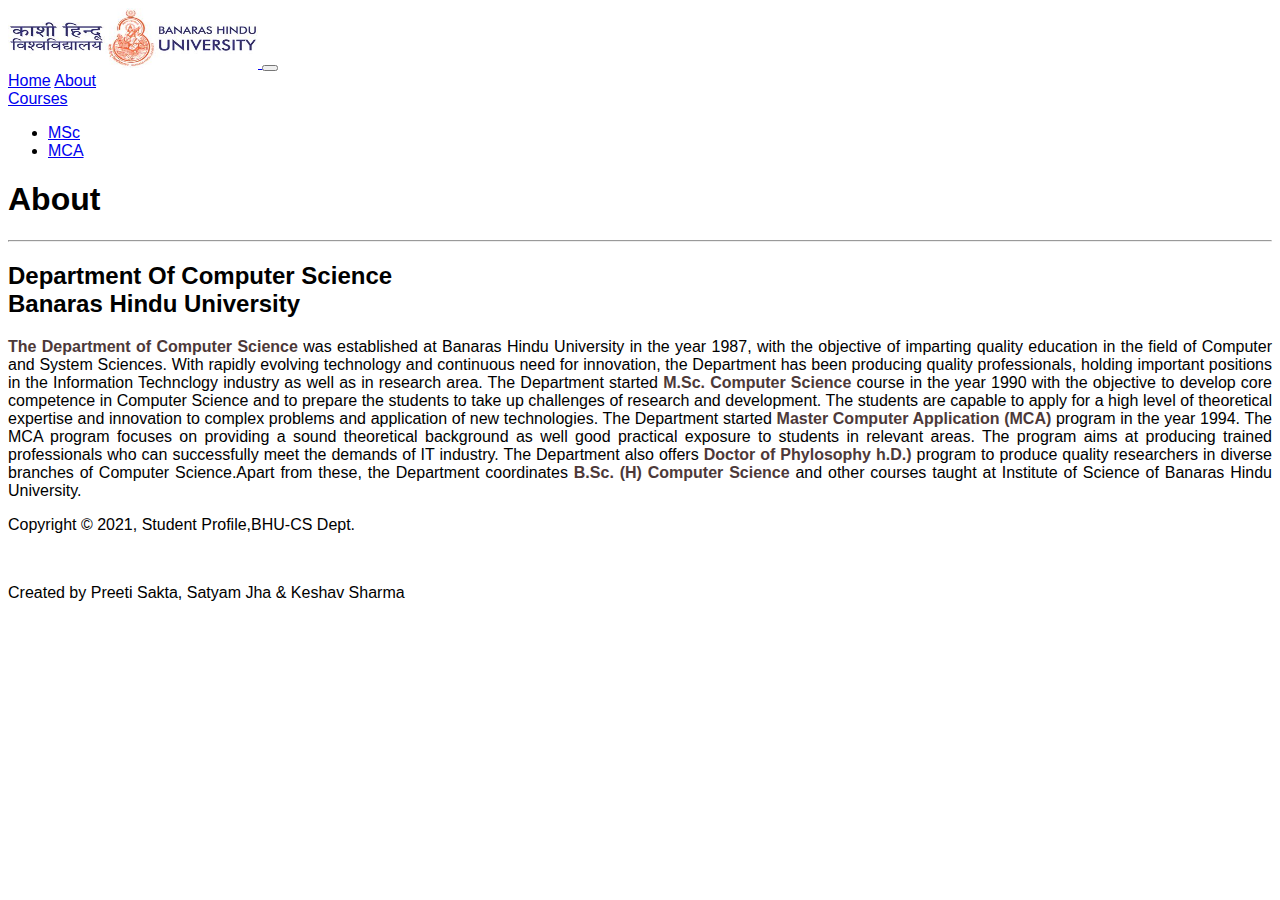
<file: about.html>
<!DOCTYPE html>
<html lang="en">
<style type="text/css">
    .h1{
        text-align: center;
    }
    body {font-family: Arial;}
    .text-justify1{text-align: justify !important;}
    .about b{ color: rgb(77, 57, 57);}
</style>
<head>
    <meta charset="UTF-8">
     <meta name="viewport" content="width=device-width, initial-scale=1.0">
     <link href="https://cdn.jsdelivr.net/npm/bootstrap@5.0.2/dist/css/bootstrap.min.css" rel="stylesheet" integrity="sha384-EVSTQN3/azprG1Anm3QDgpJLIm9Nao0Yz1ztcQTwFspd3yD65VohhpuuCOmLASjC" crossorigin="anonymous">
    <title>About Department</title>
    <!-- <link rel="stylesheet" href="style.css"> -->
</head>
<body>




<!-- MyNav Start -->
<nav class="navbar  navbar-expand-md navbar-light bg-white ">
    <div class="container-fluid">
      <a class="navbar-brand" href="#" >
          <img src="bhulogo1.jpeg" alt="" height="60" width="250" >
      </a>
      <button class=" navbar-toggler " type="button" data-bs-toggle="collapse" data-bs-target="#navbarNavAltMarkup" aria-controls="navbarNavAltMarkup" aria-expanded="false" aria-label="Toggle navigation">
        <span class="navbar-toggler-icon"></span>
      </button>
      <div class="collapse navbar-collapse justify-content-end px-5" id="navbarNavAltMarkup"  >
        <div class="navbar-nav " id="nav" >
          <a class="nav-link " aria-current="page" href="index.html">Home</a>
          <a class="nav-link active bg-secondary rounded text-white" href="about.html">About</a>
          <li class="nav-item dropdown">
            <a class="nav-link dropdown-toggle" href="#" id="navbarDropdown" role="button" data-bs-toggle="dropdown" aria-expanded="false">
              Courses
            </a>
            <ul class="dropdown-menu" aria-labelledby="navbarDropdown">
              <li><a class="dropdown-item" href="MSc.html">MSc</a></li>
              <li><a class="dropdown-item" href="MCA.html">MCA</a></li>
            </ul>
          </li>
        </div>
      </div>
    </div>
  </nav>

<!-- MyNav  END -->

<section class="main-heading my-5">
    <div class="text-center">
        <h1 class="text-secondary">About</h1>
      <hr class="w-50 mx-auto"  />
      <h2 class="display-6">Department Of Computer Science<br>Banaras Hindu University</h2>
    </div>
  
  </section>

<section class="container" >
    <div class="text-justify1">
        <p class="about px-5 mb-2">

            <b>The Department of Computer Science </b>was established at Banaras Hindu University in the year 1987,
            with the objective of imparting quality education in the field of Computer and System Sciences.
            With rapidly evolving technology and continuous need for innovation, the Department has been 
            producing quality professionals, holding important positions in the Information Technclogy 
            industry as well as in research area. The Department started <b>M.Sc. Computer Science</b> course in
            the year 1990 with the objective to develop core competence in Computer Science and to prepare 
            the students to take up challenges of research and development. The students are capable to apply
            for a high level of theoretical expertise and innovation to complex problems and application of 
            new technologies. The Department started <b>Master Computer Application (MCA)</b> program in the year 
            1994. The MCA program focuses on providing a sound theoretical background as well good practical
            exposure to students in relevant areas. The program aims at producing trained professionals who 
            can successfully meet the demands of IT industry. The Department also offers <b>Doctor of Phylosophy
            h.D.)</b> program to produce quality researchers in diverse branches of Computer Science.Apart from 
            these, the Department coordinates <b>B.Sc. (H) Computer Science</b> and other courses taught at Institute
            of Science of Banaras Hindu University.
        </p>
    </div>

</section>
    
    
    
    
<footer class="bg-secondary text-center text-white mb-0">
    <p class="mb-0 badge">Copyright &copy; 2021, Student Profile,BHU-CS Dept.</p><br>
    <p class="my-0 badge">Created by Preeti Sakta, Satyam Jha & Keshav Sharma</p>
</footer>
<script src="https://cdn.jsdelivr.net/npm/@popperjs/core@2.9.2/dist/umd/popper.min.js" integrity="sha384-IQsoLXl5PILFhosVNubq5LC7Qb9DXgDA9i+tQ8Zj3iwWAwPtgFTxbJ8NT4GN1R8p" crossorigin="anonymous"></script>
<script src="https://cdn.jsdelivr.net/npm/bootstrap@5.0.2/dist/js/bootstrap.min.js" integrity="sha384-cVKIPhGWiC2Al4u+LWgxfKTRIcfu0JTxR+EQDz/bgldoEyl4H0zUF0QKbrJ0EcQF" crossorigin="anonymous"></script>
</body>
 </html>
</file>
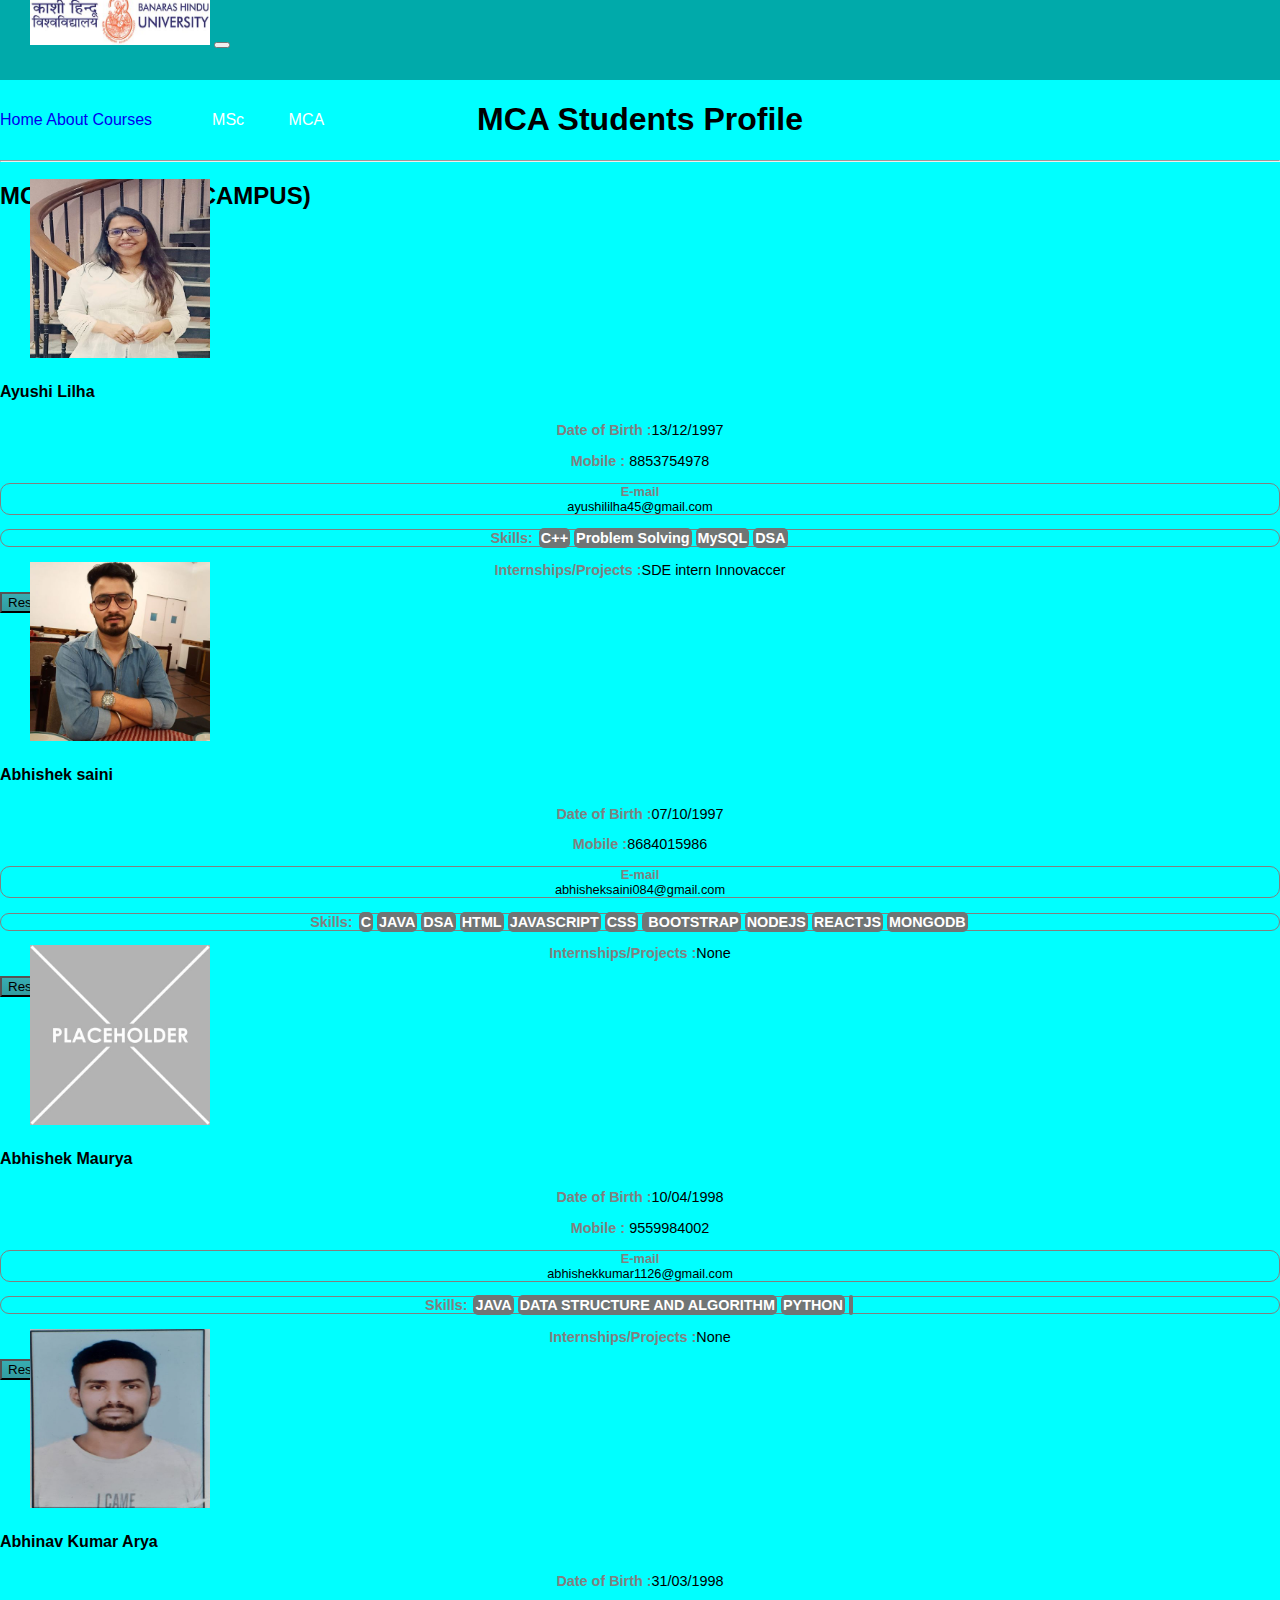
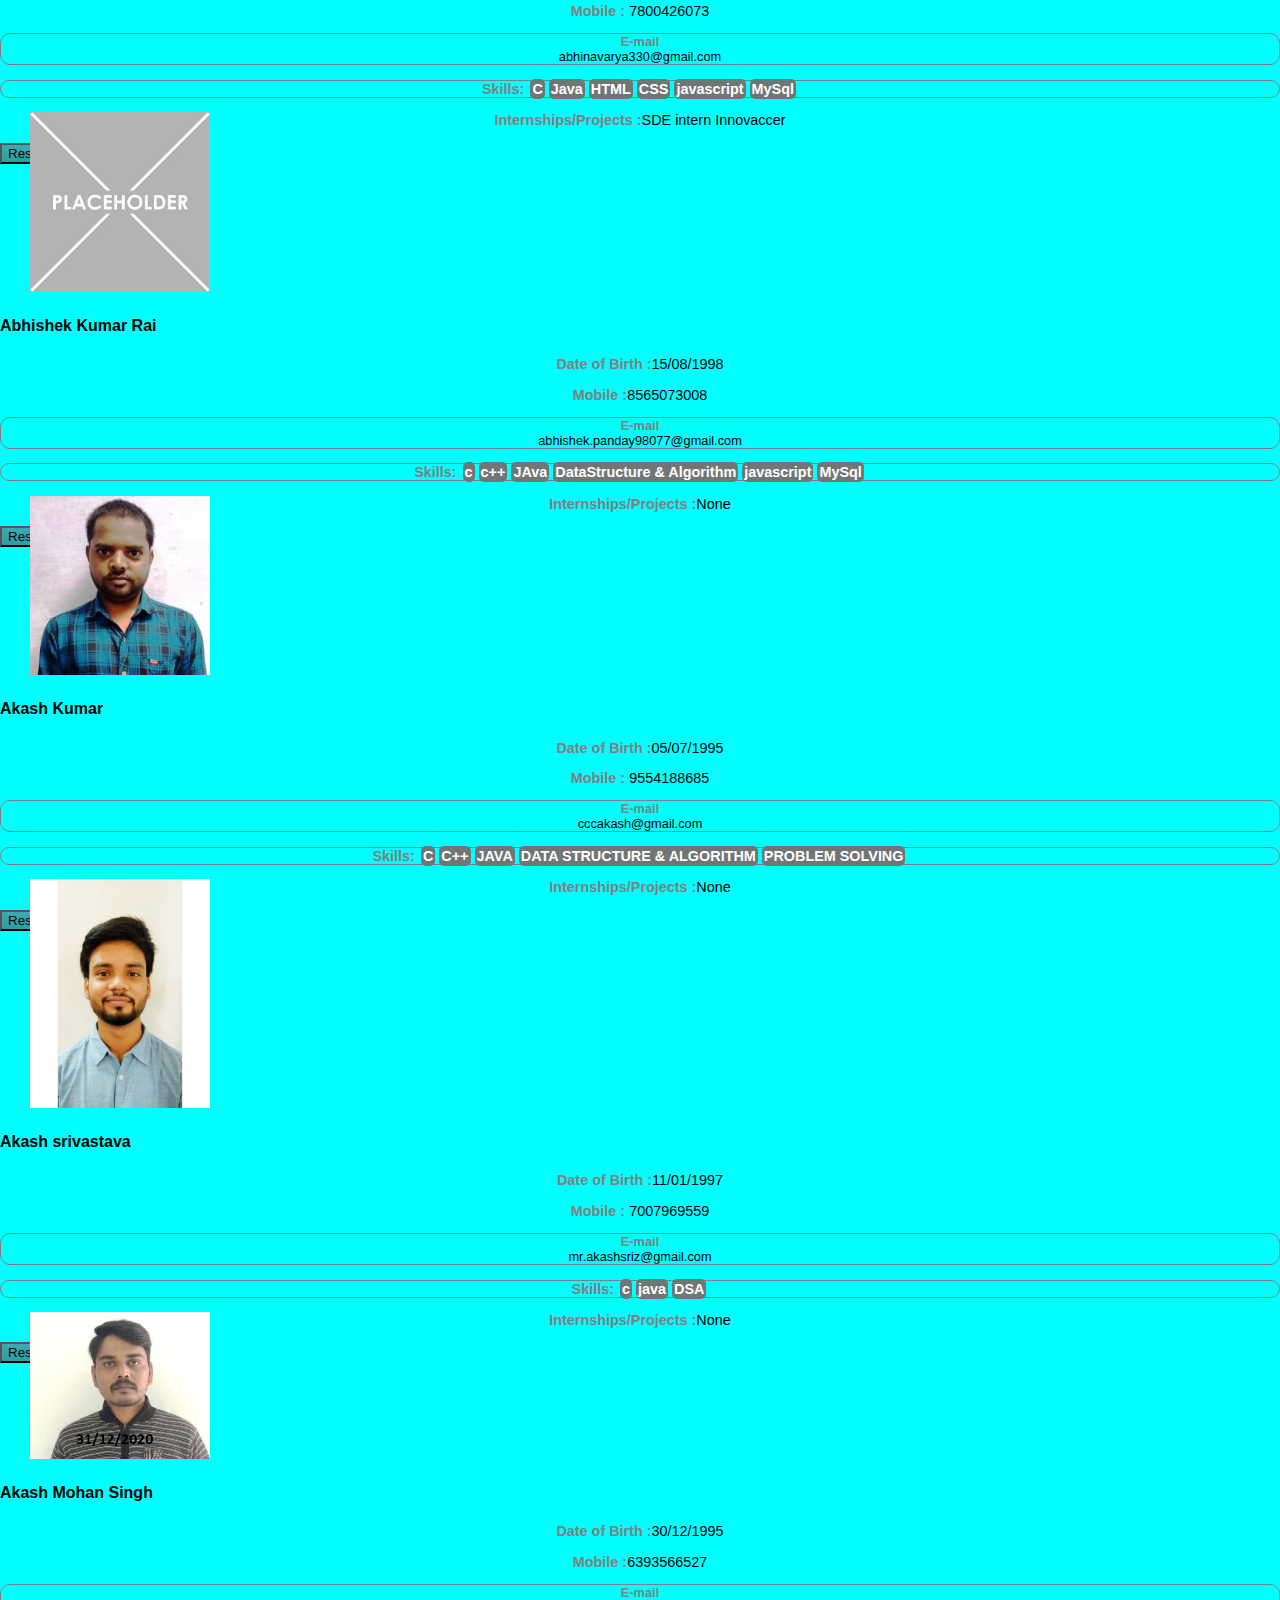
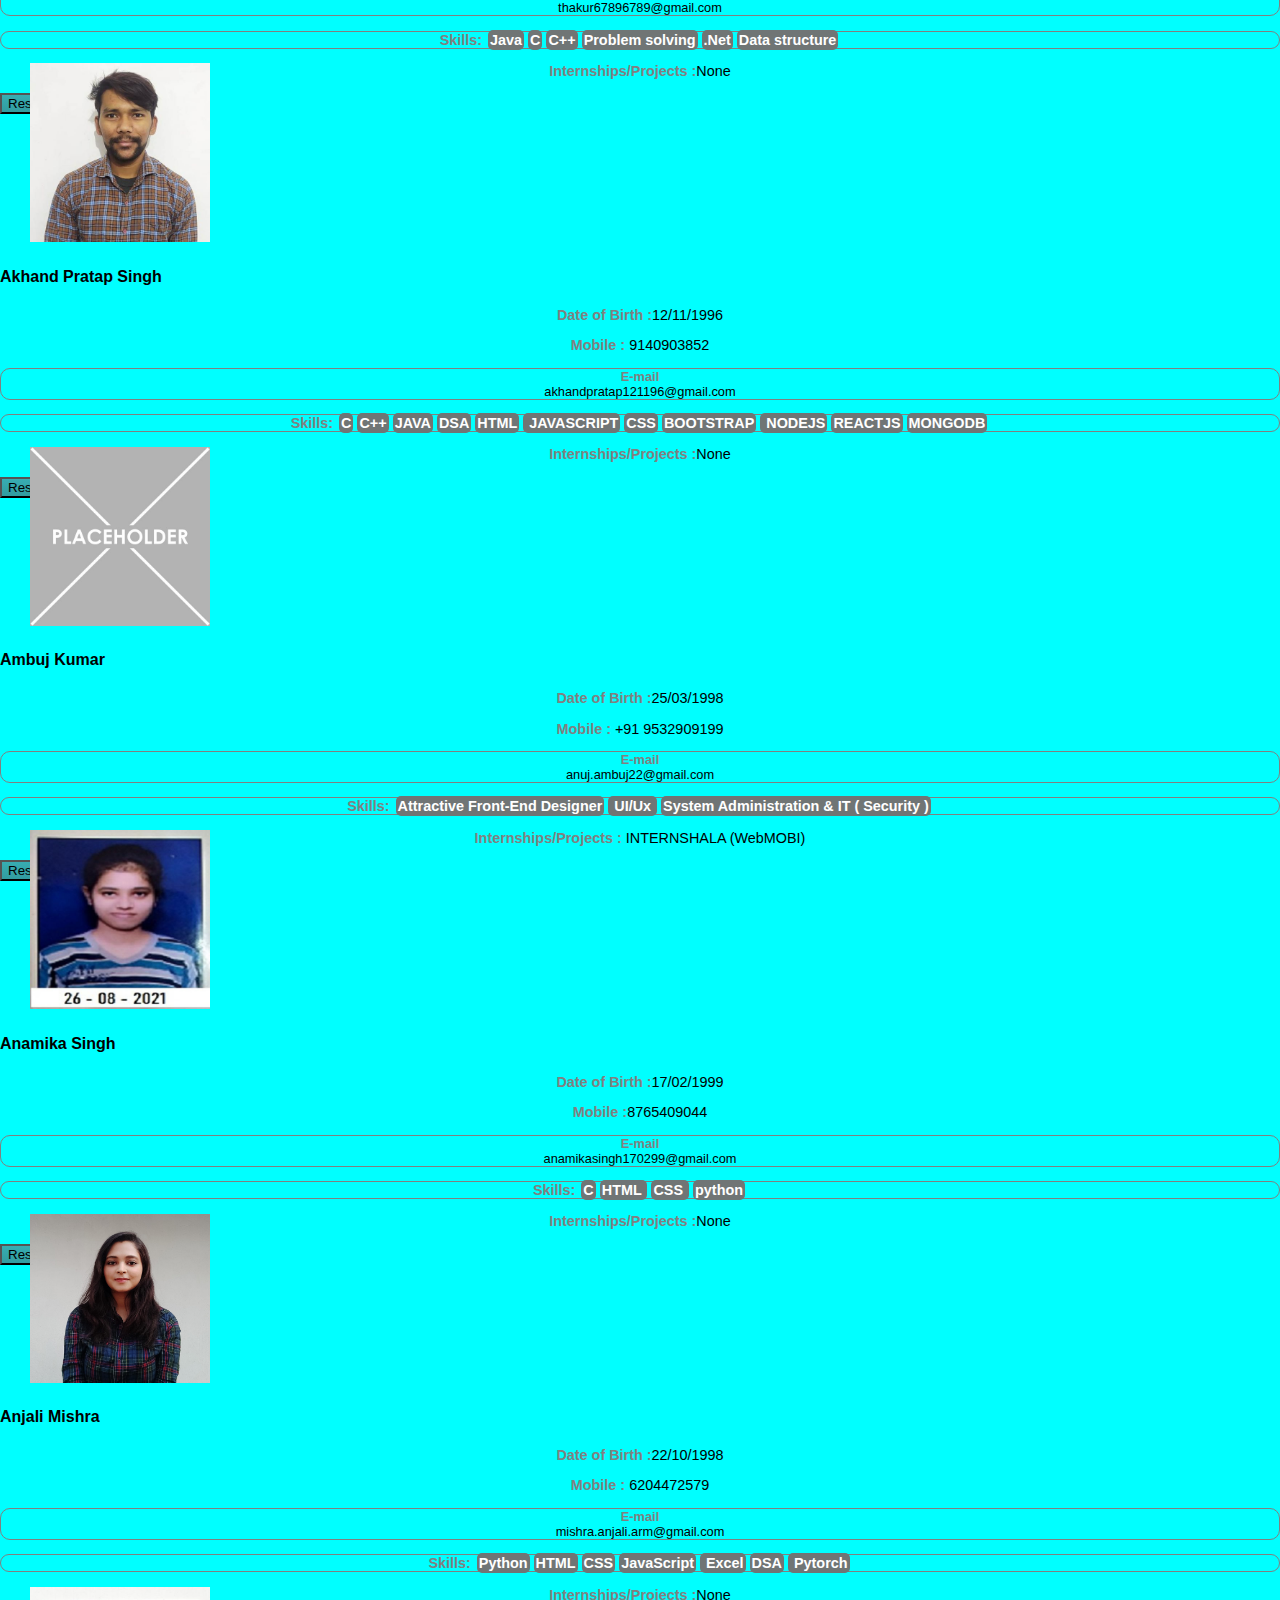
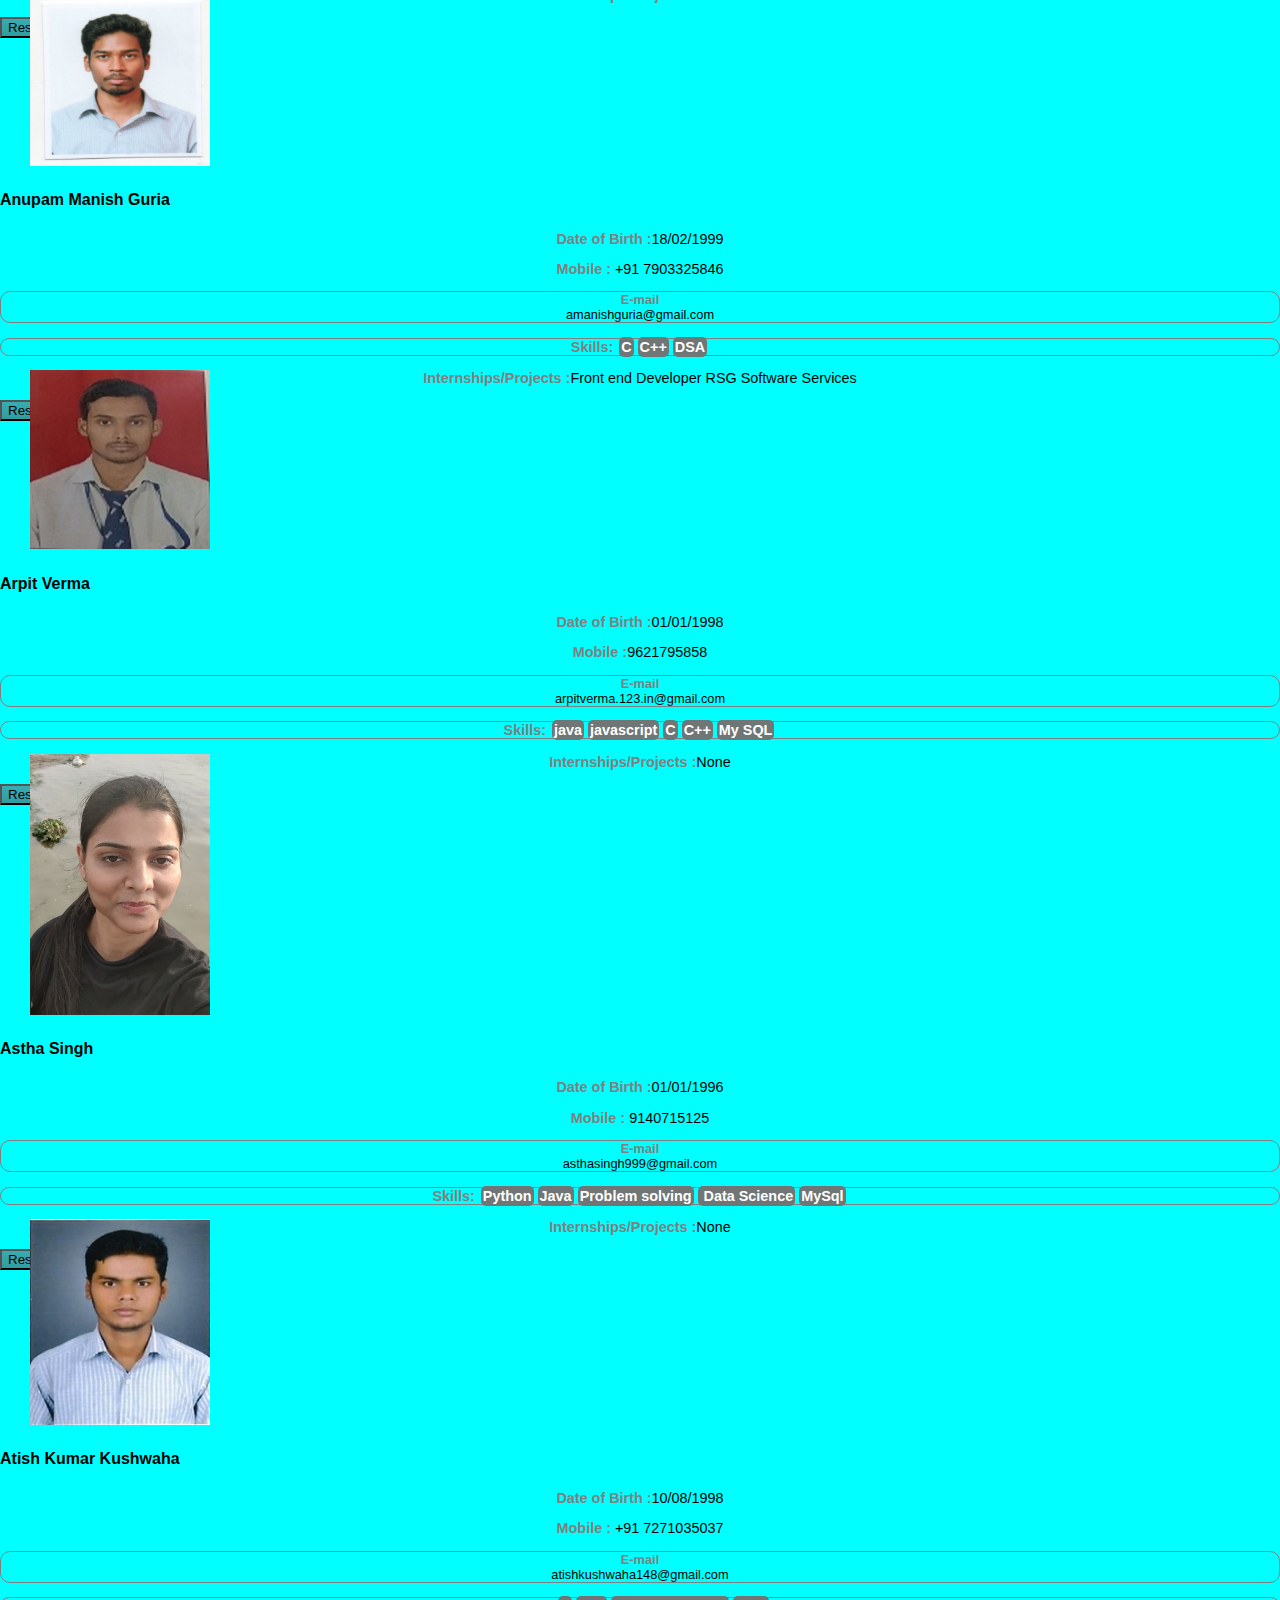
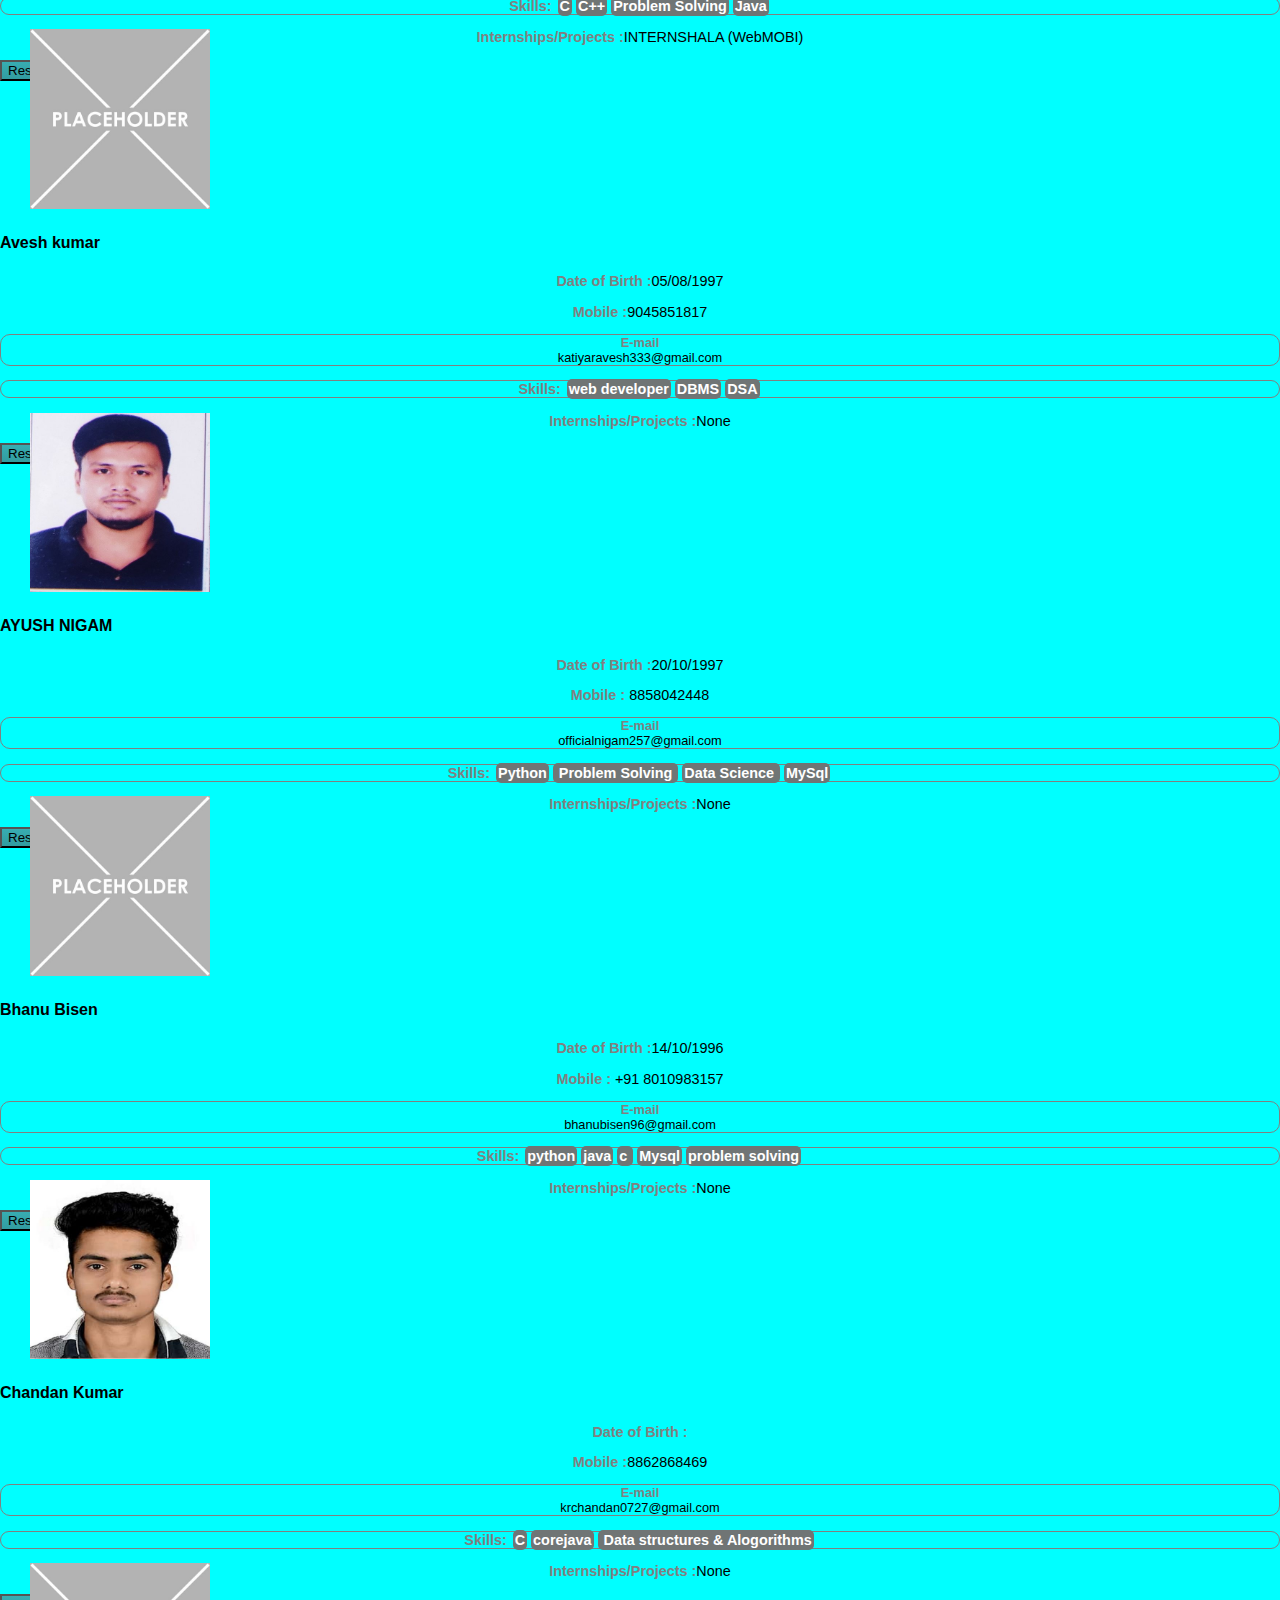
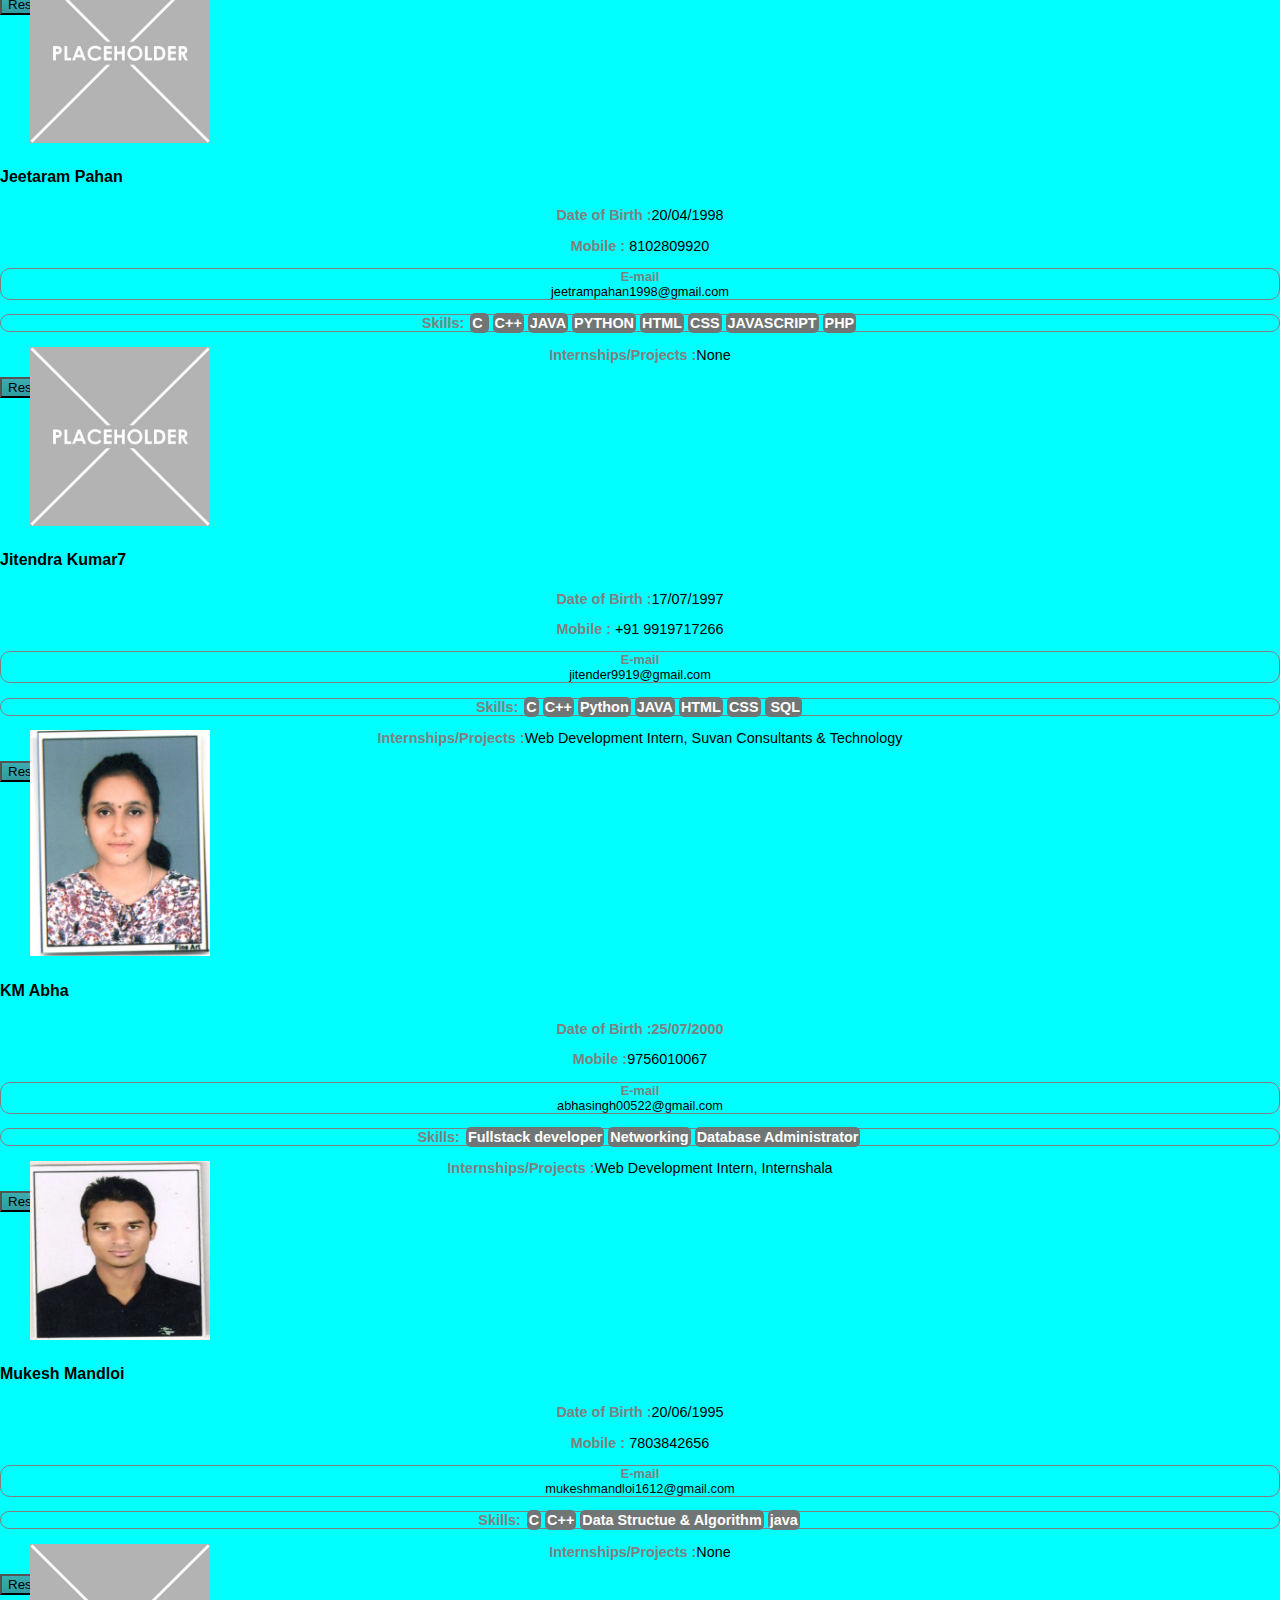
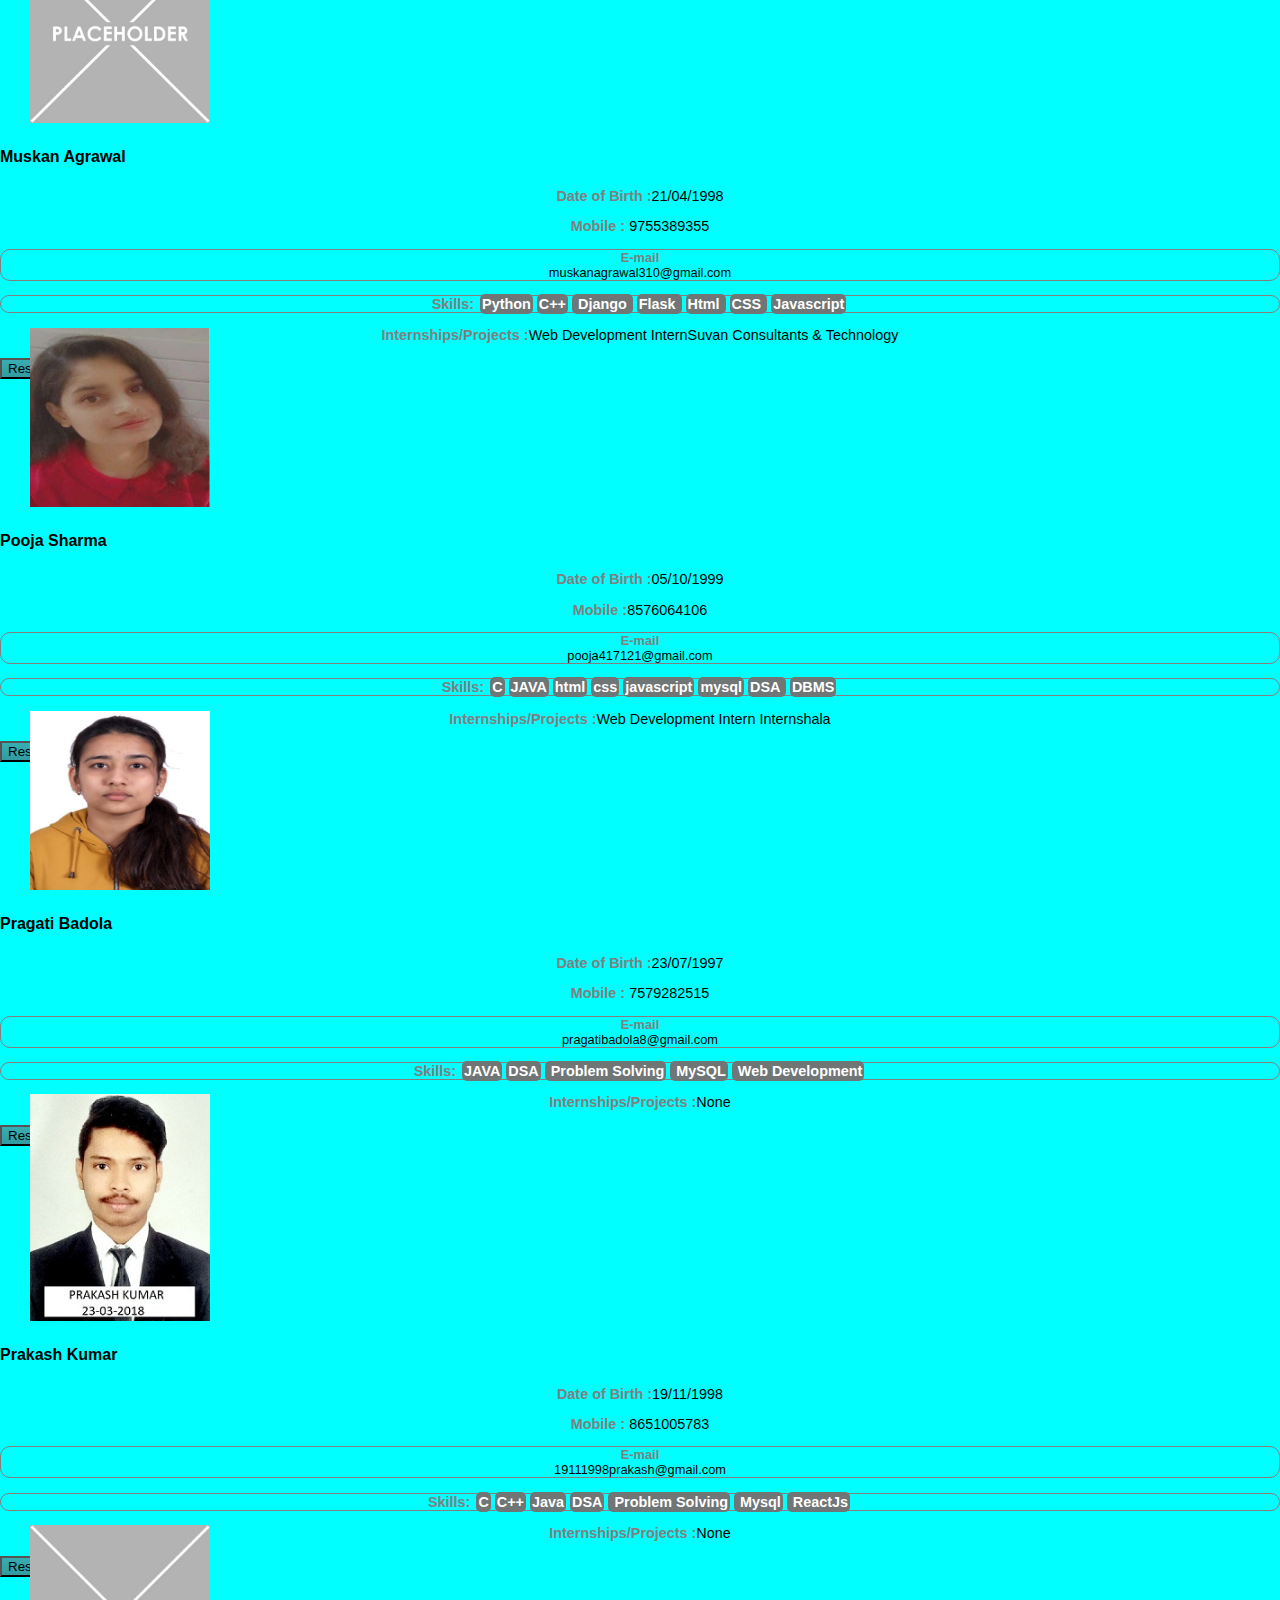
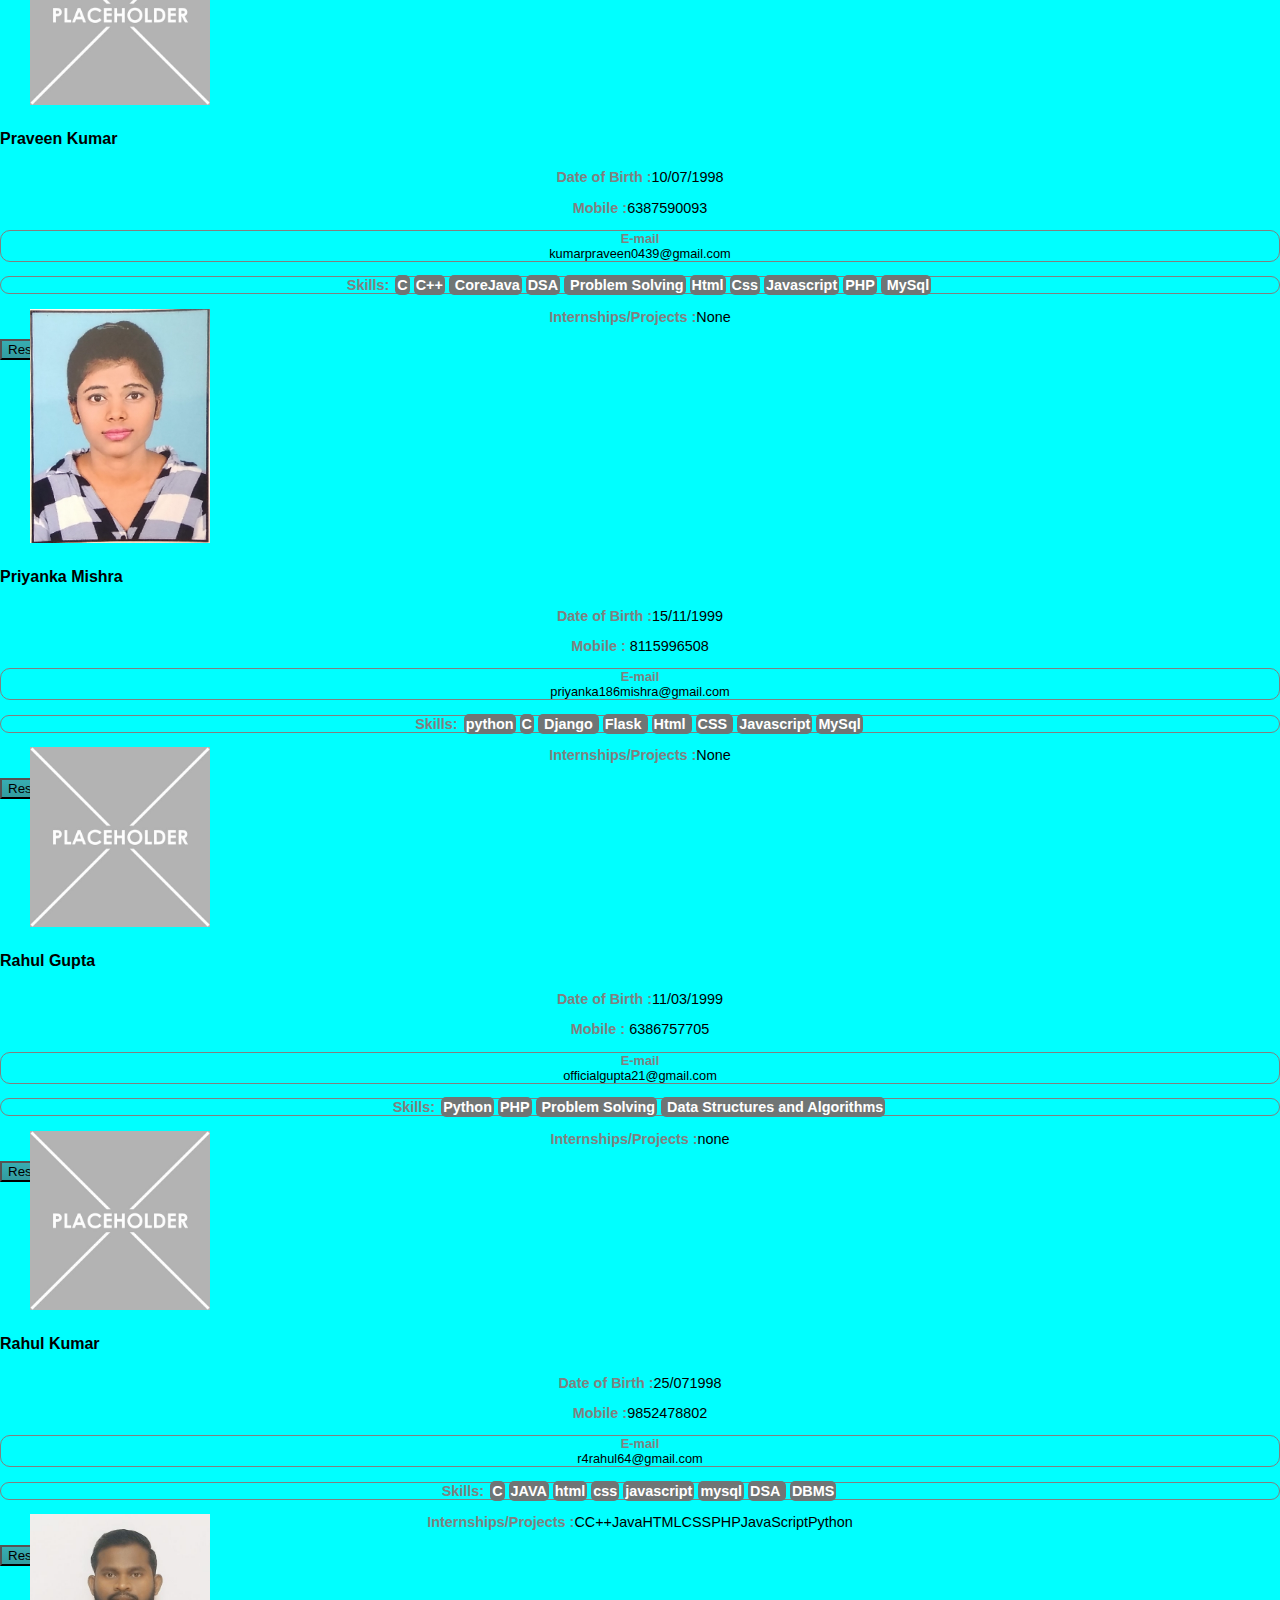
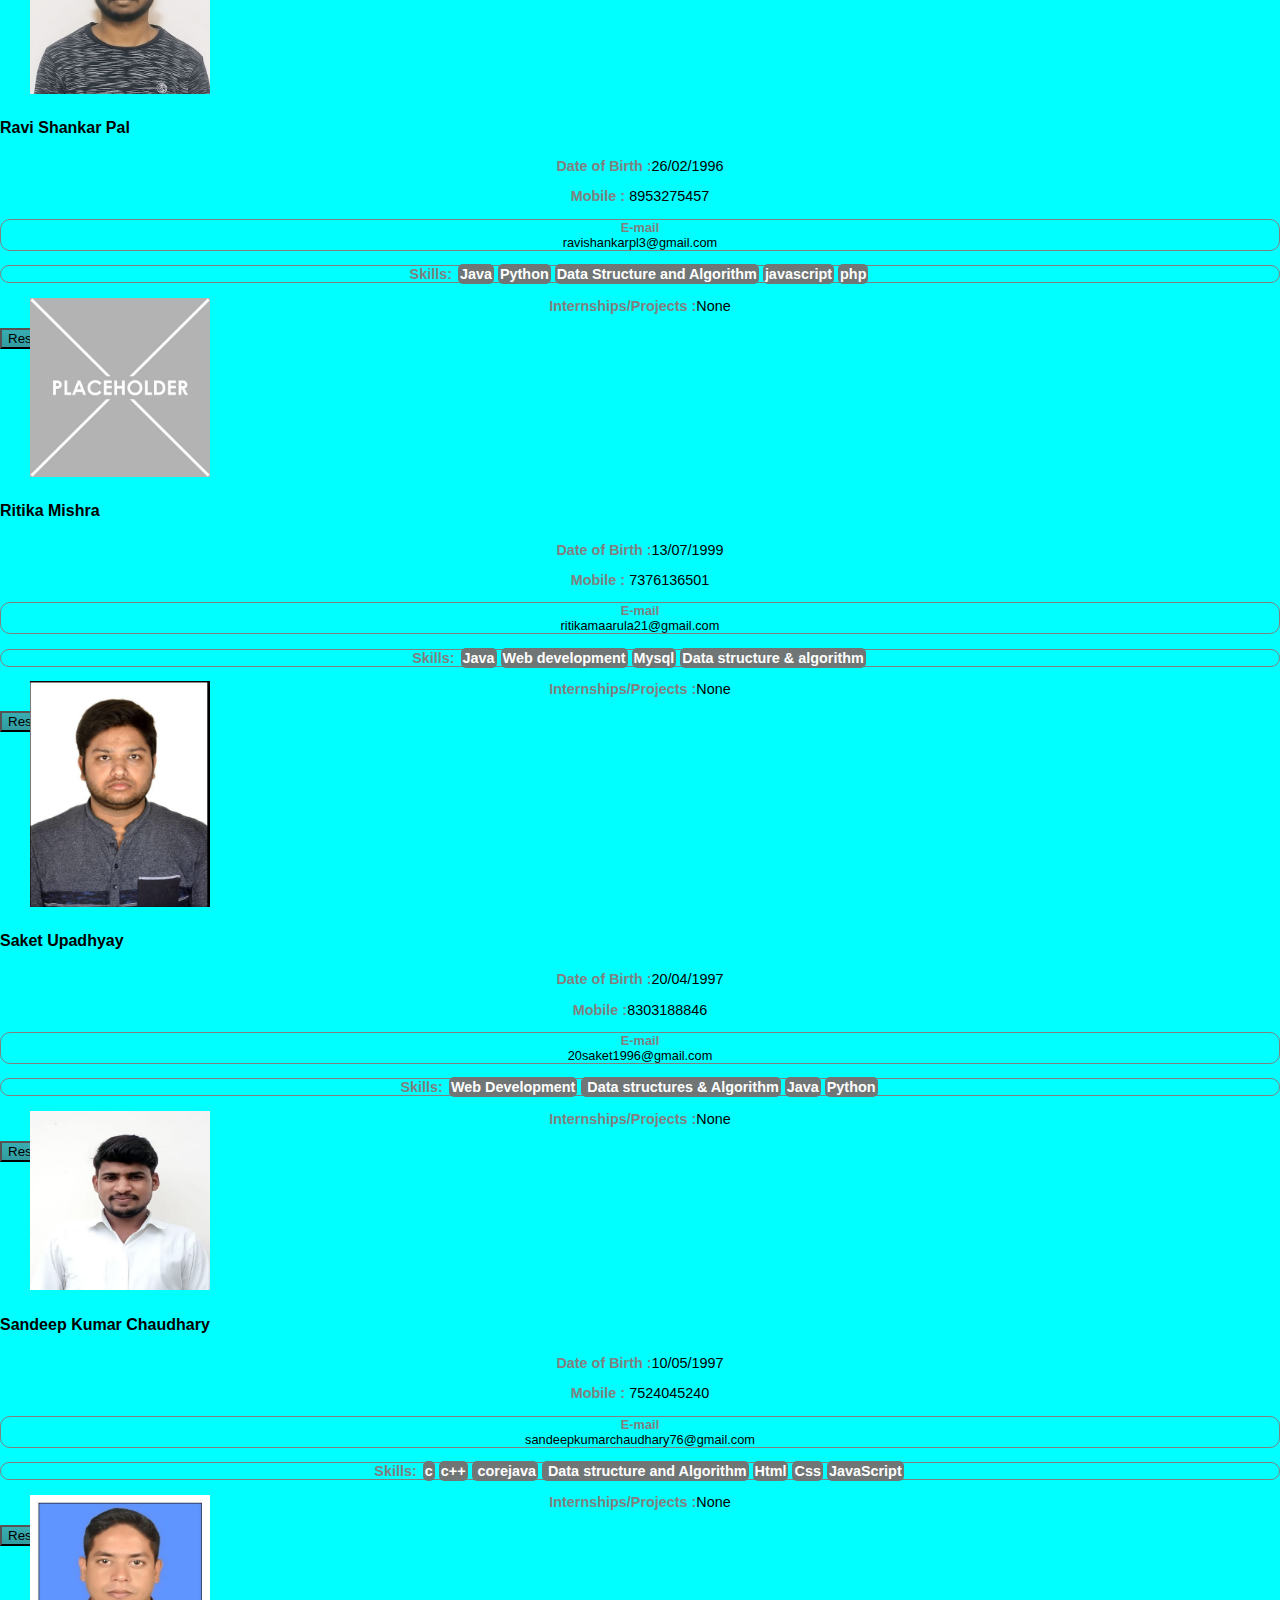
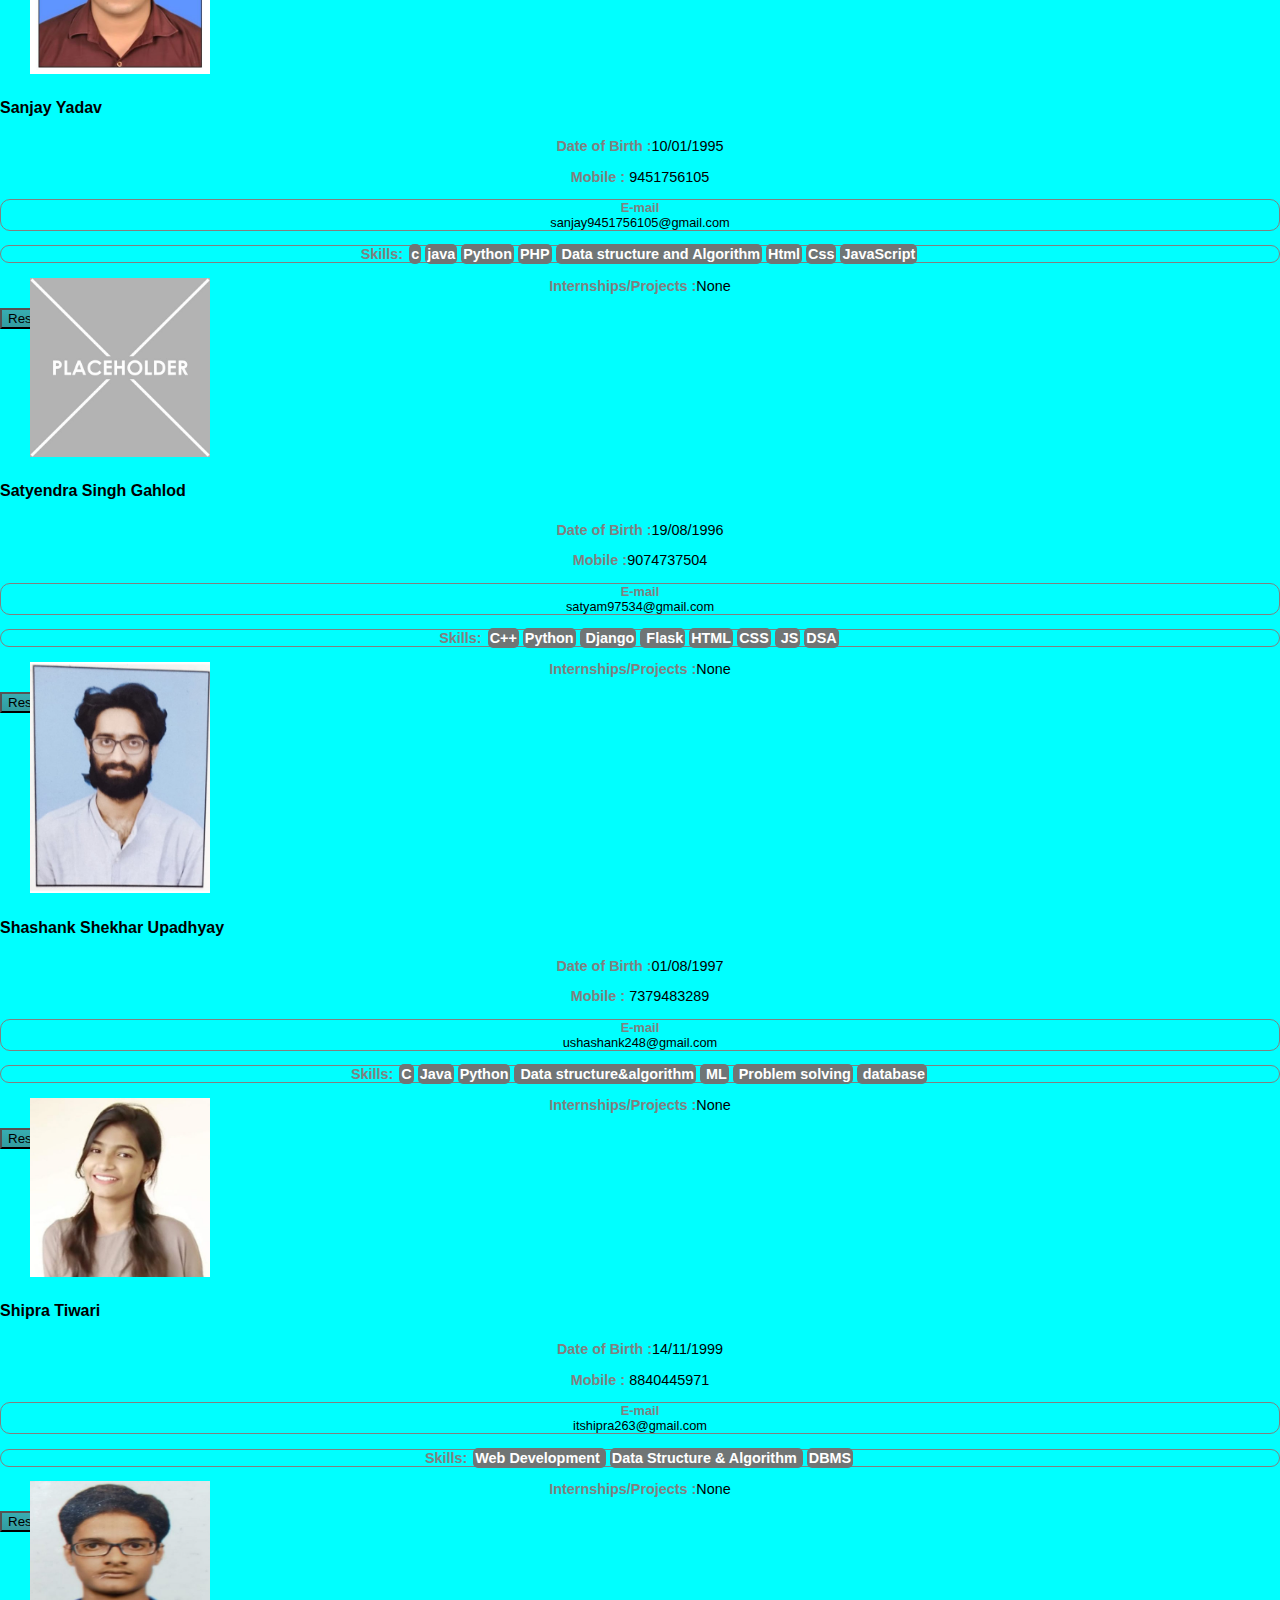
<file: MCA.html>
<!DOCTYPE html>
<html lang="en">
<style type="text/css">
    .h1{
        text-align: center;
    }
    .skill span{ background-color: rgb(112, 117, 117); color: white; font-weight: bold; padding: 2px 2px 2px 2px; border-radius: 5px; margin: 2px;}
    a{text-decoration: none !important;}
    .card-body img{max-height: 300px;max-width: 300px;}
    body{font-family: Arial}
    .card-text {color: black; }
    .card-text b{color: gray ;}
    .email , .skill ,.interest{text-align: center;border: 1px grey solid; border-radius: 10px; font-size: .9rem;}
    .email{font-size: .8rem;}
    .card-body .btn, .btn span{background-color: #36A9AE; 
      background-image: linear-gradient(#37ADB2, #329CA0);}
    .card-body .btn:hover{ background-color: #131414;  background-image: linear-gradient(#787d81, #3f5b5c);}
    .dob,.mob{font-size: .9rem;}
    .intern{font-size: .9rem;}
    .card-body .justify-content-around{margin-top: auto !important;}
    
</style>
<head>
  <meta charset="UTF-8">
   <meta name="viewport" content="width=device-width, initial-scale=1.0">
   <link href="https://cdn.jsdelivr.net/npm/bootstrap@5.0.2/dist/css/bootstrap.min.css" rel="stylesheet" integrity="sha384-EVSTQN3/azprG1Anm3QDgpJLIm9Nao0Yz1ztcQTwFspd3yD65VohhpuuCOmLASjC" crossorigin="anonymous">
  <title>MCA</title>
  <link rel="stylesheet" href="style.css">
</head>
<body>


<!-- MyNav Start -->
<nav class="navbar  navbar-expand-md navbar-light bg-white ">
    <div class="container-fluid">
      <a class="navbar-brand" href="#" >
          <img src="bhulogo1.jpeg" alt="" height="60" width="250" >
      </a>
      <button class=" navbar-toggler " type="button" data-bs-toggle="collapse" data-bs-target="#navbarNavAltMarkup" aria-controls="navbarNavAltMarkup" aria-expanded="false" aria-label="Toggle navigation">
        <span class="navbar-toggler-icon"></span>
      </button>
      <div class="collapse navbar-collapse justify-content-end px-5" id="navbarNavAltMarkup"  >
        <div class="navbar-nav " id="nav" >
          <a class="nav-link " aria-current="page" href="index.html">Home</a>
          <a class="nav-link" href="about.html">About</a>
          <li class="nav-item dropdown">
            <a class="nav-link dropdown-toggle active bg-secondary text-white rounded " href="#" id="navbarDropdown" role="button" data-bs-toggle="dropdown" aria-expanded="false">
              Courses
            </a>
            <ul class="dropdown-menu" aria-labelledby="navbarDropdown">
              <li><a class="dropdown-item " href="MSc.html">MSc</a></li>
              <li><a class="dropdown-item active bg-secondary text-white rounded" href="MCA.html">MCA</a></li>
            </ul>
          </li>
        </div>
      </div>
    </div>
  </nav>
  <!-- MyNav  END -->

  <section class="main-heading my-5">
    <div class="text-center"><h1 class="display-5 "><strong>MCA Students Profile</strong> </h1>
      <hr class="w-50 mx-auto"  />
      <h2 class="text-secondary my-5">MCA-2019 (MAIN CAMPUS)</h2>
    </div>
  </section>
  
<section class="section-cards">
  <div class="container">
    <div class="row d-flex justify-content-center justify-content-lg-around">


  <div class="shadow-lg m-1 mb-4 mr-sm-0 col-xs-11 col-sm-5 col-md-4 col-lg-3 p-0 d-flex">
  <div class="card flex-grow mx-auto">
    <div class="card-body d-flex flex-column ">
        <img src="mca/AyushiLilha.jpeg" alt="Team_image" class="card-img-top img-fluid ">
      <h4 class="card-caption text-center">Ayushi Lilha</h4>
      <p class="card-text my-2 dob mb-0"><b>Date of Birth :</b>13/12/1997 </p>
      <p class="card-text my-2 mob mb-0"><b>Mobile :</b>   8853754978 </p>
      <p class="card-text my-2 email shadow"><b>E-mail</b><br>ayushililha45@gmail.com </p> 
         <p class="card-text my-2 skill shadow"><b>Skills:</b> <span class="badge">C++</span><span class="badge">Problem Solving</span><span class="badge">MySQL</span><span class="badge">DSA</p>
        <p class="card-text my-2 intern"><b>Internships/Projects :</b>SDE intern Innovaccer</p>
        <div class="row d-flex justify-content-around">
        <button class="shadow btn btn-primary col-5 m-1"  onclick="window.location.href = 'https://drive.google.com/file/d/1SgPFw5OMvbeJBsm8vCZ6HW_9cfe01fA1/view?usp=sharing';">Resume
          </div>
    </div>

    </div>
    </div>

    <div class="shadow-lg m-1 mb-4 mr-sm-0 col-xs-11 col-sm-5 col-md-4 col-lg-3 p-0 d-flex">
    <div class="card flex-grow mx-auto">
    <div class="card-body d-flex flex-column ">
        <img src="mca/abhishek_saini.jpeg" alt="Team_image" class="card-img-top img-fluid ">
      <h4 class="card-caption text-center">Abhishek saini</h4>
      <p class="card-text my-2 dob mb-0"><b>Date of Birth :</b>07/10/1997</p>
      <p class="card-text my-2 mob mb-0"><b>Mobile :</b>8684015986</p>
      <p class="card-text my-2 email shadow"><b>E-mail</b><br>abhisheksaini084@gmail.com</p> 
         <p class="card-text my-2 skill shadow"><b>Skills:</b> <span class="badge">C</span><span class="badge">JAVA</span><span class="badge">DSA</span><span class="badge">HTML</span><span class="badge">JAVASCRIPT</span><span class="badge">CSS</span><span class="badge">
         BOOTSTRAP</span><span class="badge">NODEJS</span><span class="badge">REACTJS</span><span class="badge">MONGODB</p>
         <p class="card-text my-2 intern"><b>Internships/Projects :</b>None</p>
         <div class="row d-flex justify-content-around">
         <button class="shadow btn btn-primary col-5 m-1"  onclick="window.location.href = 'https://drive.google.com/drive/folders/16FK94ANa7H4RyLmkUDN8L-y92Zl7i9XO?usp=sharing';">Resume
          </div>
     </div>

     </div>
     </div>

     <div class="shadow-lg m-1 mb-4 mr-sm-0 col-xs-11 col-sm-5 col-md-4 col-lg-3 p-0 d-flex">
     <div class="card flex-grow mx-auto">
     <div class="card-body d-flex flex-column ">
        <img src="mca/placeholder.jpeg" alt="Team_image" class="card-img-top img-fluid ">
      <h4 class="card-caption text-center">Abhishek Maurya</h4>
    
      <p class="card-text my-2 dob mb-0"><b>Date of Birth :</b>10/04/1998 </p>
      <p class="card-text my-2 mob mb-0"><b>Mobile :</b>   9559984002 </p>
      <p class="card-text my-2 email shadow"><b>E-mail</b><br>abhishekkumar1126@gmail.com </p> 
         <p class="card-text my-2 skill shadow"><b>Skills:</b> <span class="badge">JAVA</span><span class="badge">DATA STRUCTURE AND ALGORITHM</span><span class="badge">PYTHON</span><span class="badge"></p>
        <p class="card-text my-2 intern"><b>Internships/Projects :</b>None</p> 
        <div class="row d-flex justify-content-around">
        <button class="shadow btn btn-primary col-5 m-1"  onclick="window.location.href = '';">Resume
          </div>
    </div>
  </div>


  </div>
 

  <div class="shadow-lg m-1 mb-4 mr-sm-0 col-xs-11 col-sm-5 col-md-4 col-lg-3 p-0 d-flex">
  <div class="card flex-grow mx-auto">
    <div class="card-body d-flex flex-column ">
        <img src="mca/AbhinavArya_Photo.jpeg" alt="Team_image" class="card-img-top img-fluid ">
      <h4 class="card-caption text-center">Abhinav Kumar Arya</h4>
      <p class="card-text my-2 dob mb-0"><b>Date of Birth :</b>31/03/1998 </p>
      <p class="card-text my-2 mob mb-0"><b>Mobile :</b>   7800426073 </p>
      <p class="card-text my-2 email shadow"><b>E-mail</b><br>abhinavarya330@gmail.com </p> 
         <p class="card-text my-2 skill shadow"><b>Skills:</b> <span class="badge">C</span><span class="badge">Java</span><span class="badge">HTML</span><span class="badge">CSS</span><span class="badge">javascript</span><span class="badge">MySql</p>
        <p class="card-text my-2 intern"><b>Internships/Projects :</b>SDE intern</span><span class="badge"> Innovaccer</p>
        <div class="row d-flex justify-content-around">
        <button class="shadow btn btn-primary col-5 m-1"  onclick="window.location.href = 'https://drive.google.com/file/d/1zkRBpfBCQxdyyaLKHJDOsurQRv-8gXXk/view?usp=sharing';">Resume
          </div>
    </div>

    </div>
    </div>

    <div class="shadow-lg m-1 mb-4 mr-sm-0 col-xs-11 col-sm-5 col-md-4 col-lg-3 p-0 d-flex">
    <div class="card flex-grow mx-auto">
    <div class="card-body d-flex flex-column ">
        <img src="mca/placeholder.jpeg" alt="Team_image" class="card-img-top img-fluid ">
      <h4 class="card-caption text-center">Abhishek Kumar Rai</h4>
    
      <p class="card-text my-2 dob mb-0"><b>Date of Birth :</b>15/08/1998</p>
      <p class="card-text my-2 mob mb-0"><b>Mobile :</b>8565073008</p>
      <p class="card-text my-2 email shadow"><b>E-mail</b><br>abhishek.panday98077@gmail.com</p> 
         <p class="card-text my-2 skill shadow"><b>Skills:</b> <span class="badge">c</span><span class="badge">c++</span><span class="badge">JAva</span><span class="badge">DataStructure & Algorithm</span><span class="badge">javascript</span><span class="badge">MySql</p>
         <p class="card-text my-2 intern"><b>Internships/Projects :</b>None</p>
         <div class="row d-flex justify-content-around">
         <button class="shadow btn btn-primary col-5 m-1"  onclick="window.location.href = '';">Resume
          </div>
     </div>

     </div>
     </div>

     <div class="shadow-lg m-1 mb-4 mr-sm-0 col-xs-11 col-sm-5 col-md-4 col-lg-3 p-0 d-flex">
     <div class="card flex-grow mx-auto">
     <div class="card-body d-flex flex-column ">
        <img src="mca/akash_kumar.jpeg" alt="Team_image" class="card-img-top img-fluid ">
      <h4 class="card-caption text-center">Akash Kumar</h4>
      <p class="card-text my-2 dob mb-0"><b>Date of Birth :</b>05/07/1995 </p>
      <p class="card-text my-2 mob mb-0"><b>Mobile :</b>   9554188685 </p>
      <p class="card-text my-2 email shadow"><b>E-mail</b><br>cccakash@gmail.com</p> 
         <p class="card-text my-2 skill shadow"><b>Skills:</b> <span class="badge">C</span><span class="badge">C++</span><span class="badge">JAVA</span><span class="badge">DATA STRUCTURE & ALGORITHM</span><span class="badge">PROBLEM SOLVING</p>
        <p class="card-text my-2 intern"><b>Internships/Projects :</b>None</p>
        <div class="row d-flex justify-content-around">
        <button class="shadow btn btn-primary col-5 m-1"  onclick="window.location.href = 'https://drive.google.com/file/d/1OnqtXp8q8WmdY21vVZifRQR4JLcIVrmm/view?usp=sharing';">Resume
          </div>
    </div>
  </div>
  </div>
 
  <div class="shadow-lg m-1 mb-4 mr-sm-0 col-xs-11 col-sm-5 col-md-4 col-lg-3 p-0 d-flex">
  <div class="card flex-grow mx-auto">
    <div class="card-body d-flex flex-column ">
        <img src="mca/akash_sri.jpeg" alt="Team_image" class="card-img-top img-fluid ">
      <h4 class="card-caption text-center">Akash srivastava</h4>
    
      <p class="card-text my-2 dob mb-0"><b>Date of Birth :</b>11/01/1997</p>
      <p class="card-text my-2 mob mb-0"><b>Mobile :</b>   7007969559 </p>
      <p class="card-text my-2 email shadow"><b>E-mail</b><br>mr.akashsriz@gmail.com </p> 
         <p class="card-text my-2 skill shadow"><b>Skills:</b> <span class="badge">c</span><span class="badge">java</span><span class="badge">DSA</p>
        <p class="card-text my-2 intern"><b>Internships/Projects :</b>None</p>
          <div class="row d-flex justify-content-around">
          <button class="shadow btn btn-primary col-5 m-1"  onclick="window.location.href = 'https://docs.google.com/document/d/1dVxFBSIiajfAeke0jJ7BuKv6FjrrkNRy/edit?usp=sharing&ouid=112295463673463502545&rtpof=true&sd=true';">Resume
</div>
    </div>

    </div>
    </div>

    <div class="shadow-lg m-1 mb-4 mr-sm-0 col-xs-11 col-sm-5 col-md-4 col-lg-3 p-0 d-flex">
    <div class="card flex-grow mx-auto">
    <div class="card-body d-flex flex-column ">
        <img src="mca/akash_mohan.jpeg" alt="Team_image" class="card-img-top img-fluid ">
      <h4 class="card-caption text-center">Akash Mohan Singh</h4>
    
      <p class="card-text my-2 dob mb-0"><b>Date of Birth :</b>30/12/1995</p>
      <p class="card-text my-2 mob mb-0"><b>Mobile :</b>6393566527</p>
      <p class="card-text my-2 email shadow"><b>E-mail</b><br>thakur67896789@gmail.com</p> 
         <p class="card-text my-2 skill shadow"><b>Skills:</b> <span class="badge">Java</span><span class="badge">C</span><span class="badge">C++</span><span class="badge">Problem solving</span><span class="badge">.Net</span><span class="badge">Data structure </p>

         <p class="card-text my-2 intern"><b>Internships/Projects :</b>None</p>
         <div class="row d-flex justify-content-around">
         <button class="shadow btn btn-primary col-5 m-1"  onclick="window.location.href = 'https://drive.google.com/folderview?id=1ReGT7PzXb7trSohfS-novJOlL6xCqKIA';">Resume
          </div>
     </div>

     </div>
     </div>

     <div class="shadow-lg m-1 mb-4 mr-sm-0 col-xs-11 col-sm-5 col-md-4 col-lg-3 p-0 d-flex">
     <div class="card flex-grow mx-auto">
     <div class="card-body d-flex flex-column ">
        <img src="mca/AKHANDA3.jpeg" alt="Team_image" class="card-img-top img-fluid ">
      <h4 class="card-caption text-center">Akhand Pratap Singh</h4>
    
      <p class="card-text my-2 dob mb-0"><b>Date of Birth :</b>12/11/1996 </p>
      <p class="card-text my-2 mob mb-0"><b>Mobile :</b>   9140903852 </p>
      <p class="card-text my-2 email shadow"><b>E-mail</b><br>akhandpratap121196@gmail.com </p> 
         <p class="card-text my-2 skill shadow"><b>Skills:</b> <span class="badge">C</span><span class="badge">C++</span><span class="badge">JAVA</span><span class="badge">DSA</span><span class="badge">HTML</span><span class="badge">
    JAVASCRIPT</span><span class="badge">CSS</span><span class="badge">BOOTSTRAP</span><span class="badge">
       NODEJS</span><span class="badge">REACTJS</span><span class="badge">MONGODB</p>
        <p class="card-text my-2 intern"><b>Internships/Projects :</b>None</p>
        <div class="row d-flex justify-content-around">
        <button class="shadow btn btn-primary col-5 m-1"  onclick="window.location.href = 'https://drive.google.com/file/d/134gWIl1bKInsHJKMMvegkb9H-Udj00e7/view?usp=sharing';">Resume
          </div>
    </div>
  </div>
  </div>
  

  <div class="shadow-lg m-1 mb-4 mr-sm-0 col-xs-11 col-sm-5 col-md-4 col-lg-3 p-0 d-flex">
  <div class="card flex-grow mx-auto">
    <div class="card-body d-flex flex-column ">
        <img src="mca/placeholder.jpeg" alt="Team_image" class="card-img-top img-fluid ">
      <h4 class="card-caption text-center">Ambuj Kumar</h4>
    
      <p class="card-text my-2 dob mb-0"><b>Date of Birth :</b>25/03/1998 </p>
      <p class="card-text my-2 mob mb-0"><b>Mobile :</b>    +91 9532909199 </p>
      <p class="card-text my-2 email shadow"><b>E-mail</b><br>anuj.ambuj22@gmail.com </p> 
         <p class="card-text my-2 skill shadow"><b>Skills:</b> <span class="badge">Attractive Front-End Designer</span><span class="badge"> UI/Ux </span><span class="badge"> System Administration & IT ( Security )</p>
        <p class="card-text my-2 intern"><b>Internships/Projects : </b>INTERNSHALA (WebMOBI)</p>
        <div class="row d-flex justify-content-around">
        <button class="shadow btn btn-primary col-5 m-1"  onclick="window.location.href = 'https://drive.google.com/file/d/1eXfW4QtHSVH8Baxmivw22J8goqBnQdg8/view?usp=sharing';">Resume
          </div>
    </div>

    </div>
    </div>

    <div class="shadow-lg m-1 mb-4 mr-sm-0 col-xs-11 col-sm-5 col-md-4 col-lg-3 p-0 d-flex">
    <div class="card flex-grow mx-auto">
    <div class="card-body d-flex flex-column ">
        <img src="mca/anamika.jpeg" alt="Team_image" class="card-img-top img-fluid ">
      <h4 class="card-caption text-center">Anamika Singh</h4>
    
      <p class="card-text my-2 dob mb-0"><b>Date of Birth :</b>17/02/1999</p>
      <p class="card-text my-2 mob mb-0"><b>Mobile :</b>8765409044</p>
      <p class="card-text my-2 email shadow"><b>E-mail</b><br>anamikasingh170299@gmail.com</p> 
         <p class="card-text my-2 skill shadow"><b>Skills:</b> <span class="badge">C</span><span class="badge">HTML </span><span class="badge">CSS </span><span class="badge">python</p>
         <p class="card-text my-2 intern"><b>Internships/Projects :</b>None</p>
         <div class="row d-flex justify-content-around">
         <button class="shadow btn btn-primary col-5 m-1"  onclick="window.location.href = 'https://drive.google.com/file/d/11zqf_b5ilJ0d5X1Db7OPR8fV1-q-_vom/view?usp=drivesdk';">Resume
          </div>
     
     </div>

     </div>
     </div>

     <div class="shadow-lg m-1 mb-4 mr-sm-0 col-xs-11 col-sm-5 col-md-4 col-lg-3 p-0 d-flex">
     <div class="card flex-grow mx-auto">
     <div class="card-body d-flex flex-column ">
        <img src="mca/anjali.jpeg" alt="Team_image" class="card-img-top img-fluid ">
      <h4 class="card-caption text-center">Anjali Mishra</h4>
    
      <p class="card-text my-2 dob mb-0"><b>Date of Birth :</b>22/10/1998 </p>
      <p class="card-text my-2 mob mb-0"><b>Mobile :</b>   6204472579 </p>
      <p class="card-text my-2 email shadow"><b>E-mail</b><br>mishra.anjali.arm@gmail.com</p> 
         <p class="card-text my-2 skill shadow"><b>Skills:</b> <span class="badge">Python</span><span class="badge">HTML</span><span class="badge">CSS</span><span class="badge">JavaScript</span><span class="badge"> Excel</span><span class="badge">DSA</span><span class="badge"> Pytorch</p>
        <p class="card-text my-2 intern"><b>Internships/Projects :</b>None</p>
        <div class="row d-flex justify-content-around">
        <button class="shadow btn btn-primary col-5 m-1"  onclick="window.location.href = 'https://drive.google.com/file/d/13-S_IAxKcZULuPBXyAfu_la_t4Tsn3Rk/view?usp=sharing';">Resume
          </div>
    </div>
  </div>



  </div>


  <div class="shadow-lg m-1 mb-4 mr-sm-0 col-xs-11 col-sm-5 col-md-4 col-lg-3 p-0 d-flex">
  <div class="card flex-grow mx-auto">
    <div class="card-body d-flex flex-column ">
        <img src="mca/Anupam Manish Guria.jpeg" alt="Team_image" class="card-img-top img-fluid ">
      <h4 class="card-caption text-center">Anupam Manish Guria</h4>
    
      <p class="card-text my-2 dob mb-0"><b>Date of Birth :</b>18/02/1999 </p>
      <p class="card-text my-2 mob mb-0"><b>Mobile :</b>    +91 7903325846 </p>
      <p class="card-text my-2 email shadow"><b>E-mail</b><br>amanishguria@gmail.com </p> 
         <p class="card-text my-2 skill shadow"><b>Skills:</b> <span class="badge">C</span><span class="badge">C++</span><span class="badge">DSA</p>
        <p class="card-text my-2 intern"><b>Internships/Projects :</b>Front end Developer </span><span class="badge">RSG Software Services</p>
        <div class="row d-flex justify-content-around">
        <button class="shadow btn btn-primary col-5 m-1"  onclick="window.location.href = 'https://drive.google.com/file/d/1X40S6bcQoKbSy-YwKtQG2fDL0aFkRJIo/view?usp=sharing';">Resume
          </div>
    </div>

    </div>
    </div>

    <div class="shadow-lg m-1 mb-4 mr-sm-0 col-xs-11 col-sm-5 col-md-4 col-lg-3 p-0 d-flex">
    <div class="card flex-grow mx-auto">
    <div class="card-body d-flex flex-column ">
        <img src="mca/arpit.jpeg" alt="Team_image" class="card-img-top img-fluid ">
      <h4 class="card-caption text-center">Arpit Verma</h4>
    
      <p class="card-text my-2 dob mb-0"><b>Date of Birth :</b>01/01/1998</p>
      <p class="card-text my-2 mob mb-0"><b>Mobile :</b>9621795858</p>
      <p class="card-text my-2 email shadow"><b>E-mail</b><br>arpitverma.123.in@gmail.com</p> 
         <p class="card-text my-2 skill shadow"><b>Skills:</b> <span class="badge">java</span><span class="badge">javascript</span><span class="badge">C</span><span class="badge">C++</span><span class="badge">My SQL</p>
         <p class="card-text my-2 intern"><b>Internships/Projects :</b>None</p>
         
         <div class="row d-flex justify-content-around">
         <button class="shadow btn btn-primary col-5 m-1"  onclick="window.location.href = 'https://drive.google.com/file/d/1HxRzsEf-cFEQmyG3PFV1zxLVALBh51iD/view?usp=sharing';">Resume
          </div>
     
     </div>

     </div>
     </div>

     <div class="shadow-lg m-1 mb-4 mr-sm-0 col-xs-11 col-sm-5 col-md-4 col-lg-3 p-0 d-flex">
     <div class="card flex-grow mx-auto">
     <div class="card-body d-flex flex-column ">
        <img src="mca/aastha.jpeg" alt="Team_image" class="card-img-top img-fluid ">
      <h4 class="card-caption text-center">Astha Singh</h4>
    
      <p class="card-text my-2 dob mb-0"><b>Date of Birth :</b>01/01/1996</p>
      <p class="card-text my-2 mob mb-0"><b>Mobile :</b>   9140715125 </p>
      <p class="card-text my-2 email shadow"><b>E-mail</b><br>asthasingh999@gmail.com</p> 
         <p class="card-text my-2 skill shadow"><b>Skills:</b> <span class="badge">Python</span><span class="badge">Java</span><span class="badge">Problem solving</span><span class="badge"> Data Science</span><span class="badge">MySql</p>
        <p class="card-text my-2 intern"><b>Internships/Projects :</b>None</p>
      
        <div class="row d-flex justify-content-around">
        <button class="shadow btn btn-primary col-5 m-1"  onclick="window.location.href = 'https://drive.google.com/file/d/1-_qKojdACoZ8PlLSiudcx273Fy1YWem5/view?usp=sharing';">Resume
          </div>
    </div>
  </div>
  </div>

  <div class="shadow-lg m-1 mb-4 mr-sm-0 col-xs-11 col-sm-5 col-md-4 col-lg-3 p-0 d-flex">
  <div class="card flex-grow mx-auto">
    <div class="card-body d-flex flex-column ">
        <img src="mca/atish.jpeg" alt="Team_image" class="card-img-top img-fluid ">
      <h4 class="card-caption text-center">Atish Kumar Kushwaha</h4>
    
      <p class="card-text my-2 dob mb-0"><b>Date of Birth :</b>10/08/1998 </p>
      <p class="card-text my-2 mob mb-0"><b>Mobile :</b>    +91 7271035037 </p>
      <p class="card-text my-2 email shadow"><b>E-mail</b><br>atishkushwaha148@gmail.com </p> 
         <p class="card-text my-2 skill shadow"><b>Skills:</b> <span class="badge">C</span><span class="badge">C++</span><span class="badge">Problem Solving</span><span class="badge">Java</p>
        <p class="card-text my-2 intern"><b>Internships/Projects :</b>INTERNSHALA (WebMOBI)</p>
        <div class="row d-flex justify-content-around">
        <button class="shadow btn btn-primary col-5 m-1"  onclick="window.location.href = 'https://drive.google.com/file/d/1VwFWdY3Ixc6gUg-QeML4NqAvtYXlhIdX/view?usp=sharing';">Resume
          </div>
    </div>
    </div>
    </div>

    <div class="shadow-lg m-1 mb-4 mr-sm-0 col-xs-11 col-sm-5 col-md-4 col-lg-3 p-0 d-flex">
    <div class="card flex-grow mx-auto">
    <div class="card-body d-flex flex-column ">
        <img src="mca/placeholder.jpeg" alt="Team_image" class="card-img-top img-fluid ">
      <h4 class="card-caption text-center">Avesh kumar</h4>
    
      <p class="card-text my-2 dob mb-0"><b>Date of Birth :</b>05/08/1997</p>
      <p class="card-text my-2 mob mb-0"><b>Mobile :</b>9045851817</p>
      <p class="card-text my-2 email shadow"><b>E-mail</b><br>katiyaravesh333@gmail.com</p> 
         <p class="card-text my-2 skill shadow"><b>Skills:</b> <span class="badge">web developer</span><span class="badge">DBMS</span><span class="badge">DSA</p>
         <p class="card-text my-2 intern"><b>Internships/Projects :</b>None</p>   
         <div class="row d-flex justify-content-around">
         <button class="shadow btn btn-primary col-5 m-1"  onclick="window.location.href = '';">Resume
          </div>
     </div>
     </div>
     </div>

     <div class="shadow-lg m-1 mb-4 mr-sm-0 col-xs-11 col-sm-5 col-md-4 col-lg-3 p-0 d-flex">
     <div class="card flex-grow mx-auto">
     <div class="card-body d-flex flex-column ">
        <img src="mca/ayush nigam.jpeg " alt="Team_image" class="card-img-top img-fluid ">
      <h4 class="card-caption text-center">AYUSH NIGAM</h4>
    
      <p class="card-text my-2 dob mb-0"><b>Date of Birth :</b>20/10/1997 </p>
      <p class="card-text my-2 mob mb-0"><b>Mobile :</b>   8858042448 </p>
      <p class="card-text my-2 email shadow"><b>E-mail</b><br>officialnigam257@gmail.com</p> 
         <p class="card-text my-2 skill shadow"><b>Skills:</b> <span class="badge">Python</span><span class="badge"> Problem Solving </span><span class="badge"> Data Science </span><span class="badge"> MySql</p>
        <p class="card-text my-2 intern"><b>Internships/Projects :</b>None</p>
        <div class="row d-flex justify-content-around">
        <button class="shadow btn btn-primary col-5 m-1"  onclick="window.location.href = 'https://drive.google.com/file/d/1VhbMMttEiEqkdKbi0bzurBl97YDGEJvd/view?usp=sharing';">Resume
          </div>
    </div>
  </div>
  </div>

  <div class="shadow-lg m-1 mb-4 mr-sm-0 col-xs-11 col-sm-5 col-md-4 col-lg-3 p-0 d-flex">
  <div class="card flex-grow mx-auto">
    <div class="card-body d-flex flex-column ">
        <img src="mca/placeholder.jpeg" alt="Team_image" class="card-img-top img-fluid ">
      <h4 class="card-caption text-center">Bhanu Bisen</h4>
      <p class="card-text my-2 dob mb-0"><b>Date of Birth :</b>14/10/1996 </p>
      <p class="card-text my-2 mob mb-0"><b>Mobile :</b>    +91 8010983157 </p>
      <p class="card-text my-2 email shadow"><b>E-mail</b><br>bhanubisen96@gmail.com  </p> 
         <p class="card-text my-2 skill shadow"><b>Skills:</b> <span class="badge">python</span><span class="badge">java</span><span class="badge">c </span><span class="badge">Mysql</span><span class="badge">problem solving</p>
        <p class="card-text my-2 intern"><b>Internships/Projects :</b>None</p>
        <div class="row d-flex justify-content-around">
        <button class="shadow btn btn-primary col-5 m-1"  onclick="window.location.href = 'https://drive.google.com/file/d/1Y44mg6W-2xMcUpjvgat4HQh6pKgcXRqT/view?usp=drivesdk';">Resume
          </div>
    </div>

    </div>
    </div>

    <div class="shadow-lg m-1 mb-4 mr-sm-0 col-xs-11 col-sm-5 col-md-4 col-lg-3 p-0 d-flex">
    <div class="card flex-grow mx-auto">
    <div class="card-body d-flex flex-column ">
        <img src="mca/chandan.jpeg" alt="Team_image" class="card-img-top img-fluid ">
      <h4 class="card-caption text-center">Chandan Kumar</h4>
    
      <p class="card-text my-2 dob mb-0"><b>Date of Birth :</b></p>
      <p class="card-text my-2 mob mb-0"><b>Mobile :</b>8862868469</p>
      <p class="card-text my-2 email shadow"><b>E-mail</b><br>krchandan0727@gmail.com</p> 
         <p class="card-text my-2 skill shadow"><b>Skills:</b> <span class="badge">C</span><span class="badge">corejava</span><span class="badge"> Data structures & Alogorithms</p>
         <p class="card-text my-2 intern"><b>Internships/Projects :</b>None</p>
         <div class="row d-flex justify-content-around">
         <button class="shadow btn btn-primary col-5 m-1"  onclick="window.location.href = 'https://drive.google.com/file/d/1qq-ATnd5lMgSMAcdXtTu_JhYyRmGg-MQ/view?usp=sharing';">Resume
          </div>
     
     </div>

     </div>
     </div>

     <div class="shadow-lg m-1 mb-4 mr-sm-0 col-xs-11 col-sm-5 col-md-4 col-lg-3 p-0 d-flex">
     <div class="card flex-grow mx-auto">
     <div class="card-body d-flex flex-column ">
        <img src="mca/placeholder.jpeg" alt="Team_image" class="card-img-top img-fluid ">
      <h4 class="card-caption text-center">Jeetaram Pahan</h4>
    
      <p class="card-text my-2 dob mb-0"><b>Date of Birth :</b>20/04/1998</p>
      <p class="card-text my-2 mob mb-0"><b>Mobile :</b>   8102809920 </p>
      <p class="card-text my-2 email shadow"><b>E-mail</b><br>jeetrampahan1998@gmail.com</p> 
         <p class="card-text my-2 skill shadow"><b>Skills:</b> <span class="badge">C </span><span class="badge">C++</span><span class="badge">JAVA</span><span class="badge">PYTHON</span><span class="badge">HTML</span><span class="badge">CSS</span><span class="badge">JAVASCRIPT</span><span class="badge">PHP</p>
        <p class="card-text my-2 intern"><b>Internships/Projects :</b>None</p>
        <div class="row d-flex justify-content-around">
        <button class="shadow btn btn-primary col-5 m-1"  onclick="window.location.href = 'https://docs.google.com/document/d/1sSZ6Z68lkza2r-nLMzNesEB1Q1l7iojR/edit?usp=sharing&ouid=105810411004894972148&rtpof=true&sd=true';">Resume
          </div>
    </div>
  </div>
  </div>

  <div class="shadow-lg m-1 mb-4 mr-sm-0 col-xs-11 col-sm-5 col-md-4 col-lg-3 p-0 d-flex">
  <div class="card flex-grow mx-auto">
    <div class="card-body d-flex flex-column ">
        <img src="mca/placeholder.jpeg" alt="Team_image" class="card-img-top img-fluid ">
      <h4 class="card-caption text-center">Jitendra Kumar7</h4>
    
      <p class="card-text my-2 dob mb-0"><b>Date of Birth :</b>17/07/1997</p>
      <p class="card-text my-2 mob mb-0"><b>Mobile :</b>    +91 9919717266 </p>
      <p class="card-text my-2 email shadow"><b>E-mail</b><br>jitender9919@gmail.com  </p> 
         <p class="card-text my-2 skill shadow"><b>Skills:</b> <span class="badge">C</span><span class="badge">C++</span><span class="badge">Python</span><span class="badge">JAVA</span><span class="badge">HTML</span><span class="badge">CSS</span><span class="badge"> SQL</p>
        <p class="card-text my-2 intern"><b>Internships/Projects :</b>Web Development Intern, Suvan Consultants & Technology</p>
        <div class="row d-flex justify-content-around">
        <button class="shadow btn btn-primary col-5 m-1"  onclick="window.location.href = 'https://drive.google.com/file/d/1db_xz8g2uDlNUd2B5fIS5gtonlmBDMFB/view?usp=sharing';">Resume
          </div>
    </div>
    </div>
    </div>

    <div class="shadow-lg m-1 mb-4 mr-sm-0 col-xs-11 col-sm-5 col-md-4 col-lg-3 p-0 d-flex">
    <div class="card flex-grow mx-auto">
    <div class="card-body d-flex flex-column ">
        <img src="mca/abha.jpeg" alt="Team_image" class="card-img-top img-fluid ">
      <h4 class="card-caption text-center">KM Abha</h4>
    
      <p class="card-text my-2 dob mb-0"><b>Date of Birth :25/07/2000</b></p>
      <p class="card-text my-2 mob mb-0"><b>Mobile :</b>9756010067</p>
      <p class="card-text my-2 email shadow"><b>E-mail</b><br>abhasingh00522@gmail.com</p> 
         <p class="card-text my-2 skill shadow"><b>Skills:</b> <span class="badge">Fullstack developer</span><span class="badge">Networking</span><span class="badge">Database Administrator</p>
         <p class="card-text my-2 intern"><b>Internships/Projects :</b>Web Development Intern, Internshala</p>
         <div class="row d-flex justify-content-around">
         <button class="shadow btn btn-primary col-5 m-1"  onclick="window.location.href = 'https://drive.google.com/file/d/121dK3mRZNxsY9uydogjTVpgtLd_knkU4/view?usp=sharing';">Resume
          </div>
     </div>
     </div>
     </div>

     <div class="shadow-lg m-1 mb-4 mr-sm-0 col-xs-11 col-sm-5 col-md-4 col-lg-3 p-0 d-flex">
     <div class="card flex-grow mx-auto">
     <div class="card-body d-flex flex-column ">
        <img src="mca/mukesh_mandoli.jpeg" alt="Team_image" class="card-img-top img-fluid ">
      <h4 class="card-caption text-center">Mukesh Mandloi</h4>
    
      <p class="card-text my-2 dob mb-0"><b>Date of Birth :</b>20/06/1995</p>
      <p class="card-text my-2 mob mb-0"><b>Mobile :</b>   7803842656 </p>
      <p class="card-text my-2 email shadow"><b>E-mail</b><br>mukeshmandloi1612@gmail.com</p> 
         <p class="card-text my-2 skill shadow"><b>Skills:</b> <span class="badge">C</span><span class="badge">C++</span><span class="badge">Data Structue & Algorithm</span><span class="badge">java</p>
        <p class="card-text my-2 intern"><b>Internships/Projects :</b>None</p>
        <div class="row d-flex justify-content-around">
        <button class="shadow btn btn-primary col-5 m-1"  onclick="window.location.href = 'https://drive.google.com/file/d/1ItfQtGQcbGZ3_8uN7zJu3noZGdPsQ_OR/view?usp=drivesdk';">Resume
          </div>
    </div>
  </div>
  </div>

  <div class="shadow-lg m-1 mb-4 mr-sm-0 col-xs-11 col-sm-5 col-md-4 col-lg-3 p-0 d-flex">
  <div class="card flex-grow mx-auto">
    <div class="card-body d-flex flex-column ">
        <img src="mca/placeholder.jpeg" alt="Team_image" class="card-img-top img-fluid ">
      <h4 class="card-caption text-center">Muskan Agrawal</h4>
      <p class="card-text my-2 dob mb-0"><b>Date of Birth :</b>21/04/1998</p>
      <p class="card-text my-2 mob mb-0"><b>Mobile :</b> 9755389355 </p>
      <p class="card-text my-2 email shadow"><b>E-mail</b><br>muskanagrawal310@gmail.com  </p> 
         <p class="card-text my-2 skill shadow"><b>Skills:</b> <span class="badge">Python</span><span class="badge">C++</span><span class="badge"> Django </span><span class="badge"> Flask </span><span class="badge">Html </span><span class="badge">CSS </span><span class="badge">Javascript</p>
        <p class="card-text my-2 intern"><b>Internships/Projects :</b>Web Development Intern</span><span class="badge">Suvan Consultants & Technology</p>
        <div class="row d-flex justify-content-around">
        <button class="shadow btn btn-primary col-5 m-1"  onclick="window.location.href = 'https://drive.google.com/file/d/1_I1s1lQBj0hA9DZ6GldZ5bLyPVg1UKY5/view?usp=sharing';">Resume
          </div>
    </div>
    </div>
    </div>

    <div class="shadow-lg m-1 mb-4 mr-sm-0 col-xs-11 col-sm-5 col-md-4 col-lg-3 p-0 d-flex">
    <div class="card flex-grow mx-auto">
    <div class="card-body d-flex flex-column ">
        <img src="mca/pooja.jpeg" alt="Team_image" class="card-img-top img-fluid ">
      <h4 class="card-caption text-center">Pooja Sharma</h4>
    
      <p class="card-text my-2 dob mb-0"><b>Date of Birth :</b>05/10/1999</p>
      <p class="card-text my-2 mob mb-0"><b>Mobile :</b>8576064106</p>
      <p class="card-text my-2 email shadow"><b>E-mail</b><br>pooja417121@gmail.com</p> 
         <p class="card-text my-2 skill shadow"><b>Skills:</b> <span class="badge">C</span><span class="badge">JAVA</span><span class="badge">html</span><span class="badge">css</span><span class="badge">javascript</span><span class="badge">mysql</span><span class="badge">DSA </span><span class="badge"> DBMS</p>
         <p class="card-text my-2 intern"><b>Internships/Projects :</b>Web Development Intern</span><span class="badge"> Internshala</p>
         <div class="row d-flex justify-content-around">
         <button class="shadow btn btn-primary col-5 m-1"  onclick="window.location.href = 'https://drive.google.com/file/d/1Qs-w-kUO1TAfs9nAXvhdKGSOkUy9OXFm/view?usp=sharing';">Resume
          </div>
     </div>
     </div>
     </div>

     <div class="shadow-lg m-1 mb-4 mr-sm-0 col-xs-11 col-sm-5 col-md-4 col-lg-3 p-0 d-flex">
     <div class="card flex-grow mx-auto">
     <div class="card-body d-flex flex-column ">
        <img src="mca/Pragati_Badola.jpeg" alt="Team_image" class="card-img-top img-fluid ">
      <h4 class="card-caption text-center">Pragati Badola</h4>
    
      <p class="card-text my-2 dob mb-0"><b>Date of Birth :</b>23/07/1997</p>
      <p class="card-text my-2 mob mb-0"><b>Mobile :</b>   7579282515 </p>
      <p class="card-text my-2 email shadow"><b>E-mail</b><br>pragatibadola8@gmail.com</p> 
         <p class="card-text my-2 skill shadow"><b>Skills:</b> <span class="badge">JAVA</span><span class="badge">DSA</span><span class="badge"> Problem Solving</span><span class="badge"> MySQL</span><span class="badge"> Web Development</p>
        <p class="card-text my-2 intern"><b>Internships/Projects :</b>None</p>
        <div class="row d-flex justify-content-around">
        <button class="shadow btn btn-primary col-5 m-1"  onclick="window.location.href = '';">Resume
          </div>
    </div>
  </div>
  </div>

  <div class="shadow-lg m-1 mb-4 mr-sm-0 col-xs-11 col-sm-5 col-md-4 col-lg-3 p-0 d-flex">
  <div class="card flex-grow mx-auto">
    <div class="card-body d-flex flex-column ">
        <img src="mca/prakash.jpeg" alt="Team_image" class="card-img-top img-fluid ">
      <h4 class="card-caption text-center">Prakash Kumar</h4>
    
      <p class="card-text my-2 dob mb-0"><b>Date of Birth :</b>19/11/1998</p>
      <p class="card-text my-2 mob mb-0"><b>Mobile :</b>     8651005783 </p>
      <p class="card-text my-2 email shadow"><b>E-mail</b><br>19111998prakash@gmail.com </p> 
         <p class="card-text my-2 skill shadow"><b>Skills:</b> <span class="badge">C</span><span class="badge">C++</span><span class="badge">Java</span><span class="badge">DSA</span><span class="badge"> Problem Solving</span><span class="badge"> Mysql</span><span class="badge"> ReactJs</p>
        <p class="card-text my-2 intern"><b>Internships/Projects :</b>None</p>
        <div class="row d-flex justify-content-around">
        <button class="shadow btn btn-primary col-5 m-1"  onclick="window.location.href = 'https://drive.google.com/drive/folders/1-ZSktDCFAjicRJUMO76hoyInCwItczLc?usp=sharing';">Resume
          </div>
    </div>
    </div>
    </div>

    <div class="shadow-lg m-1 mb-4 mr-sm-0 col-xs-11 col-sm-5 col-md-4 col-lg-3 p-0 d-flex">
    <div class="card flex-grow mx-auto">
    <div class="card-body d-flex flex-column ">
        <img src="mca/placeholder.jpeg" alt="Team_image" class="card-img-top img-fluid ">
      <h4 class="card-caption text-center">Praveen Kumar</h4>
    
      <p class="card-text my-2 dob mb-0"><b>Date of Birth :</b>10/07/1998</p>
      <p class="card-text my-2 mob mb-0"><b>Mobile :</b>6387590093</p>
      <p class="card-text my-2 email shadow"><b>E-mail</b><br>kumarpraveen0439@gmail.com</p> 
         <p class="card-text my-2 skill shadow"><b>Skills:</b> <span class="badge">C</span><span class="badge">C++</span><span class="badge"> CoreJava</span><span class="badge">DSA</span><span class="badge"> Problem Solving</span><span class="badge">Html</span><span class="badge">Css</span><span class="badge">Javascript</span><span class="badge">PHP</span><span class="badge"> MySql</p>
         <p class="card-text my-2 intern"><b>Internships/Projects :</b>None</p>
         <div class="row d-flex justify-content-around">
         <button class="shadow btn btn-primary col-5 m-1"  onclick="window.location.href = '';">Resume
          </div>
     </div>
     </div>
     </div>

     <div class="shadow-lg m-1 mb-4 mr-sm-0 col-xs-11 col-sm-5 col-md-4 col-lg-3 p-0 d-flex">
     <div class="card flex-grow mx-auto">
     <div class="card-body d-flex flex-column ">
        <img src="mca/priyanka.jpeg" alt="Team_image" class="card-img-top img-fluid ">
      <h4 class="card-caption text-center">Priyanka Mishra</h4>
    
      <p class="card-text my-2 dob mb-0"><b>Date of Birth :</b>15/11/1999</p>
      <p class="card-text my-2 mob mb-0"><b>Mobile :</b>   8115996508 </p>
      <p class="card-text my-2 email shadow"><b>E-mail</b><br>priyanka186mishra@gmail.com</p> 
         <p class="card-text my-2 skill shadow"><b>Skills:</b> <span class="badge">python</span><span class="badge">C</span><span class="badge"> Django </span><span class="badge"> Flask </span><span class="badge">Html </span><span class="badge">CSS </span><span class="badge">Javascript</span><span class="badge">MySql</p>
        <p class="card-text my-2 intern"><b>Internships/Projects :</b>None</p>
        <div class="row d-flex justify-content-around">
        <button class="shadow btn btn-primary col-5 m-1"  onclick="window.location.href = 'https://drive.google.com/file/d/1FXMC7BqGPr-GGdizOQIqnp3-Uoq12NvS/view?usp=sharing';">Resume
          </div>
    </div>
  </div>
  </div>

  <div class="shadow-lg m-1 mb-4 mr-sm-0 col-xs-11 col-sm-5 col-md-4 col-lg-3 p-0 d-flex">
  <div class="card flex-grow mx-auto">
    <div class="card-body d-flex flex-column ">
        <img src="mca/placeholder.jpeg" alt="Team_image" class="card-img-top img-fluid ">
      <h4 class="card-caption text-center">Rahul Gupta</h4>
    
      <p class="card-text my-2 dob mb-0"><b>Date of Birth :</b>11/03/1999</p>
      <p class="card-text my-2 mob mb-0"><b>Mobile :</b>     6386757705 </p>
      <p class="card-text my-2 email shadow"><b>E-mail</b><br>officialgupta21@gmail.com </p> 
         <p class="card-text my-2 skill shadow"><b>Skills:</b> <span class="badge">Python</span><span class="badge">PHP</span><span class="badge"> Problem Solving</span><span class="badge"> Data Structures and Algorithms</p>
        <p class="card-text my-2 intern"><b>Internships/Projects :</b>none</p>
        <div class="row d-flex justify-content-around">
        <button class="shadow btn btn-primary col-5 m-1"  onclick="window.location.href = 'https://drive.google.com/file/d/1BmhLPCQGWw8YZ5za-bsHrCpZeriqGfrz/view?usp=sharing';">Resume
          </div>
    </div>
    </div>
    </div>

    <div class="shadow-lg m-1 mb-4 mr-sm-0 col-xs-11 col-sm-5 col-md-4 col-lg-3 p-0 d-flex">
    <div class="card flex-grow mx-auto">
    <div class="card-body d-flex flex-column ">
        <img src="mca/placeholder.jpeg" alt="Team_image" class="card-img-top img-fluid ">
      <h4 class="card-caption text-center">Rahul Kumar</h4>
    
      <p class="card-text my-2 dob mb-0"><b>Date of Birth :</b>25/071998</p>
      <p class="card-text my-2 mob mb-0"><b>Mobile :</b>9852478802</p>
      <p class="card-text my-2 email shadow"><b>E-mail</b><br>r4rahul64@gmail.com</p> 
         <p class="card-text my-2 skill shadow"><b>Skills:</b> <span class="badge">C</span><span class="badge">JAVA</span><span class="badge">html</span><span class="badge">css</span><span class="badge">javascript</span><span class="badge">mysql</span><span class="badge">DSA </span><span class="badge"> DBMS</p>
         <p class="card-text my-2 intern"><b>Internships/Projects :</b>C</span><span class="badge">C++</span><span class="badge">Java</span><span class="badge">HTML</span><span class="badge">CSS</span><span class="badge">PHP</span><span class="badge">JavaScript</span><span class="badge">Python</p>
         <div class="row d-flex justify-content-around">
         <button class="shadow btn btn-primary col-5 m-1"  onclick="window.location.href = 'https://drive.google.com/drive/folders/1YPBxedydzPjQzokSVCjfbKMZ5DtIb4hI?usp=sharing';">Resume
          </div>
     </div>
     </div>
     </div>

     <div class="shadow-lg m-1 mb-4 mr-sm-0 col-xs-11 col-sm-5 col-md-4 col-lg-3 p-0 d-flex">
     <div class="card flex-grow mx-auto">
     <div class="card-body d-flex flex-column ">
        <img src="mca/Ravi Shankar.jpeg" alt="Team_image" class="card-img-top img-fluid ">
      <h4 class="card-caption text-center">Ravi Shankar Pal</h4>
    
      <p class="card-text my-2 dob mb-0"><b>Date of Birth :</b>26/02/1996</p>
      <p class="card-text my-2 mob mb-0"><b>Mobile :</b>   8953275457 </p>
      <p class="card-text my-2 email shadow"><b>E-mail</b><br>ravishankarpl3@gmail.com</p> 
         <p class="card-text my-2 skill shadow"><b>Skills:</b> <span class="badge">Java</span><span class="badge">Python</span><span class="badge">Data Structure and Algorithm</span><span class="badge">javascript</span><span class="badge">php</p>
        <p class="card-text my-2 intern"><b>Internships/Projects :</b>None</p>
        <div class="row d-flex justify-content-around">
        <button class="shadow btn btn-primary col-5 m-1"  onclick="window.location.href = '';">Resume
          </div>
    </div>
  </div>
  </div>

  <div class="shadow-lg m-1 mb-4 mr-sm-0 col-xs-11 col-sm-5 col-md-4 col-lg-3 p-0 d-flex">
  <div class="card flex-grow mx-auto">
    <div class="card-body d-flex flex-column ">
        <img src="mca/placeholder.jpeg" alt="Team_image" class="card-img-top img-fluid ">
      <h4 class="card-caption text-center">Ritika Mishra</h4>
    
      <p class="card-text my-2 dob mb-0"><b>Date of Birth :</b>13/07/1999</p>
      <p class="card-text my-2 mob mb-0"><b>Mobile :</b>     7376136501 </p>
      <p class="card-text my-2 email shadow"><b>E-mail</b><br>ritikamaarula21@gmail.com </p> 
         <p class="card-text my-2 skill shadow"><b>Skills:</b> <span class="badge">Java</span><span class="badge">Web development</span><span class="badge">Mysql</span><span class="badge">Data structure & algorithm</p>
        <p class="card-text my-2 intern"><b>Internships/Projects :</b>None</p>
        <div class="row d-flex justify-content-around">
        <button class="shadow btn btn-primary col-5 m-1"  onclick="window.location.href = 'https://drive.google.com/file/d/1uNi6oDtLGzFKl055CSLmZ5sVYRWwkb6k/view?usp=sharing';">Resume
          </div>
    </div>
    </div>
    </div>

    <div class="shadow-lg m-1 mb-4 mr-sm-0 col-xs-11 col-sm-5 col-md-4 col-lg-3 p-0 d-flex">
    <div class="card flex-grow mx-auto">
    <div class="card-body d-flex flex-column ">
        <img src="mca/saket.jpeg" alt="Team_image" class="card-img-top img-fluid ">
      <h4 class="card-caption text-center">Saket Upadhyay</h4>
    
      <p class="card-text my-2 dob mb-0"><b>Date of Birth :</b>20/04/1997</p>
      <p class="card-text my-2 mob mb-0"><b>Mobile :</b>8303188846</p>
      <p class="card-text my-2 email shadow"><b>E-mail</b><br>20saket1996@gmail.com</p> 
         <p class="card-text my-2 skill shadow"><b>Skills:</b> <span class="badge">Web Development</span><span class="badge"> Data structures & Algorithm</span><span class="badge">Java</span><span class="badge">Python</p>
         <p class="card-text my-2 intern"><b>Internships/Projects :</b>None</p>
         <div class="row d-flex justify-content-around">
         <button class="shadow btn btn-primary col-5 m-1"  onclick="window.location.href = 'https://drive.google.com/file/d/1I3KX6GKikbdNxw1ZGU_zZyNNnidEcaG1/view?usp=sharing';">Resume
          </div>
     </div>
     </div>
     </div>

     <div class="shadow-lg m-1 mb-4 mr-sm-0 col-xs-11 col-sm-5 col-md-4 col-lg-3 p-0 d-flex">
     <div class="card flex-grow mx-auto">
     <div class="card-body d-flex flex-column ">
        <img src="mca/sandeep.jpeg" alt="Team_image" class="card-img-top img-fluid ">
      <h4 class="card-caption text-center">Sandeep Kumar Chaudhary</h4>
    
      <p class="card-text my-2 dob mb-0"><b>Date of Birth :</b>10/05/1997</p>
      <p class="card-text my-2 mob mb-0"><b>Mobile :</b>   7524045240 </p>
      <p class="card-text my-2 email shadow"><b>E-mail</b><br>sandeepkumarchaudhary76@gmail.com</p> 
         <p class="card-text my-2 skill shadow"><b>Skills:</b> <span class="badge">c</span><span class="badge">c++</span><span class="badge"> corejava</span><span class="badge"> Data structure and Algorithm</span><span class="badge">Html</span><span class="badge">Css</span><span class="badge">JavaScript</p>
        <p class="card-text my-2 intern"><b>Internships/Projects :</b>None</p>
        <div class="row d-flex justify-content-around">
        <button class="shadow btn btn-primary col-5 m-1"  onclick="window.location.href = 'https://drive.google.com/file/d/1kmlLLo-RiykGYxU0Egxbk6LeG15h3tpo/view?usp=drivesdk';">Resume
          </div>
    </div>
  </div>
  </div>

  <div class="shadow-lg m-1 mb-4 mr-sm-0 col-xs-11 col-sm-5 col-md-4 col-lg-3 p-0 d-flex">
  <div class="card flex-grow mx-auto">
    <div class="card-body d-flex flex-column ">
        <img src="mca/sanjay_yadav.jpeg" alt="Team_image" class="card-img-top img-fluid ">
      <h4 class="card-caption text-center">Sanjay Yadav</h4>
    
      <p class="card-text my-2 dob mb-0"><b>Date of Birth :</b>10/01/1995</p>
      <p class="card-text my-2 mob mb-0"><b>Mobile :</b>     9451756105 </p>
      <p class="card-text my-2 email shadow"><b>E-mail</b><br>sanjay9451756105@gmail.com </p> 
         <p class="card-text my-2 skill shadow"><b>Skills:</b> <span class="badge">c</span><span class="badge">java</span><span class="badge">Python</span><span class="badge">PHP</span><span class="badge"> Data structure and Algorithm</span><span class="badge">Html</span><span class="badge">Css</span><span class="badge">JavaScript</p>
        <p class="card-text my-2 intern"><b>Internships/Projects :</b>None</p>
        <div class="row d-flex justify-content-around">
        <button class="shadow btn btn-primary col-5 m-1"  onclick="window.location.href = 'https://drive.google.com/file/d/1EXAEMF4cZCBrLQBJiTMou49hT76L66HP/view?usp=sharing';">Resume
          </div>
    </div>
    </div>
    </div>

    <div class="shadow-lg m-1 mb-4 mr-sm-0 col-xs-11 col-sm-5 col-md-4 col-lg-3 p-0 d-flex">
    <div class="card flex-grow mx-auto">
    <div class="card-body d-flex flex-column ">
        <img src="mca/placeholder.jpeg" alt="Team_image" class="card-img-top img-fluid ">
      <h4 class="card-caption text-center">Satyendra Singh Gahlod</h4>
    
      <p class="card-text my-2 dob mb-0"><b>Date of Birth :</b>19/08/1996</p>
      <p class="card-text my-2 mob mb-0"><b>Mobile :</b>9074737504</p>
      <p class="card-text my-2 email shadow"><b>E-mail</b><br>satyam97534@gmail.com</p> 
         <p class="card-text my-2 skill shadow"><b>Skills:</b> <span class="badge">C++</span><span class="badge">Python</span><span class="badge"> Django</span><span class="badge"> Flask</span><span class="badge">HTML</span><span class="badge">CSS</span><span class="badge"> JS</span><span class="badge">DSA</p>
         <p class="card-text my-2 intern"><b>Internships/Projects :</b>None</p>
         <div class="row d-flex justify-content-around">
         <button class="shadow btn btn-primary col-5 m-1"  onclick="window.location.href = 'https://drive.google.com/file/d/1fQg0uhrYDoZu3kPm7YlNs_XCrdBdsdL0/view?usp=drivesdk';">Resume
          </div>
     </div>
     </div>
     </div>

     <div class="shadow-lg m-1 mb-4 mr-sm-0 col-xs-11 col-sm-5 col-md-4 col-lg-3 p-0 d-flex">
     <div class="card flex-grow mx-auto">
     <div class="card-body d-flex flex-column ">
        <img src="mca/shashank.jpeg" alt="Team_image" class="card-img-top img-fluid ">
      <h4 class="card-caption text-center">Shashank Shekhar Upadhyay</h4>
    
      <p class="card-text my-2 dob mb-0"><b>Date of Birth :</b>01/08/1997</p>
      <p class="card-text my-2 mob mb-0"><b>Mobile :</b>   7379483289 </p>
      <p class="card-text my-2 email shadow"><b>E-mail</b><br>ushashank248@gmail.com</p> 
         <p class="card-text my-2 skill shadow"><b>Skills:</b> <span class="badge">C</span><span class="badge">Java</span><span class="badge">Python</span><span class="badge"> Data structure&algorithm</span><span class="badge"> ML</span><span class="badge"> Problem solving</span><span class="badge">  database </p>
        <p class="card-text my-2 intern"><b>Internships/Projects :</b>None</p>
        <div class="row d-flex justify-content-around">
        <button class="shadow btn btn-primary col-5 m-1"  onclick="window.location.href = 'https://drive.google.com/file/d/1xcY7pdq8O4Wcjo3ZmrHJYb911c_PQ8GZ/view?usp=sharing';">Resume
          </div>
    </div>
  </div>
  </div>

  <div class="shadow-lg m-1 mb-4 mr-sm-0 col-xs-11 col-sm-5 col-md-4 col-lg-3 p-0 d-flex">
  <div class="card flex-grow mx-auto">
    <div class="card-body d-flex flex-column ">
        <img src="mca/Shipra_Tiwari.jpeg" alt="Team_image" class="card-img-top img-fluid ">
      <h4 class="card-caption text-center">Shipra Tiwari</h4>
    
      <p class="card-text my-2 dob mb-0"><b>Date of Birth :</b>14/11/1999</p>
      <p class="card-text my-2 mob mb-0"><b>Mobile :</b>     8840445971 </p>
      <p class="card-text my-2 email shadow"><b>E-mail</b><br>itshipra263@gmail.com </p> 
         <p class="card-text my-2 skill shadow"><b>Skills:</b> <span class="badge">Web Development </span><span class="badge"> Data Structure & Algorithm </span><span class="badge"> DBMS</p>
        <p class="card-text my-2 intern"><b>Internships/Projects :</b>None</p>
        <div class="row d-flex justify-content-around">
        <button class="shadow btn btn-primary col-5 m-1"  onclick="window.location.href = 'https://drive.google.com/file/d/1Rwg1ZYzE9JgpUIikRzEWDwtTgUj_SqK1/view?usp=sharing';">Resume
          </div>
    </div>
    </div>
    </div>

    <div class="shadow-lg m-1 mb-4 mr-sm-0 col-xs-11 col-sm-5 col-md-4 col-lg-3 p-0 d-flex">
    <div class="card flex-grow mx-auto">
    <div class="card-body d-flex flex-column ">
        <img src="mca/shitish.jpeg" alt="Team_image" class="card-img-top img-fluid ">
      <h4 class="card-caption text-center">Shitish Patel</h4>
    
      <p class="card-text my-2 dob mb-0"><b>Date of Birth :</b>10/01/1999</p>
      <p class="card-text my-2 mob mb-0"><b>Mobile :</b>7453079812</p>
      <p class="card-text my-2 email shadow"><b>E-mail</b><br>shitishpatel1999@gmail.com</p> 
         <p class="card-text my-2 skill shadow"><b>Skills:</b> <span class="badge">C</span><span class="badge">C++</span><span class="badge">Data Structue & Algorithm</span><span class="badge">java</span><span class="badge">javascript</span><span class="badge">Bootstrap</span><span class="badge">Wordpress</p>
         <p class="card-text my-2 intern"><b>Internships/Projects :</b>None</p>
         <div class="row d-flex justify-content-around">
         <button class="shadow btn btn-primary col-5 m-1"  onclick="window.location.href = 'https://drive.google.com/file/d/1HTHGWCxvgC7MJC6ZkUOleBy_RQusMvuV/view?usp=drivesdk';">Resume
          </div>
     </div>
     </div>
     </div>

     <div class="shadow-lg m-1 mb-4 mr-sm-0 col-xs-11 col-sm-5 col-md-4 col-lg-3 p-0 d-flex">
     <div class="card flex-grow mx-auto">
     <div class="card-body d-flex flex-column ">
        <img src="mca/Shivani katiyar.jpeg" alt="Team_image" class="card-img-top img-fluid ">
      <h4 class="card-caption text-center">Shivani Katiyar</h4>
    
      <p class="card-text my-2 dob mb-0"><b>Date of Birth :</b>05/08/1998</p>
      <p class="card-text my-2 mob mb-0"><b>Mobile :</b>   9519202226 </p>
      <p class="card-text my-2 email shadow"><b>E-mail</b><br>shivani.katiyar581998@gmail.com</p> 
         <p class="card-text my-2 skill shadow"><b>Skills:</b> <span class="badge">C</span><span class="badge">CoreJava</span><span class="badge">Data Structue & Algorithm</span><span class="badge">JDBC</span><span class="badge">Html</span><span class="badge">Css</span><span class="badge">MySql</span><span class="badge">Git</span><span class="badge">Github</span><span class="badge">
         Eclipse</span><span class="badge">Netbeans</p>
        <p class="card-text my-2 intern"><b>Internships/Projects :</b>None</p>
        <div class="row d-flex justify-content-around">
        <button class="shadow btn btn-primary col-5 m-1"  onclick="window.location.href = 'https://drive.google.com/file/d/1EXHKyqHS7MiD8P22PEPXqV5313JhXmwH/view?usp=sharing';">Resume
          </div>
      </div>
  </div>
  </div>

  <div class="shadow-lg m-1 mb-4 mr-sm-0 col-xs-11 col-sm-5 col-md-4 col-lg-3 p-0 d-flex">
  <div class="card flex-grow mx-auto">
    <div class="card-body d-flex flex-column ">
        <img src="mca/surendra.jpeg" alt="Team_image" class="card-img-top img-fluid ">
      <h4 class="card-caption text-center">Surendra Kumar </h4>
    
      <p class="card-text my-2 dob mb-0"><b>Date of Birth :</b>13/12/1997</p>
      <p class="card-text my-2 mob mb-0"><b>Mobile :</b>     7007496181 </p>
      <p class="card-text my-2 email shadow"><b>E-mail</b><br>Thesurendra2.0@gmail.com  </p> 
         <p class="card-text my-2 skill shadow"><b>Skills:</b> <span class="badge">C</span><span class="badge">Java</span><span class="badge">Python</span><span class="badge"> Data structure&algorithm</span><span class="badge"> Android Studio</span><span class="badge">HTML</span><span class="badge">CSS</span><span class="badge"> Problem solving</span><span class="badge">  database </p>
        <p class="card-text my-2 intern"><b>Internships/Projects :</b>None</p>
        <div class="row d-flex justify-content-around">
        <button class="shadow btn btn-primary col-5 m-1"  onclick="window.location.href = 'https://drive.google.com/file/d/1-22_5h04zgYS3SqgE7yz4SdBuvgMjHE3/view?usp=sharing';">Resume
          </div>
    </div>
    </div>
    </div>

    <div class="shadow-lg m-1 mb-4 mr-sm-0 col-xs-11 col-sm-5 col-md-4 col-lg-3 p-0 d-flex">
    <div class="card flex-grow mx-auto">
    <div class="card-body d-flex flex-column ">
        <img src="mca/sonam_verma.jpeg" alt="Team_image" class="card-img-top img-fluid ">
      <h4 class="card-caption text-center">Sonam Verma</h4>
    
      <p class="card-text my-2 dob mb-0"><b>Date of Birth :</b>23/03/1998</p>
      <p class="card-text my-2 mob mb-0"><b>Mobile :</b>8953277230</p>
      <p class="card-text my-2 email shadow"><b>E-mail</b><br>vermasonam945@gmail.com</p> 
         <p class="card-text my-2 skill shadow"><b>Skills:</b> <span class="badge">C</span><span class="badge"> CoreJava</span><span class="badge">Data structure& Alogrithm </span><span class="badge">HTML</span><span class="badge">CSS</span><span class="badge">Javascript </span><span class="badge">git/Github</p>
         <p class="card-text my-2 intern"><b>Internships/Projects :</b>None</p>
        
         <div class="row d-flex justify-content-around">
         <button class="shadow btn btn-primary col-5 m-1"  onclick="window.location.href = 'https://docs.google.com/document/d/1GPeq1vLDaw6tY3ezjDAnm7WNyDjUlI8N/edit?usp=sharing&ouid=108978030877538536144&rtpof=true&sd=true';">Resume
          </div>
     </div>
     </div>
     </div>

     <div class="shadow-lg m-1 mb-4 mr-sm-0 col-xs-11 col-sm-5 col-md-4 col-lg-3 p-0 d-flex">
     <div class="card flex-grow mx-auto">
     <div class="card-body d-flex flex-column ">
        <img src="mca/sushant.jpeg" alt="Team_image" class="card-img-top img-fluid ">
      <h4 class="card-caption text-center">Sushant Tiwari</h4>
    
      <p class="card-text my-2 dob mb-0"><b>Date of Birth :</b>20/04/1998</p>
      <p class="card-text my-2 mob mb-0"><b>Mobile :</b>   9170769133 </p>
      <p class="card-text my-2 email shadow"><b>E-mail</b><br>sushantktiwari98@gmail.com</p> 
         <p class="card-text my-2 skill shadow"><b>Skills:</b> <span class="badge">C</span><span class="badge">Python</span><span class="badge">Java</span><span class="badge">HTML</span><span class="badge">CSS</span><span class="badge"> Bootstrap</span><span class="badge"> MySQL</span><span class="badge"> Data Structure & Algorithm</span><span class="badge"> Problem Solving</span><span class="badge"> Github </p>
        <p class="card-text my-2 intern"><b>Internships/Projects :</b>None</p>
        <div class="row d-flex justify-content-around">
        <button class="shadow btn btn-primary col-5 m-1"  onclick="window.location.href = 'https://drive.google.com/file/d/1i_LYo1hew7eg2l3PZjO2OQ_mKGsQvnlZ/view?usp=sharing';">Resume
          </div>
  </div>
  </div>
  </div>

  <div class="shadow-lg m-1 mb-4 mr-sm-0 col-xs-11 col-sm-5 col-md-4 col-lg-3 p-0 d-flex">
  <div class="card flex-grow mx-auto">
    <div class="card-body d-flex flex-column ">
        <img src="mca/placeholder.jpeg" alt="Team_image" class="card-img-top img-fluid ">
      <h4 class="card-caption text-center">Saminullah Ahmadzai</h4>
    
      <p class="card-text my-2 dob mb-0"><b>Date of Birth :</b>21/03/1987</p>
      <p class="card-text my-2 mob mb-0"><b>Mobile :</b>     9120126960 </p>
      <p class="card-text my-2 email shadow"><b>E-mail</b><br>samin.ullah1987@gmail.com </p> 
         <p class="card-text my-2 skill shadow"><b>Skills:</b> <span class="badge">Networking</span><span class="badge">DBMS</span><span class="badge">Android</span><span class="badge">C</span><span class="badge">Java</p>
        <p class="card-text my-2 intern"><b>Internships/Projects :</b>None</p>
        <div class="row d-flex justify-content-around">
        <button class="shadow btn btn-primary col-5 m-1"  onclick="window.location.href = 'https://docs.google.com/document/d/1zNHlewbnnJ6BZMjxnnK7yU8O2lbknQn5/edit?usp=drive_web&ouid=108589470900528214854&rtpof=true';">Resume
          </div>
    </div>
  </div>
  </div>
</div>
</div>
</section>

<section class="main-heading my-5">
  <div class="text-center">
    <h2 class="text-secondary my-5">MCA-2019 (RGSC)</h2>
    <hr class="w-50 mx-auto"  />
  </div>
</section>

<section class="section-cards">
  <div class="container">
    <div class="row d-flex justify-content-center justify-content-lg-around">


  <div class="shadow-lg m-1 mb-4 mr-sm-0 col-xs-11 col-sm-5 col-md-4 col-lg-3 p-0 d-flex">
  <div class="card flex-grow mx-auto">
    <div class="card-body d-flex flex-column ">
        <img src="mca/Abhash_Kumar.jpeg" alt="Team_image" class="card-img-top img-fluid ">
      <h4 class="card-caption text-center">Abhash Kumar</h4>
    
      <p class="card-text my-2 dob mb-0"><b>Date of Birth :</b>21/03/1998 </p>
      <p class="card-text my-2 mob mb-0"><b>Mobile :</b>9939380107</p>
      <p class="card-text my-2 email shadow"><b>E-mail</b><br> abhash.bhumca19@gmail.com</p> 
         <p class="card-text my-2 interest shadow"><b>Area of Interest :</b><span class="badge">Web Development(MERN)</span><span class="badge">Javaand Android Development</span></p>
         <p class="card-text my-2 intern"><b>Internships/Projects :</b> None</p>
         <div class="row d-flex justify-content-around">
         <button class="shadow btn btn-primary col-5 m-1"  onclick="window.location.href = '';">LinkedIn
          <button class="shadow btn btn-primary col-5 m-1"  onclick="window.location.href = 'https://drive.google.com/file/d/1uilWMVbw7K-CCHC2uEMecVIndmn3SaPF/view?usp=sharing';">Resume
     </div>
    </div>

     </div>
     </div>

     <div class="shadow-lg m-1 mb-4 mr-sm-0 col-xs-11 col-sm-5 col-md-4 col-lg-3 p-0 d-flex">
     <div class="card flex-grow mx-auto">
    <div class="card-body d-flex flex-column ">
        <img src="mca/Anurag_Rawat.jpeg" alt="Team_image" class="card-img-top img-fluid ">
      <h4 class="card-caption text-center">Anurag Rawat</h4>
    
      <p class="card-text my-2 dob mb-0"><b>Date of Birth :</b>26/09/1999 </p>
      <p class="card-text my-2 mob mb-0"><b>Mobile :</b>   7080788837 </p>
      <p class="card-text my-2 email shadow"><b>E-mail</b><br>anurag.bhumca19@gmail.com </p> 
         <p class="card-text my-2 interest shadow"><b>Area of Interest :</b><span class="badge">Web Development(MERN)</span><span class="badge">JAVA</span><span class="badge">Cloud Computing</span></p>
         <p class="card-text my-2 intern"><b>Internships/Projects :</b> None</p>
         <div class="row d-flex justify-content-around">
         <button class="shadow btn btn-primary col-5 m-1"  onclick="window.location.href = '';">LinkedIn
          <button class="shadow btn btn-primary col-5 m-1"  onclick="window.location.href = 'https://drive.google.com/file/d/1kT7FeRKuTYI00Ykvd3N88EjQlU7MuUjl/view?usp=sharing';">Resume
     </div>
     </div>
     </div>
     </div>

     <div class="shadow-lg m-1 mb-4 mr-sm-0 col-xs-11 col-sm-5 col-md-4 col-lg-3 p-0 d-flex">
     <div class="card flex-grow mx-auto">
    <div class="card-body d-flex flex-column ">
        <img src="mca/Abhilash_Tyagi.jpeg" alt="Team_image" class="card-img-top img-fluid ">
      <h4 class="card-caption text-center">Abhilash Tyagi</h4>
    
      <p class="card-text my-2 dob mb-0"><b>Date of Birth :</b> 21/07/1996 </p>
      <p class="card-text my-2 mob mb-0"><b>Mobile : </b>9627244116</p>
      <p class="card-text my-2 email shadow"><b>E-mail</b><br>abhilash.bhumca19@gmail.com</p> 
         <p class="card-text my-2 interest shadow"><b>Area of Interest : </b><span class="badge">Android Development</span><span class="badge">Java</span><span class="badge">Web Development</span></p>
         <p class="card-text my-2 intern"><B>Internships/Projects : </b>None</p>
          <div class="row d-flex justify-content-around">
         <button class="shadow btn btn-primary col-5 m-1"  onclick="window.location.href = '';">LinkedIn
          <button class="shadow btn btn-primary col-5 m-1"  onclick="window.location.href = 'https://drive.google.com/file/d/13QJ7zICdlz0FFmM57e1PpArXMyQl0P4r/view?usp=sharing';">Resume
          </div>
    </div>
  </div>
  </div>

  <div class="shadow-lg m-1 mb-4 mr-sm-0 col-xs-11 col-sm-5 col-md-4 col-lg-3 p-0 d-flex">
  <div class="card flex-grow mx-auto">
    <div class="card-body d-flex flex-column ">
        <img src="mca/Aganivesh_Singh.jpeg" alt="Team_image" class="card-img-top img-fluid ">
      <h4 class="card-caption text-center">Aganivesh Singh</h4>
    
      <p class="card-text my-2 dob mb-0"><b>Date of Birth :</b>21/03/1997 </p>
      <p class="card-text my-2 mob mb-0"><b>Mobile :</b>   9012601915 </p>
      <p class="card-text my-2 email shadow"><b>E-mail</b><br>aganivesh.bhumca19@gmail.com </p> 
         <p class="card-text my-2 interest shadow"><b>Area of Interest :</b><span class="badge">C</span><span class="badge">Web Development</span><span class="badge"> & Cloud Computing</span></p>
         <p class="card-text my-2 intern"><b>Internships/Projects :</b> None</p>
         <button class="shadow btn btn-primary col-5 m-1"  onclick="window.location.href = '';">LinkedIn
          <button class="shadow btn btn-primary col-5 m-1"  onclick="window.location.href = '';">Resume
    </div>

    </div>
    </div>

    <div class="shadow-lg m-1 mb-4 mr-sm-0 col-xs-11 col-sm-5 col-md-4 col-lg-3 p-0 d-flex">
    <div class="card flex-grow mx-auto">
    <div class="card-body d-flex flex-column ">
        <img src="mca/Megha_Kumari.jpeg" alt="Team_image" class="card-img-top img-fluid ">
      <h4 class="card-caption text-center">Megha Kumari</h4>
      <p class="card-text my-2 dob mb-0"><b>Date of Birth :</b>09/03/1997</p>
      <p class="card-text my-2 mob mb-0"><b>Mobile :</b>7091577918</p>
      <p class="card-text my-2 email shadow"><b>E-mail</b><br> megha.bhumca19@gmail.com</p> 
         <p class="card-text my-2 interest shadow"><b>Area of Interest :</b></p>
         <p class="card-text my-2 intern"><b>Internships/Projects :</b> None</p>
         <div class="row d-flex justify-content-around">
         <button class="shadow btn btn-primary col-5 m-1"  onclick="window.location.href = '';">LinkedIn
          <button class="shadow btn btn-primary col-5 m-1"  onclick="window.location.href = '';">Resume
          </div>
     </div>

     </div>
     </div>

     <div class="shadow-lg m-1 mb-4 mr-sm-0 col-xs-11 col-sm-5 col-md-4 col-lg-3 p-0 d-flex">
     <div class="card flex-grow mx-auto">
    <div class="card-body d-flex flex-column ">
        <img src="mca/Vishok_Shukla.jpeg" alt="Team_image" class="card-img-top img-fluid ">
      <h4 class="card-caption text-center">Vishok Shukla</h4>
      <p class="card-text my-2 dob mb-0"><b>Date of Birth :</b> 12/10/1997 </p>
      <p class="card-text my-2 mob mb-0"><b>Mobile : </b>9315814170</p>
      <p class="card-text my-2 email shadow"><b>E-mail</b><br>vishok.bhumca19@gmail.com</p> 
         <p class="card-text my-2 interest shadow"><b>Area of Interest : </b><span class="badge">Data Science</span><span class="badge">JavaDevelopment</span><span class="badge"> Android Development</span></p>
         <p class="card-text my-2 intern"><B>Internships/Projects : </b>None</p>
          <div class="row d-flex justify-content-around" >
         <button class="shadow btn btn-primary col-5 m-1"  onclick="window.location.href = '';">LinkedIn
          <button class="shadow btn btn-primary col-5 m-1"  onclick="window.location.href = 'https://drive.google.com/file/d/1OWXK3f1UehmRo04wzdE4Wuda9jAbGlGC/view?usp=sharing';">Resume
          </div>
    </div>
  </div>
</div>	

</div>
</div>
</section>

<section class="main-heading my-5">
  <div class="text-center">
    <h2 class="text-secondary my-5">MCA-2020 (MAIN CAMPUS)</h2>
    <hr class="w-50 mx-auto"  />
  </div>
</section>

<section class="section-cards">
  <div class="container">
    <div class="row d-flex justify-content-center justify-content-lg-around">


  <div class="shadow-lg m-1 mb-4 mr-sm-0 col-xs-11 col-sm-5 col-md-4 col-lg-3 p-0 d-flex">
  <div class="card flex-grow mx-auto">
    <div class="card-body d-flex flex-column ">
        <img src="mca/Akash_Mishra.jpeg" alt="Team_image" class="card-img-top img-fluid ">
      <h4 class="card-caption text-center">Akash Mishra</h4>
      <p class="card-text my-2 dob mb-0"><b>Date of Birth :</b>10/07/2000 </p>
      <p class="card-text my-2 mob mb-0"><b>Mobile :</b>   8960064824 </p>
      <p class="card-text my-2 email shadow"><b>E-mail</b><br>akashmisra13@gmail.com </p> 
         <p class="card-text my-2 skill shadow"><b>Skills:</b> <span class="badge">DSA</span><span class="badge"> SQL</span><span class="badge">Java</span><span class="badge">HTML</span><span class="badge">CSS</span><span class="badge">JavaScript</p>
         <div class="row d-flex justify-content-around" >
          <button class="shadow btn btn-primary col-5 m-1"  onclick="window.location.href = 'https://www.linkedin.com/in/akash-mishra-5286111b0';">LinkedIn
          <button class="shadow btn btn-primary col-5 m-1"  onclick="window.location.href = 'https://drive.google.com/file/d/1uZhrGNydbHon7bxubPzXP8qYiXgi71ZK/view?usp=sharing';">Resume
          </div>
    </div>

    </div>
    </div>

    <div class="shadow-lg m-1 mb-4 mr-sm-0 col-xs-11 col-sm-5 col-md-4 col-lg-3 p-0 d-flex">
    <div class="card flex-grow mx-auto">
    <div class="card-body d-flex flex-column ">
        <img src="mca/ANKUSH_KUMAR.jpeg" alt="Team_image" class="card-img-top img-fluid ">
      <h4 class="card-caption text-center">Ankush Kumar</h4>
      <p class="card-text my-2 dob mb-0"><b>Date of Birth :</b>07/07/1999 </p>
      <p class="card-text my-2 mob mb-0"><b>Mobile :</b>9044192560</p>
      <p class="card-text my-2 email shadow"><b>E-mail</b><br>ankushkumar01236@gmail.com</p> 
         <p class="card-text my-2 skill shadow"><b>Skills:</b> <span class="badge">C</span><span class="badge">C++</span><span class="badge">Python</span><span class="badge">HTML</span><span class="badge">CSS</span><span class="badge">Flask</span><span class="badge">Django</span><span class="badge">SQL</p>  
         <div class="row d-flex justify-content-around" >
         <button class="shadow btn btn-primary col-5 m-1"  onclick="window.location.href = 'https://www.linkedin.com/in/ankush-kumar-947872205';">LinkedIn
          <button class="shadow btn btn-primary col-5 m-1"  onclick="window.location.href = 'https://drive.google.com/file/d/1g9dl2SSKidpRc02Yulyck3SMAz_SnK6X/view?usp=sharing';">Resume
          </div>
     </div>

     </div>
     </div>

     <div class="shadow-lg m-1 mb-4 mr-sm-0 col-xs-11 col-sm-5 col-md-4 col-lg-3 p-0 d-flex">
     <div class="card flex-grow mx-auto">
    <div class="card-body d-flex flex-column ">
        <img src="mca/Avinash_Kumar.jpeg" alt="Team_image" class="card-img-top img-fluid ">
      <h4 class="card-caption text-center">Avinash Kumar</h4>
    
      <p class="card-text my-2 dob mb-0"><b>Date of Birth :</b> 05/08/1999</p>
      <p class="card-text my-2 mob mb-0"><b>Mobile : </b>9973424814</p>
      <p class="card-text my-2 email shadow"><b>E-mail</b><br>avinashkumar521999@gmail.com</p> 
         <p class="card-text my-2 skill shadow"><b>Skills: </b>Java</span><span class="badge"> Paython</span><span class="badge"> MySQL</span><span class="badge"> Solidity Android Studio</p>
         <div class="row d-flex justify-content-around" >
        <button class="shadow btn btn-primary col-5 m-1"  onclick="window.location.href = 'https://www.linkedin.com/in/avinash-kumar-14b9b6211';">LinkedIn
          <button class="shadow btn btn-primary col-5 m-1"  onclick="window.location.href = 'https://drive.google.com/file/d/1i-AmG12pYqWhz0AoQCM1hT3TaRjy05OM/view?usp=drivesdk';">Resume
          </div>
    </div>
  </div>
  </div>

  <div class="shadow-lg m-1 mb-4 mr-sm-0 col-xs-11 col-sm-5 col-md-4 col-lg-3 p-0 d-flex">
  <div class="card flex-grow mx-auto">
    <div class="card-body d-flex flex-column ">
        <img src="mca/chandra_kumar_pal.jpeg" alt="Team_image" class="card-img-top img-fluid ">
      <h4 class="card-caption text-center">Chandra Kumar Pal</h4>
    
      <p class="card-text my-2 dob mb-0"><b>Date of Birth :</b>02/12/1998 </p>
      <p class="card-text my-2 mob mb-0"><b>Mobile :</b>   7786938385 </p>
      <p class="card-text my-2 email shadow"><b>E-mail</b><br>chandrakumarpalbhu@gmail.com </p> 
         <p class="card-text my-2 skill shadow"><b>Skills:</b> <span class="badge">C</span><span class="badge">C++</span><span class="badge">Python</span><span class="badge">Html</span><span class="badge">Css</span><span class="badge">Bootstrap</span><span class="badge">Flask Django</span><span class="badge">Sql</p>
         <div class="row d-flex justify-content-around" >
          <button class="shadow btn btn-primary col-5 m-1"  onclick="window.location.href = 'https://www.linkedin.com/in/chandra-kumar-pal-11994b221';">LinkedIn
          <button class="shadow btn btn-primary col-5 m-1"  onclick="window.location.href = 'https://drive.google.com/file/d/1mq2fS9qpcWu-mgdRalr8AP34-NcEsuEx/view?usp=sharing';">Resume
          </div>
    </div>

    </div>
    </div>

    <div class="shadow-lg m-1 mb-4 mr-sm-0 col-xs-11 col-sm-5 col-md-4 col-lg-3 p-0 d-flex">
    <div class="card flex-grow mx-auto">
    <div class="card-body d-flex flex-column ">
        <img src="mca/Chandrakala.jpeg" alt="Team_image" class="card-img-top img-fluid ">
      <h4 class="card-caption text-center">Chandrakala</h4>
    
      <p class="card-text my-2 dob mb-0"><b>Date of Birth :</b>07/07/1999 </p>
      <p class="card-text my-2 mob mb-0"><b>Mobile :</b>8429408056</p>
      <p class="card-text my-2 email shadow"><b>E-mail</b><br>kalachandra092@gmail.com</p> 
         <p class="card-text my-2 skill shadow"><b>Skills:</b> <span class="badge">Mysql</span><span class="badge"> c</span><span class="badge">java</span><span class="badge">python</span><span class="badge">Html </span><span class="badge">c++ Solidity</p>
         <div class="row d-flex justify-content-around" >
         <button class="shadow btn btn-primary col-5 m-1"  onclick="window.location.href = 'https://www.linkedin.com/in/ck-singh-0a803b215';">LinkedIn
          <button class="shadow btn btn-primary col-5 m-1"  onclick="window.location.href = 'https://drive.google.com/file/d/1UTt1R5BH8gUcYyTnhCOEiHLg6oZnaROy/view?usp=drivesdk';">Resume
          </div>
     </div>

     </div>
     </div>

     <div class="shadow-lg m-1 mb-4 mr-sm-0 col-xs-11 col-sm-5 col-md-4 col-lg-3 p-0 d-flex">
     <div class="card flex-grow mx-auto">
    <div class="card-body d-flex flex-column ">
        <img src="mca/Dheeraj Kukreja.jpeg" alt="Team_image" class="card-img-top img-fluid ">
      <h4 class="card-caption text-center">Dheeraj Kukreja</h4>
      <p class="card-text my-2 dob mb-0"><b>Date of Birth :</b>21/11/1998</p>
      <p class="card-text my-2 mob mb-0"><b>Mobile : </b>9554447775</p>
      <p class="card-text my-2 email shadow"><b>E-mail</b><br>dheeraj.kuk.9554@gmail.com</p> 
         <p class="card-text my-2 skill shadow"><b>Skills: </b> Solidity</span><span class="badge"> C</span><span class="badge">C++</span><span class="badge"> MySql</span><span class="badge">Java</span><span class="badge">HTML</p>
         <div class="row d-flex justify-content-around" >
          <button class="shadow btn btn-primary col-5 m-1"  onclick="window.location.href = 'http://www.linkedin.com/in/dheeraj-kukreja-1a5600214';">LinkedIn
          <button class="shadow btn btn-primary col-5 m-1"  onclick="window.location.href = 'https://drive.google.com/file/d/1sFmgoSVXmGKEq26LfQr9nSGGG-iVXMYE/view?usp=sharing';">Resume
          </div>
    </div>
  </div>
  </div>

  <div class="shadow-lg m-1 mb-4 mr-sm-0 col-xs-11 col-sm-5 col-md-4 col-lg-3 p-0 d-flex">
  <div class="card flex-grow mx-auto">
    <div class="card-body d-flex flex-column ">
        <img src="mca/Gulshan.jpeg" alt="Team_image" class="card-img-top img-fluid ">
      <h4 class="card-caption text-center">Gulshan Kumar</h4>
    
      <p class="card-text my-2 dob mb-0"><b>Date of Birth :</b>12/12/1998 </p>
      <p class="card-text my-2 mob mb-0"><b>Mobile :</b>   7004881962 </p>
      <p class="card-text my-2 email shadow"><b>E-mail</b><br>gulshan1212kumar@gmail.com </p> 
         <p class="card-text my-2 skill shadow"><b>Skills:</b> <span class="badge">DBMS</span><span class="badge"> Web development</span><span class="badge">java</p>
         <div class="row d-flex justify-content-around" >
          <button class="shadow btn btn-primary col-5 m-1"  onclick="window.location.href = 'https://www.linkedin.com/in/gulshan-kumar-499b95202';">LinkedIn
          <button class="shadow btn btn-primary col-5 m-1"  onclick="window.location.href = 'https://drive.google.com/file/d/1mq2fS9qpcWu-mgdRalr8AP34-NcEsuEx/view?usp=sharing';">Resume
          </div>
    </div>

    </div>
    </div>

    <div class="shadow-lg m-1 mb-4 mr-sm-0 col-xs-11 col-sm-5 col-md-4 col-lg-3 p-0 d-flex">
    <div class="card flex-grow mx-auto">
    <div class="card-body d-flex flex-column ">
        <img src="mca/Kaushiki_Pandey.jpeg" alt="Team_image" class="card-img-top img-fluid ">
      <h4 class="card-caption text-center">Kaushiki Pandey</h4>
    
      <p class="card-text my-2 dob mb-0"><b>Date of Birth :</b>04/08/1998 </p>
      <p class="card-text my-2 mob mb-0"><b>Mobile :</b>7525819859</p>
      <p class="card-text my-2 email shadow"><b>E-mail</b><br>pandeykaushiki12@gmail.com</p> 
         <p class="card-text my-2 skill shadow"><b>Skills:</b> <span class="badge">Java</span><span class="badge">C++</span><span class="badge">HTML</span><span class="badge"> SQL</span><span class="badge"> Solidity</p>
         <div class="row d-flex justify-content-around" >
         <button class="shadow btn btn-primary col-5 m-1"  onclick="window.location.href = 'https://www.linkedin.com/in/kaushiki-pandey-721106215';">LinkedIn
          <button class="shadow btn btn-primary col-5 m-1"  onclick="window.location.href = 'https://drive.google.com/file/d/1hfsXflyrArK-A3PokPqFCHw2zy1Z0z5Q/view?usp=drivesdk';">Resume
          </div>
     
     </div>

     </div>
     </div>

     <div class="shadow-lg m-1 mb-4 mr-sm-0 col-xs-11 col-sm-5 col-md-4 col-lg-3 p-0 d-flex">
     <div class="card flex-grow mx-auto">
    <div class="card-body d-flex flex-column ">
        <img src="mca/Prakhar.jpeg" alt="Team_image" class="card-img-top img-fluid ">
      <h4 class="card-caption text-center">Prakhar Mishra</h4>
    
      <p class="card-text my-2 dob mb-0"><b>Date of Birth :</b>12/03/1997</p>
      <p class="card-text my-2 mob mb-0"><b>Mobile : </b>8840326346</p>
      <p class="card-text my-2 email shadow"><b>E-mail</b><br>prakharc2222@gmail.com</p> 
         <p class="card-text my-2 skill shadow"><b>Skills: </b> C</span><span class="badge">C++</span><span class="badge">Python</span><span class="badge">HTML</span><span class="badge">CSS</span><span class="badge">JAVASCRIPT</p>
         <div class="row d-flex justify-content-around" >
        <button class="shadow btn btn-primary col-5 m-1"  onclick="window.location.href = 'https://www.linkedin.com/in/prakhar-m-00953a95';">LinkedIn
          <button class="shadow btn btn-primary col-5 m-1"  onclick="window.location.href = 'https://drive.google.com/file/d/15t8n31bP1fAdNepDCJIIPn7Sts9GUiTu/view?usp=drivesdk';">Resume
          </div>
      
    </div>
  </div>
  </div>

  <div class="shadow-lg m-1 mb-4 mr-sm-0 col-xs-11 col-sm-5 col-md-4 col-lg-3 p-0 d-flex">
  <div class="card flex-grow mx-auto">
    <div class="card-body d-flex flex-column ">
        <img src="mca/Pranay Kumar Minj.jpeg" alt="Team_image" class="card-img-top img-fluid ">
      <h4 class="card-caption text-center">Pranay Kumar Minj</h4>
    
      <p class="card-text my-2 dob mb-0"><b>Date of Birth :</b>11/06/1998 </p>
      <p class="card-text my-2 mob mb-0"><b>Mobile :</b>   8429569459 </p>
      <p class="card-text my-2 email shadow"><b>E-mail</b><br>pranayminj.54@gmail.com </p> 
         <p class="card-text my-2 skill shadow"><b>Skills:</b> <span class="badge">C</span><span class="badge">C++</span><span class="badge"> My SQL</span><span class="badge">Python</p>
         <div class="row d-flex justify-content-around" >
          <button class="shadow btn btn-primary col-5 m-1"  onclick="window.location.href = 'https://www.linkedin.com/in/pranay-minj-b9806a1a9';">LinkedIn
          <button class="shadow btn btn-primary col-5 m-1"  onclick="window.location.href = 'https://drive.google.com/file/d/1fdWP5exSXHpnBTDW9aY_DvtQiHsznruq/view?usp=drivesdk';">Resume
          </div>
    </div>

    </div>
    </div>

    <div class="shadow-lg m-1 mb-4 mr-sm-0 col-xs-11 col-sm-5 col-md-4 col-lg-3 p-0 d-flex">
    <div class="card flex-grow mx-auto">
    <div class="card-body d-flex flex-column ">
        <img src="mca/Praveen.jpeg" alt="Team_image" class="card-img-top img-fluid ">
      <h4 class="card-caption text-center">Praveen Pandey</h4>
      <p class="card-text my-2 dob mb-0"><b>Date of Birth :</b>12/05/1996</p>
      <p class="card-text my-2 mob mb-0"><b>Mobile :</b>8317067692</p>
      <p class="card-text my-2 email shadow"><b>E-mail</b><br>praveenpandey10xx@gmail.com</p> 
         <p class="card-text my-2 skill shadow"><b>Skills:</b> <span class="badge">Python</span><span class="badge">R </span><span class="badge">My Sql</span><span class="badge"> Data Structure and Algorithm</p>
         <div class="row d-flex justify-content-around" >
         <button class="shadow btn btn-primary col-5 m-1"  onclick="window.location.href = 'http://linkedin.com/in/praveen-pandey-007a081b9';">LinkedIn
          <button class="shadow btn btn-primary col-5 m-1"  onclick="window.location.href = 'https://drive.google.com/file/d/1oyLtRSnv16kcF_I4Lo8L-9G86LXFi2px/view?usp=sharing';">Resume
          </div>
     </div>

     </div>
     </div>

     <div class="shadow-lg m-1 mb-4 mr-sm-0 col-xs-11 col-sm-5 col-md-4 col-lg-3 p-0 d-flex">
     <div class="card flex-grow mx-auto">
    <div class="card-body d-flex flex-column ">
        <img src="mca/Sanjay_Munda.jpeg" alt="Team_image" class="card-img-top img-fluid ">
      <h4 class="card-caption text-center">Sanjay Munda</h4>
    
      <p class="card-text my-2 dob mb-0"><b>Date of Birth :</b>24/08/1998</p>
      <p class="card-text my-2 mob mb-0"><b>Mobile : </b>8709134876</p>
      <p class="card-text my-2 email shadow"><b>E-mail</b><br>sanjaymunda9062@gmail.com</p> 
         <p class="card-text my-2 skill shadow"><b>Skills: </b>SQl</span><span class="badge">c</span><span class="badge">c++</span><span class="badge">python</span><span class="badge">html</p>
         <div class="row d-flex justify-content-around" >
          <button class="shadow btn btn-primary col-5 m-1"  onclick="window.location.href = 'https://www.linkedin.com/in/sanjay-munda-b34b00221';">LinkedIn
          <button class="shadow btn btn-primary col-5 m-1"  onclick="window.location.href = 'https://drive.google.com/file/d/1eawilJG3G245OMpBZVCUg8YA9v14IYJY/view?usp=drivesdk';">Resume
          </div>
      
    </div>
  </div>
  </div>

  <div class="shadow-lg m-1 mb-4 mr-sm-0 col-xs-11 col-sm-5 col-md-4 col-lg-3 p-0 d-flex">
  <div class="card flex-grow mx-auto">
    <div class="card-body d-flex flex-column ">
        <img src="mca/Shekhar.jpeg" alt="Team_image" class="card-img-top img-fluid ">
      <h4 class="card-caption text-center">Shekhar Suman</h4>
    
      <p class="card-text my-2 dob mb-0"><b>Date of Birth :</b>16/09/1998 </p>
      <p class="card-text my-2 mob mb-0"><b>Mobile :</b>   8545993843 </p>
      <p class="card-text my-2 email shadow"><b>E-mail</b><br>ssbhu16@gmail.com </p> 
         <p class="card-text my-2 skill shadow"><b>Skills:</b> <span class="badge">Java</span><span class="badge"> Data Structure</span><span class="badge"> SQL</p>
         <div class="row d-flex justify-content-around" >
          <button class="shadow btn btn-primary col-5 m-1"  onclick="window.location.href = 'https://www.linkedin.com/in/shekhar-suman-0ba641190';">LinkedIn
          <button class="shadow btn btn-primary col-5 m-1"  onclick="window.location.href = 'https://drive.google.com/file/d/1OQkpeYTO1XO9PlSUBwEFDu0bzfejiUKm/view?usp=drivesdk';">Resume
          </div>
    </div>

    </div>
    </div>

    <div class="shadow-lg m-1 mb-4 mr-sm-0 col-xs-11 col-sm-5 col-md-4 col-lg-3 p-0 d-flex">
    <div class="card flex-grow mx-auto">
    <div class="card-body d-flex flex-column ">
        <img src="mca/Shilpa Das.jpeg" alt="Team_image" class="card-img-top img-fluid ">
      <h4 class="card-caption text-center">Shilpa Das</h4>
    
      <p class="card-text my-2 dob mb-0"><b>Date of Birth :</b>22/08/1998</p>
      <p class="card-text my-2 mob mb-0"><b>Mobile :</b>8789832605</p>
      <p class="card-text my-2 email shadow"><b>E-mail</b><br>shilpa.dass2011@gmail.com</p> 
         <p class="card-text my-2 skill shadow"><b>Skills:</b> <span class="badge">C</span><span class="badge">C++</span><span class="badge"> SQL</span><span class="badge">Java</p>
         <div class="row d-flex justify-content-around" >
         <button class="shadow btn btn-primary col-5 m-1"  onclick="window.location.href = 'https://www.linkedin.com/in/shilpa-das-35b752212';">LinkedIn
          <button class="shadow btn btn-primary col-5 m-1"  onclick="window.location.href = 'https://drive.google.com/file/d/1yPq6Z5P_MLtzmcWbfnkBbtxL5G7eYG0i/view?usp=sharing';">Resume
          </div>
     
     </div>

     </div>
     </div>

     <div class="shadow-lg m-1 mb-4 mr-sm-0 col-xs-11 col-sm-5 col-md-4 col-lg-3 p-0 d-flex">
     <div class="card flex-grow mx-auto">
    <div class="card-body d-flex flex-column ">
        <img src="mca/Shubham chaurasia.jpeg" alt="Team_image" class="card-img-top img-fluid ">
      <h4 class="card-caption text-center">Shubham Chaurasia</h4>
    
      <p class="card-text my-2 dob mb-0"><b>Date of Birth :</b>22/01/1999</p>
      <p class="card-text my-2 mob mb-0"><b>Mobile : </b>9648725203</p>
      <p class="card-text my-2 email shadow"><b>E-mail</b><br>shubham221chaurasia@gmail.com</p> 
         <p class="card-text my-2 skill shadow"><b>Skills: </b>Java.C</span><span class="badge">C++</span><span class="badge">Data Structure and Algorithm</span><span class="badge">MySql</p>
         <div class="row d-flex justify-content-around" >
        <button class="shadow btn btn-primary col-5 m-1"  onclick="window.location.href = 'https://www.linkedin.com/in/shubham2201/';">LinkedIn
          <button class="shadow btn btn-primary col-5 m-1"  onclick="window.location.href = 'https://drive.google.com/file/d/1DkdGbz-fC4iZPzVFakQ26PguR84LMC1u/view?usp=sharing';">Resume
          </div>
      
    </div>
  </div>
  </div>

  <div class="shadow-lg m-1 mb-4 mr-sm-0 col-xs-11 col-sm-5 col-md-4 col-lg-3 p-0 d-flex">
  <div class="card flex-grow mx-auto">
    <div class="card-body d-flex flex-column ">
        <img src="mca/Shubham_Gupta.jpeg" alt="Team_image" class="card-img-top img-fluid ">
      <h4 class="card-caption text-center">Shubham Gupta</h4>
    
      <p class="card-text my-2 dob mb-0"><b>Date of Birth :</b>06/01/2000 </p>
      <p class="card-text my-2 mob mb-0"><b>Mobile :</b>   7800132348 </p>
      <p class="card-text my-2 email shadow"><b>E-mail</b><br>kanishk785@gmail.com </p> 
         <p class="card-text my-2 skill shadow"><b>Skills:</b> <span class="badge">Python</span><span class="badge">html</span><span class="badge">CSS</p>
         <div class="row d-flex justify-content-around" >
          <button class="shadow btn btn-primary col-5 m-1"  onclick="window.location.href = '';">LinkedIn
          <button class="shadow btn btn-primary col-5 m-1"  onclick="window.location.href = 'https://docs.google.com/document/d/1JujD1A2vbNtvvI21hF7EMAKF-OYtIeEC/edit?usp=drivesdk&ouid=108331371874102394640&rtpof=true&sd=true';">Resume
          </div>
    </div>

    </div>
    </div>

    <div class="shadow-lg m-1 mb-4 mr-sm-0 col-xs-11 col-sm-5 col-md-4 col-lg-3 p-0 d-flex">
    <div class="card flex-grow mx-auto">
    <div class="card-body d-flex flex-column ">
        <img src="mca/Smriti_Srivastava.jpeg" alt="Team_image" class="card-img-top img-fluid ">
      <h4 class="card-caption text-center">Smriti Srivastava</h4>
    
      <p class="card-text my-2 dob mb-0"><b>Date of Birth :</b>21/08/1997</p>
      <p class="card-text my-2 mob mb-0"><b>Mobile :</b>8318861005</p>
      <p class="card-text my-2 email shadow"><b>E-mail</b><br>smritiashisrivastava@gmail.com</p> 
         <p class="card-text my-2 skill shadow"><b>Skills:</b> <span class="badge">C</span><span class="badge">C++</span><span class="badge">HTML</span><span class="badge">CSS</span><span class="badge">Javascript</span><span class="badge"> NodeJs</span><span class="badge"> ReactJs</span><span class="badge">Express</span><span class="badge"> MongoDB</span><span class="badge">SQL</p>
         <div class="row d-flex justify-content-around" >
         <button class="shadow btn btn-primary col-5 m-1"  onclick="window.location.href = 'https://www.linkedin.com/in/smriti-srivastava-241a7b178/';">LinkedIn
          <button class="shadow btn btn-primary col-5 m-1"  onclick="window.location.href = 'https://drive.google.com/file/d/1vE6FC4sm3fSCF3YR8BRVdaX6pkmmiYSI/view';">Resume
          </div>

        </div>  
     </div>
  </div>
  </div>
  </div>
</section> 

<section class="main-heading my-5">
  <div class="text-center">
    <h2 class="text-secondary my-5">MCA-2020 (RGSC)</h2>
    <hr class="w-50 mx-auto"  />
  </div>
</section>

<section class="section-cards">
  <div class="container">
    <div class="row d-flex justify-content-center justify-content-lg-around">


<div class="shadow-lg m-1 mb-4 mr-sm-0 col-xs-11 col-sm-5 col-md-4 col-lg-3 p-0 d-flex">
<div class="card flex-grow mx-auto">
    <div class="card-body d-flex flex-column ">
        <img src="mca/Atul_Gupta.jpeg" alt="Team_image" class="card-img-top img-fluid ">
      <h4 class="card-caption text-center">Atul Gupta</h4>
    
      <p class="card-text my-2 dob mb-0"><b>Date of Birth :</b>12/12/1999 </p>
      <p class="card-text my-2 mob mb-0"><b>Mobile :</b>   6307948368 </p>
      <p class="card-text my-2 email shadow"><b>E-mail</b><br>atulgupta6910@gmail.com  </p> 
         <p class="card-text my-2 interest shadow"><b>Area of Interest :</b><span class="badge">JavaProgramming</span><span class="badge">Web Development</span></p>
         <p class="card-text my-2 intern"><b>Internships/Projects :</b> None</p>
         <div class="row d-flex justify-content-around">
          <button class="shadow btn btn-primary col-5 m-1"  onclick="window.location.href = 'https://drive.google.com/file/d/19JFg8Hjb4SY8zDXnL4sTVUPj77WRJTYe/view?usp=sharing';">Resume</button>
      </div>
    </div>

    </div>
    </div>

    <div class="shadow-lg m-1 mb-4 mr-sm-0 col-xs-11 col-sm-5 col-md-4 col-lg-3 p-0 d-flex">
    <div class="card flex-grow mx-auto">
    <div class="card-body d-flex flex-column ">
        <img src="mca/Manoranjan_Sethi.jpeg" alt="Team_image" class="card-img-top img-fluid ">
      <h4 class="card-caption text-center">Manoranjan Sethi</h4>
      <p class="card-text my-2 dob mb-0"><b>Date of Birth :</b>26/03/1998 </p>
      <p class="card-text my-2 mob mb-0"><b>Mobile :</b>7789014020</p>
      <p class="card-text my-2 email shadow"><b>E-mail</b><br>manoranjansethi97@gamil.com</p> 
         <p class="card-text my-2 interest shadow"><b>Area of Interest :</b><span class="badge">Machine Learning</span><span class="badge">Web Development </span></p>
         <p class="card-text my-2 intern"><b>Internships/Projects :</b> None</p>
         <div class="row d-flex justify-content-around">
          <button class="shadow btn btn-primary col-5 m-1"  onclick="window.location.href = 'https://drive.google.com/file/d/1zUtTemfncUtr6ZJGdIU2MOvWLctqktc3/view?usp=sharing';">Resume
      </div>
    </div>

     </div>
     </div>

     <div class="shadow-lg m-1 mb-4 mr-sm-0 col-xs-11 col-sm-5 col-md-4 col-lg-3 p-0 d-flex">
     <div class="card flex-grow mx-auto">
    <div class="card-body d-flex flex-column ">
        <img src="mca/Vishal_Kumar_Mahto.jpeg" alt="Team_image" class="card-img-top img-fluid ">
      <h4 class="card-caption text-center">Vishal Kumar Mahto</h4>
    
      <p class="card-text my-2 dob mb-0"><b>Date of Birth :</b>03/11/1998</p>
      <p class="card-text my-2 mob mb-0"><b>Mobile : </b>7991101882</p>
      <p class="card-text my-2 email shadow"><b>E-mail</b><br>vkm789mahto@gmail.com</p> 
         <p class="card-text my-2 interest shadow"><b>Area of Interest : </b><spam>Android Development</span><span class="badge">DBMS</spam></p>
         <p class="card-text my-2 intern"><B>Internships/Projects : </b>None</p>
          <div class="row d-flex justify-content-around">
          <button class="shadow btn btn-primary col-5 m-1"  onclick="window.location.href = 'https://drive.google.com/file/d/1BvqWvUIGxxRr_-2429LILKCTskuxGwkS/view?usp=sharing';">Resume
      </div>
    </div>
  </div>
  </div>
  </div>
  </div>
</section>


  
  <footer class="bg-secondary text-center text-white">
    <p class="mb-0 badge">Copyright &copy; 2021, Student Profile, BHU-CS Dept.</p><br>
    <p class="mb-0 badge">Created by Preeti Sakta Satyam Jha & Keshav Sharma</p>
</footer>
<script src="https://cdn.jsdelivr.net/npm/@popperjs/core@2.9.2/dist/umd/popper.min.js" integrity="sha384-IQsoLXl5PILFhosVNubq5LC7Qb9DXgDA9i+tQ8Zj3iwWAwPtgFTxbJ8NT4GN1R8p" crossorigin="anonymous"></script>
 <script src="https://cdn.jsdelivr.net/npm/bootstrap@5.0.2/dist/js/bootstrap.min.js" integrity="sha384-cVKIPhGWiC2Al4u+LWgxfKTRIcfu0JTxR+EQDz/bgldoEyl4H0zUF0QKbrJ0EcQF" crossorigin="anonymous"></script>
</body>
</html>
</file>
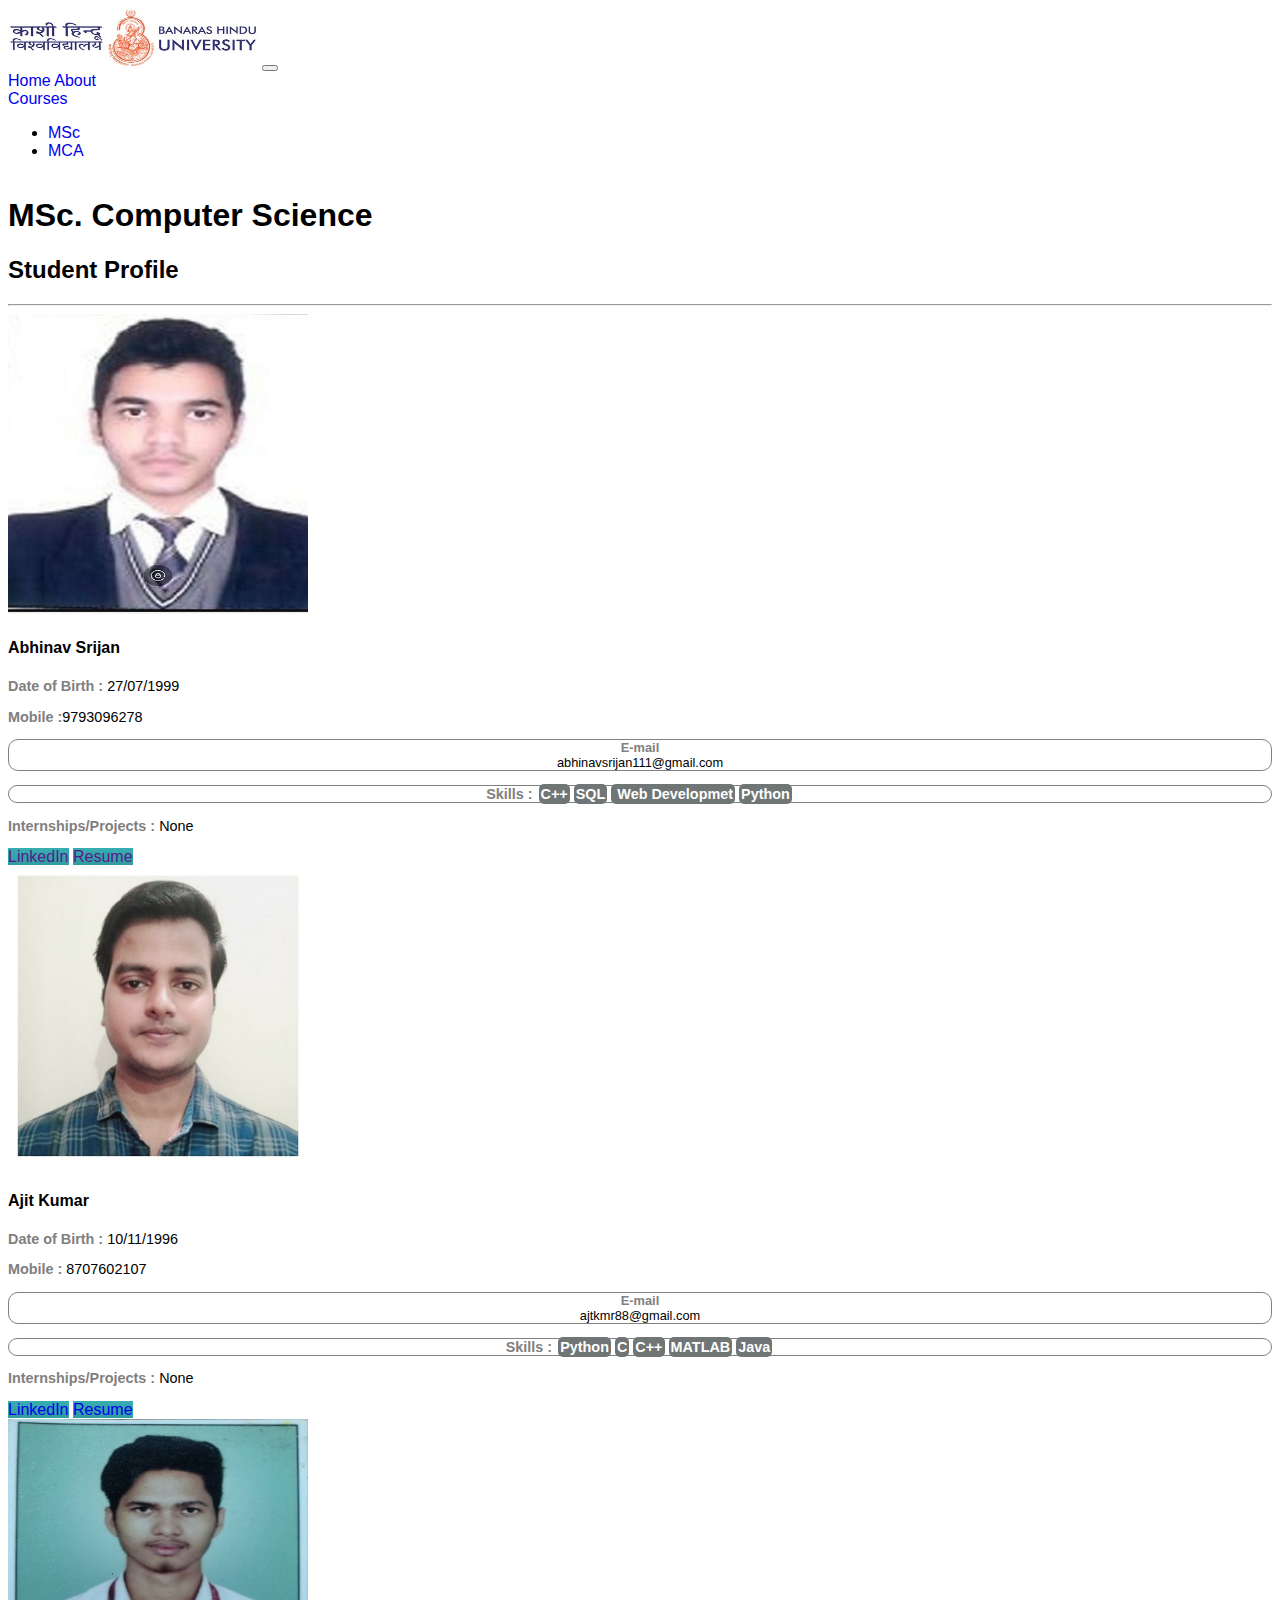
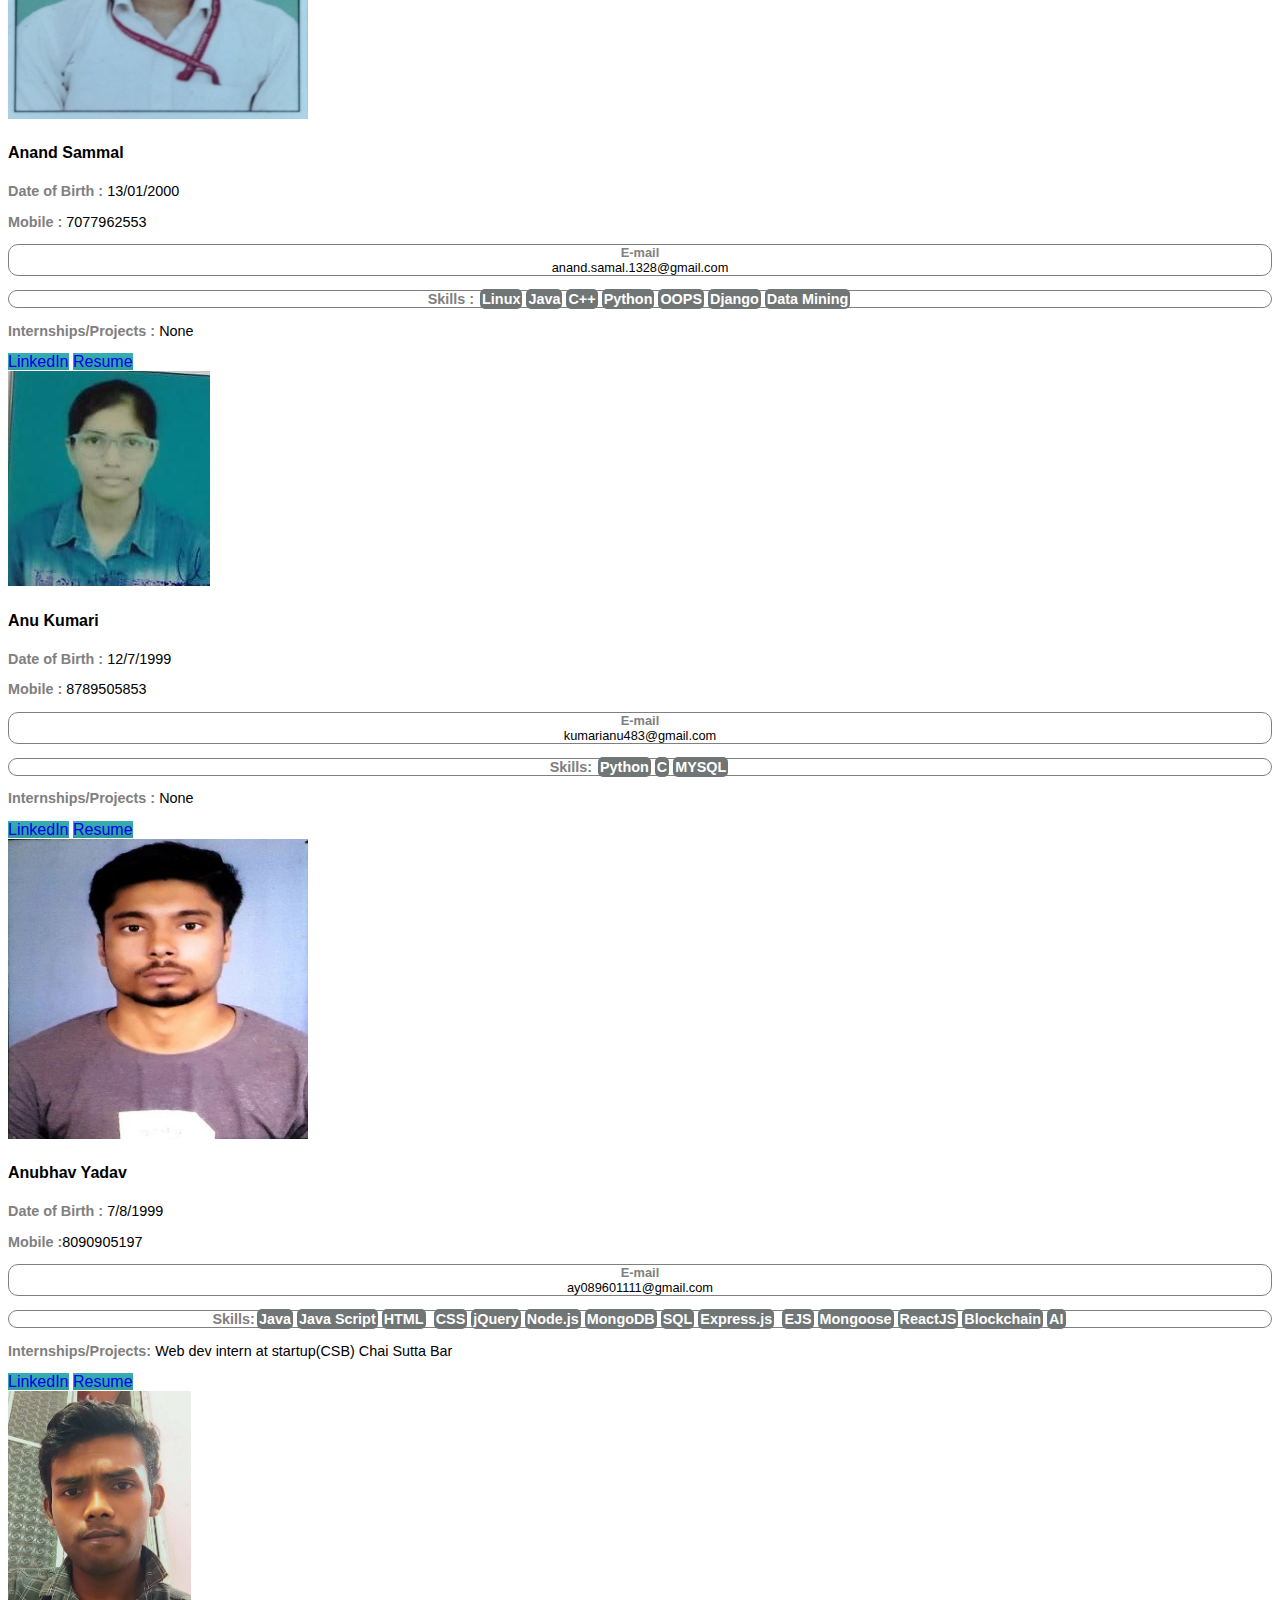
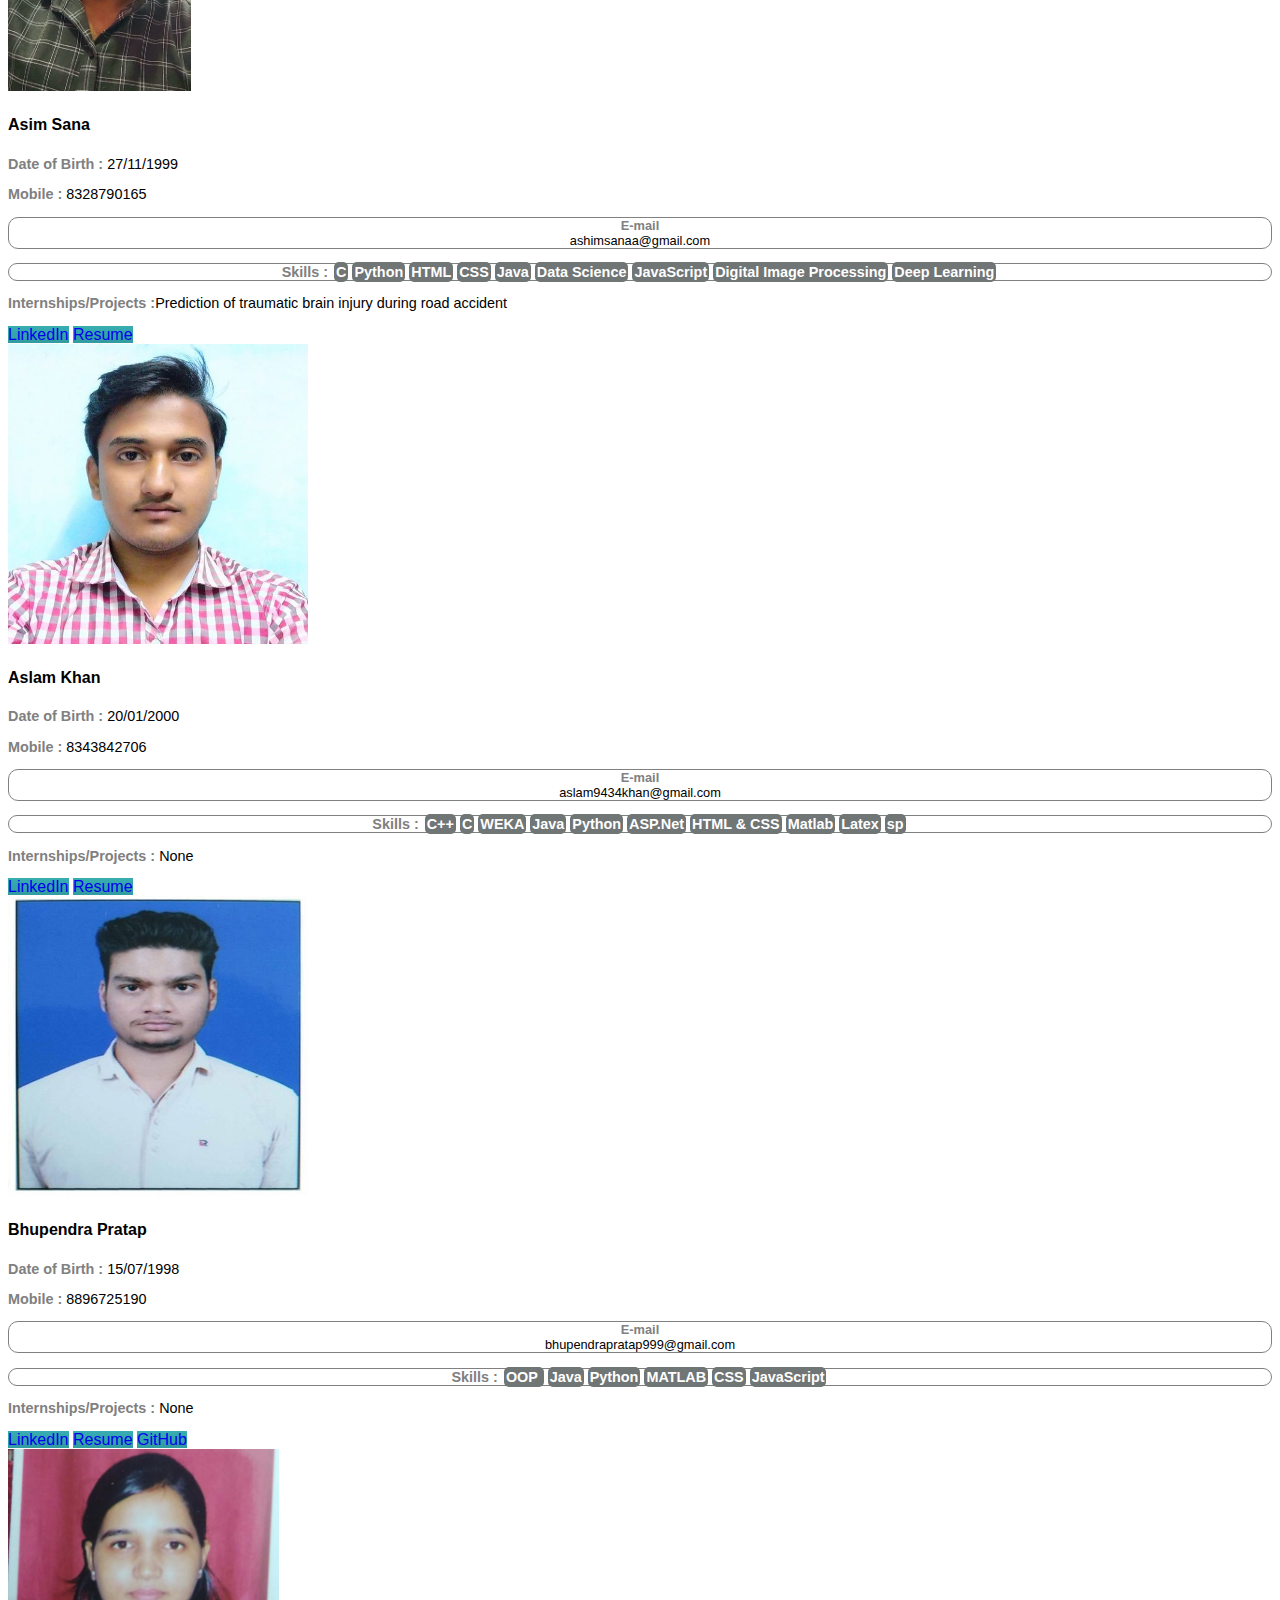
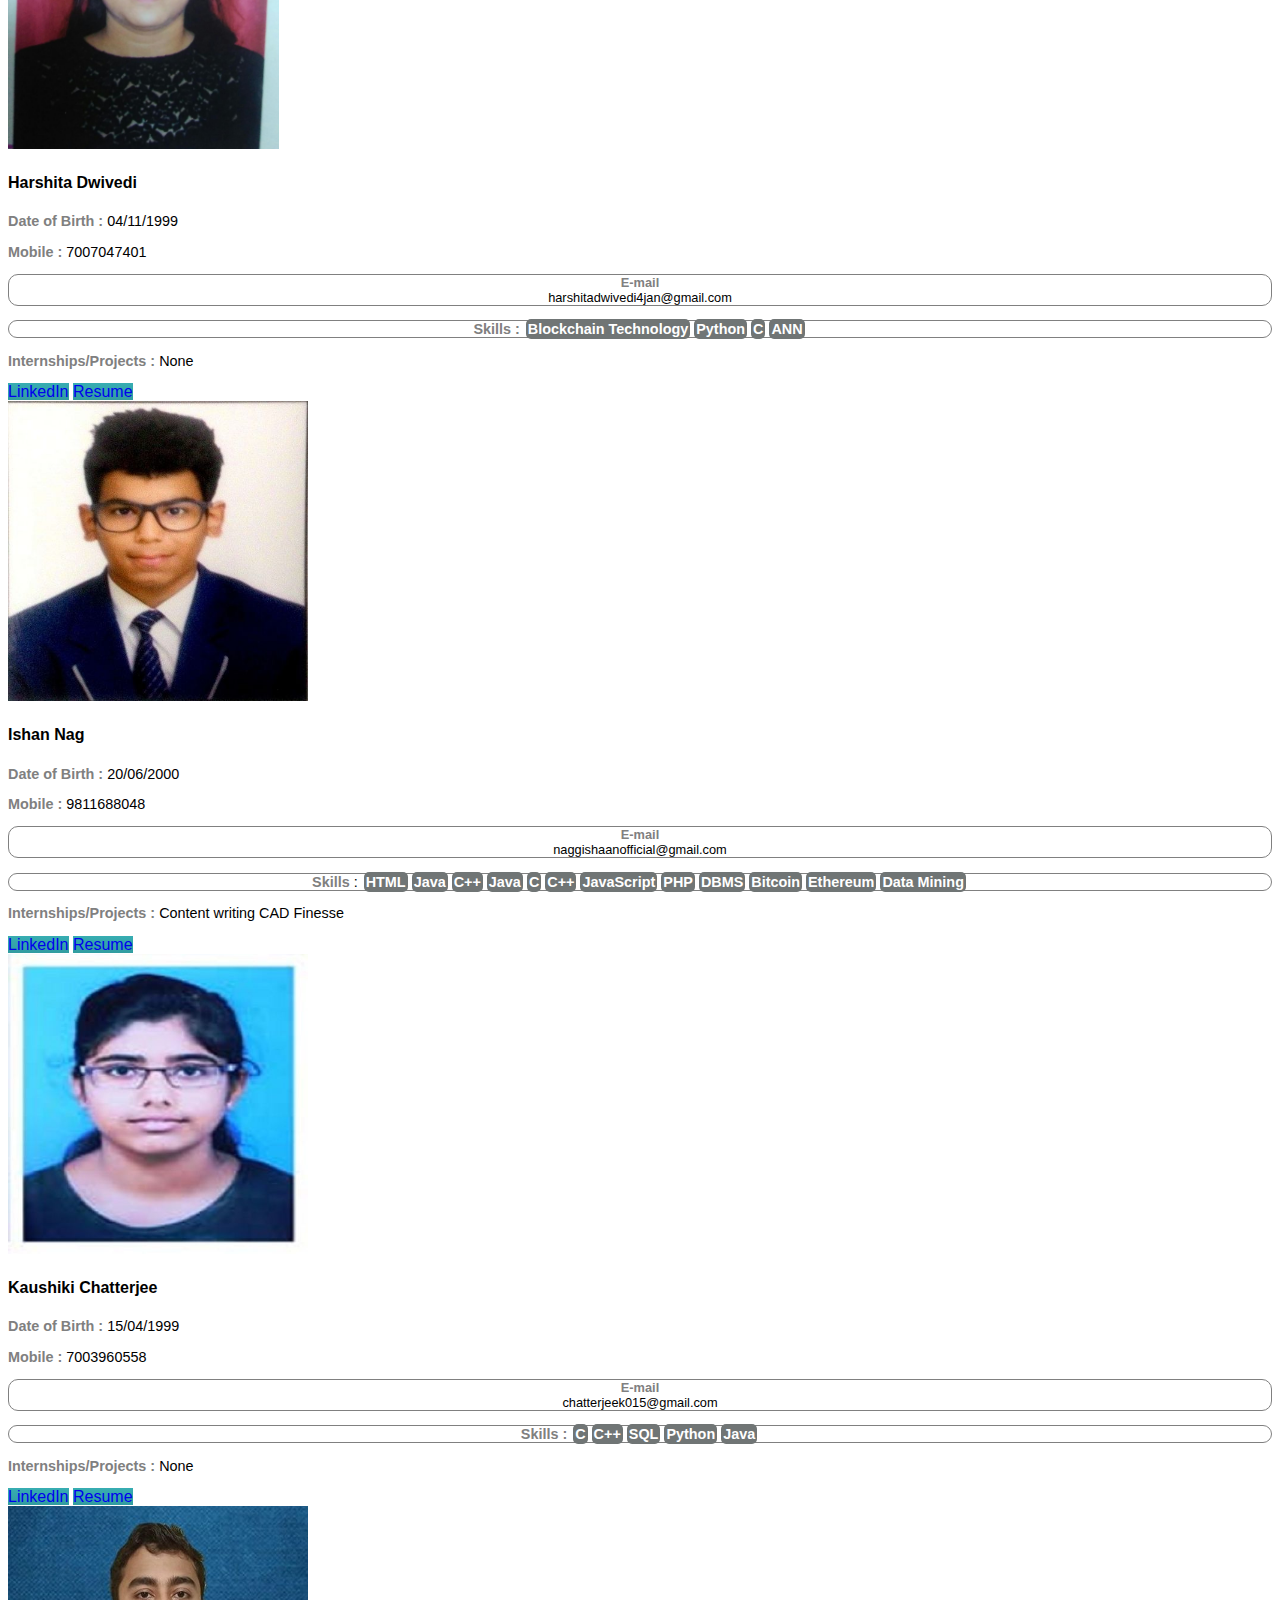
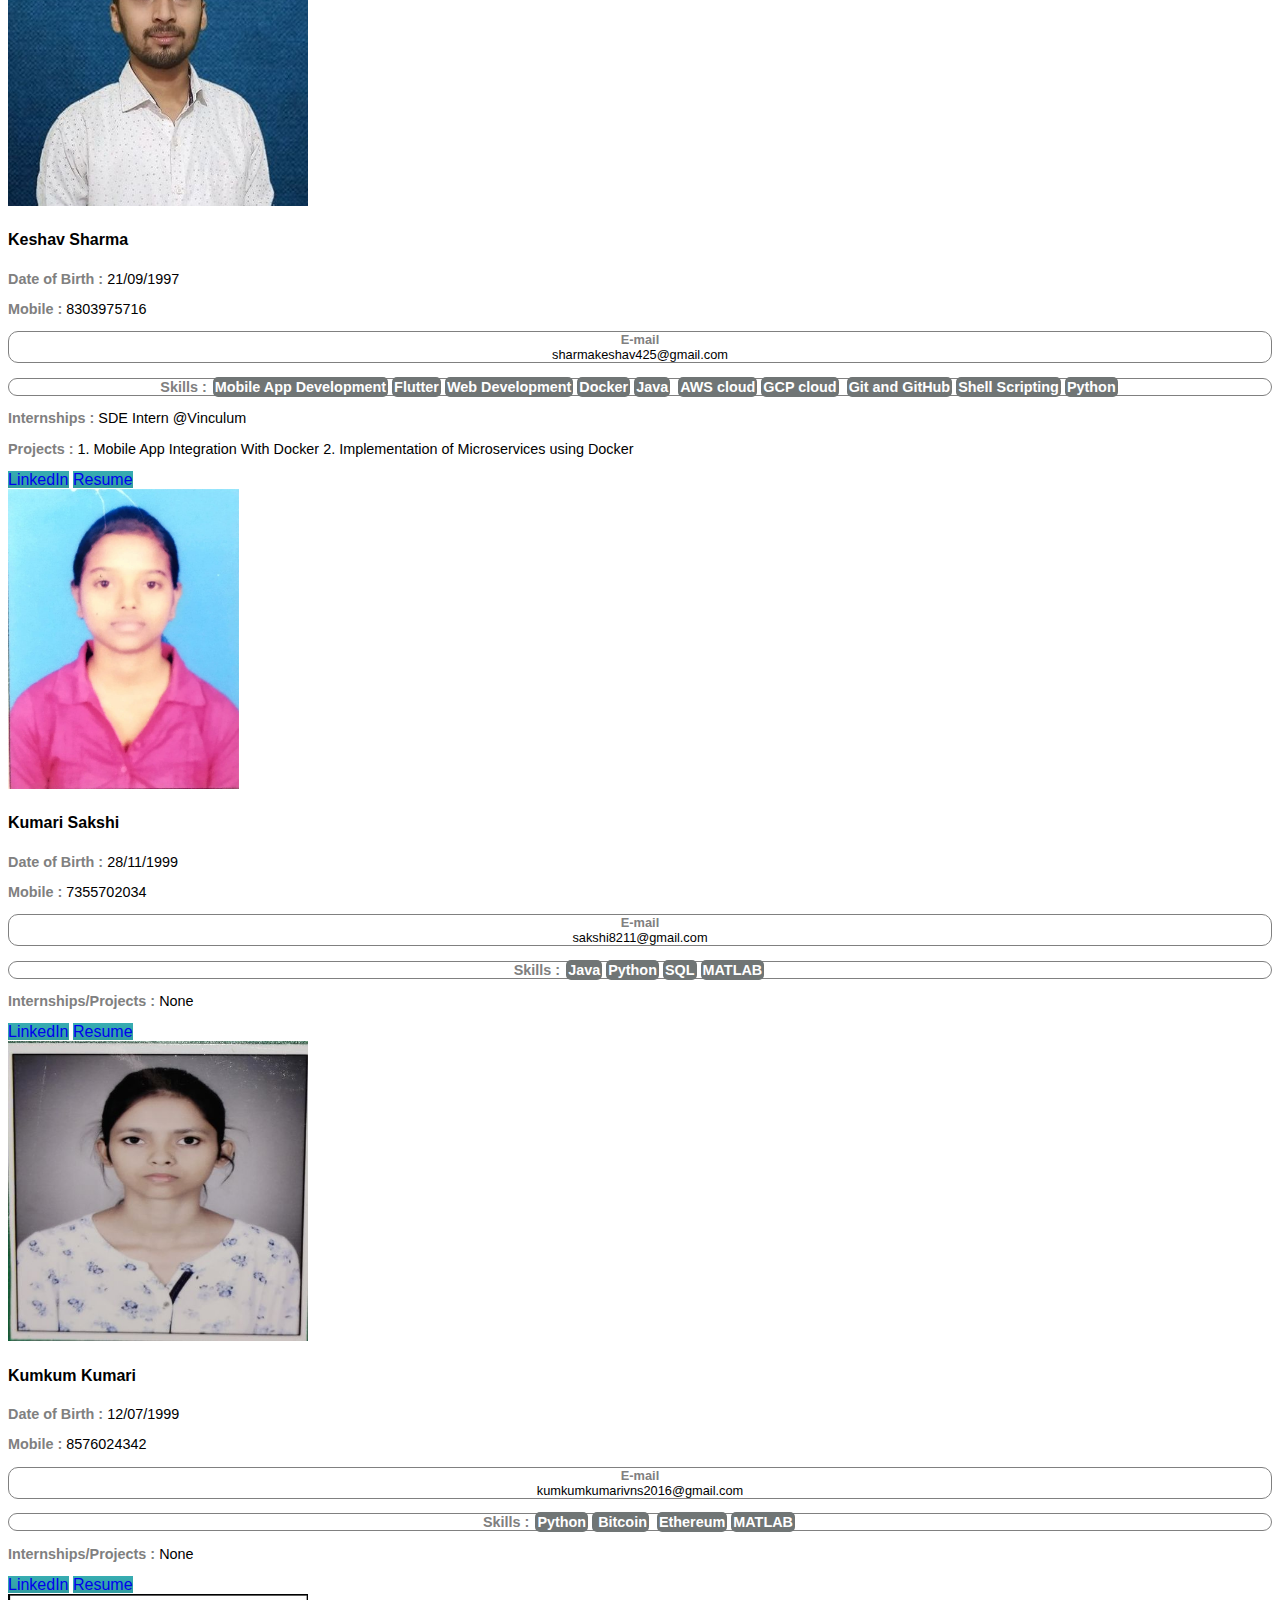
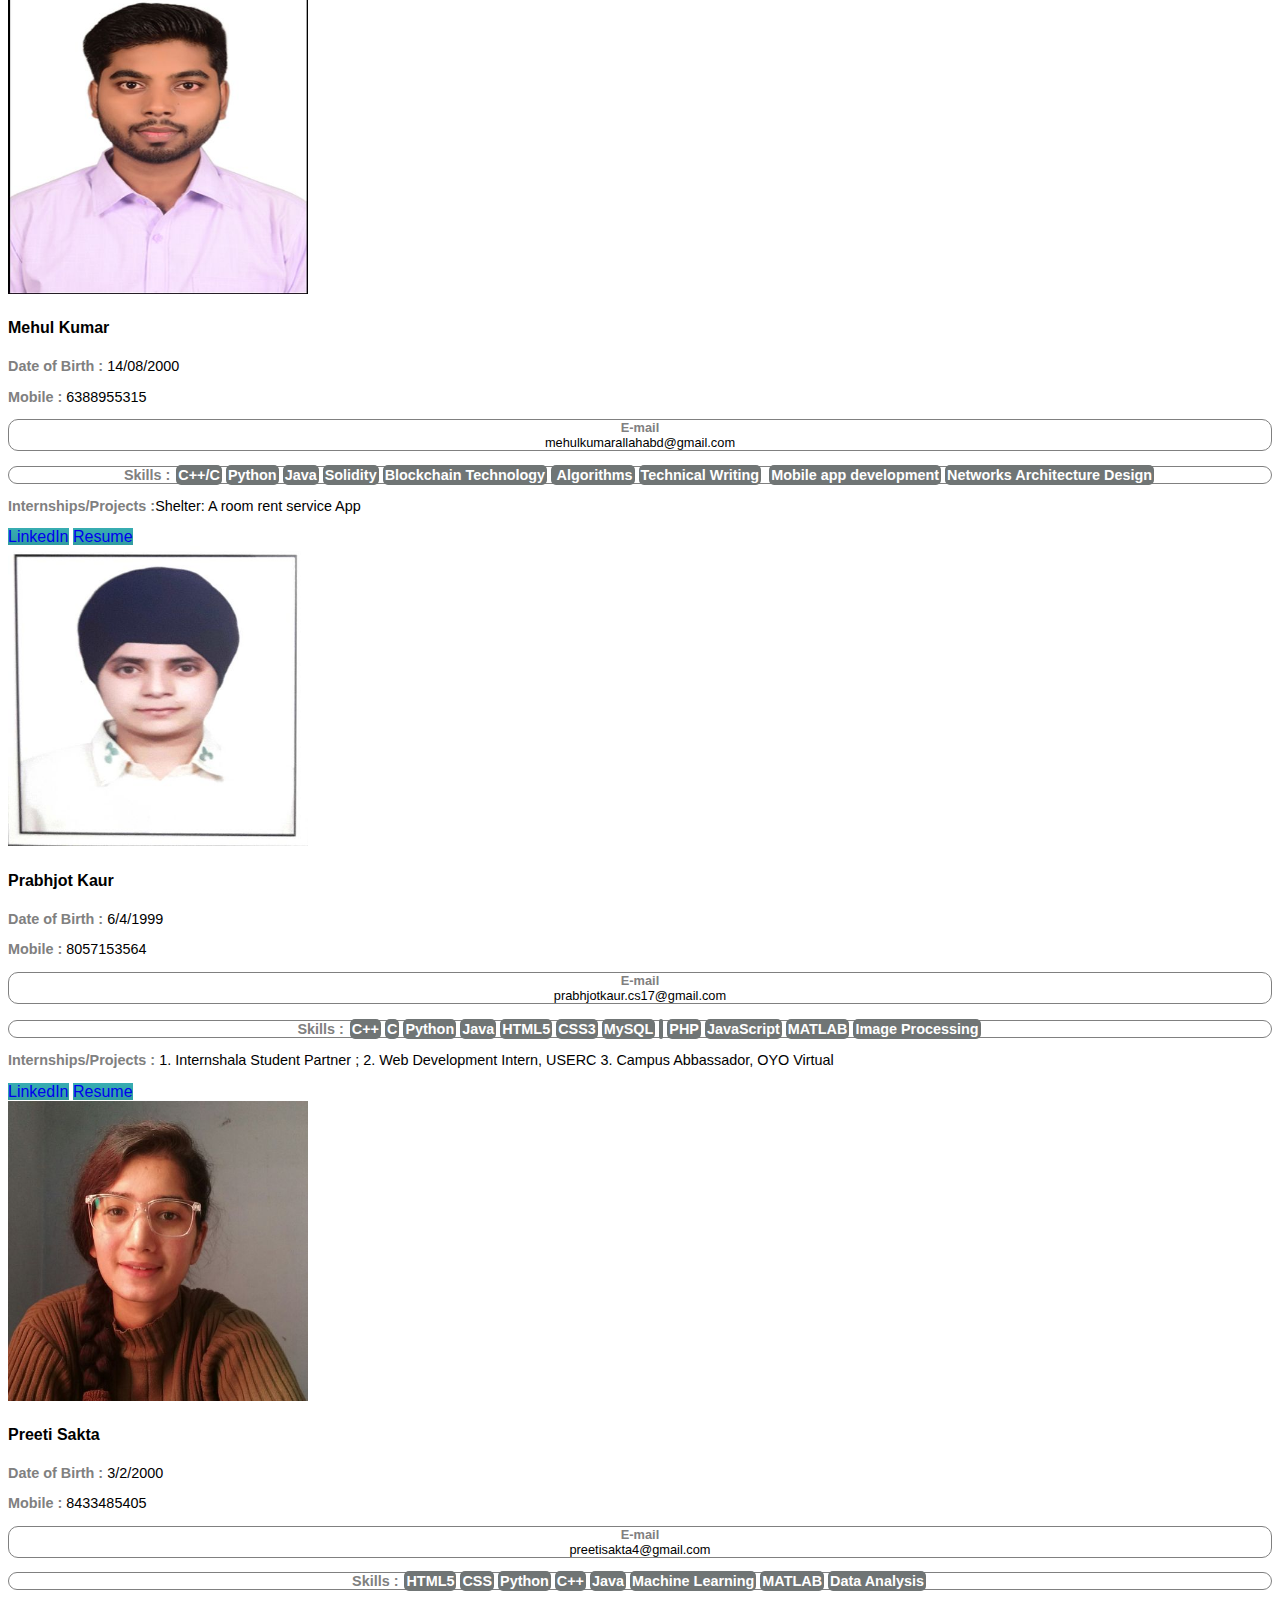
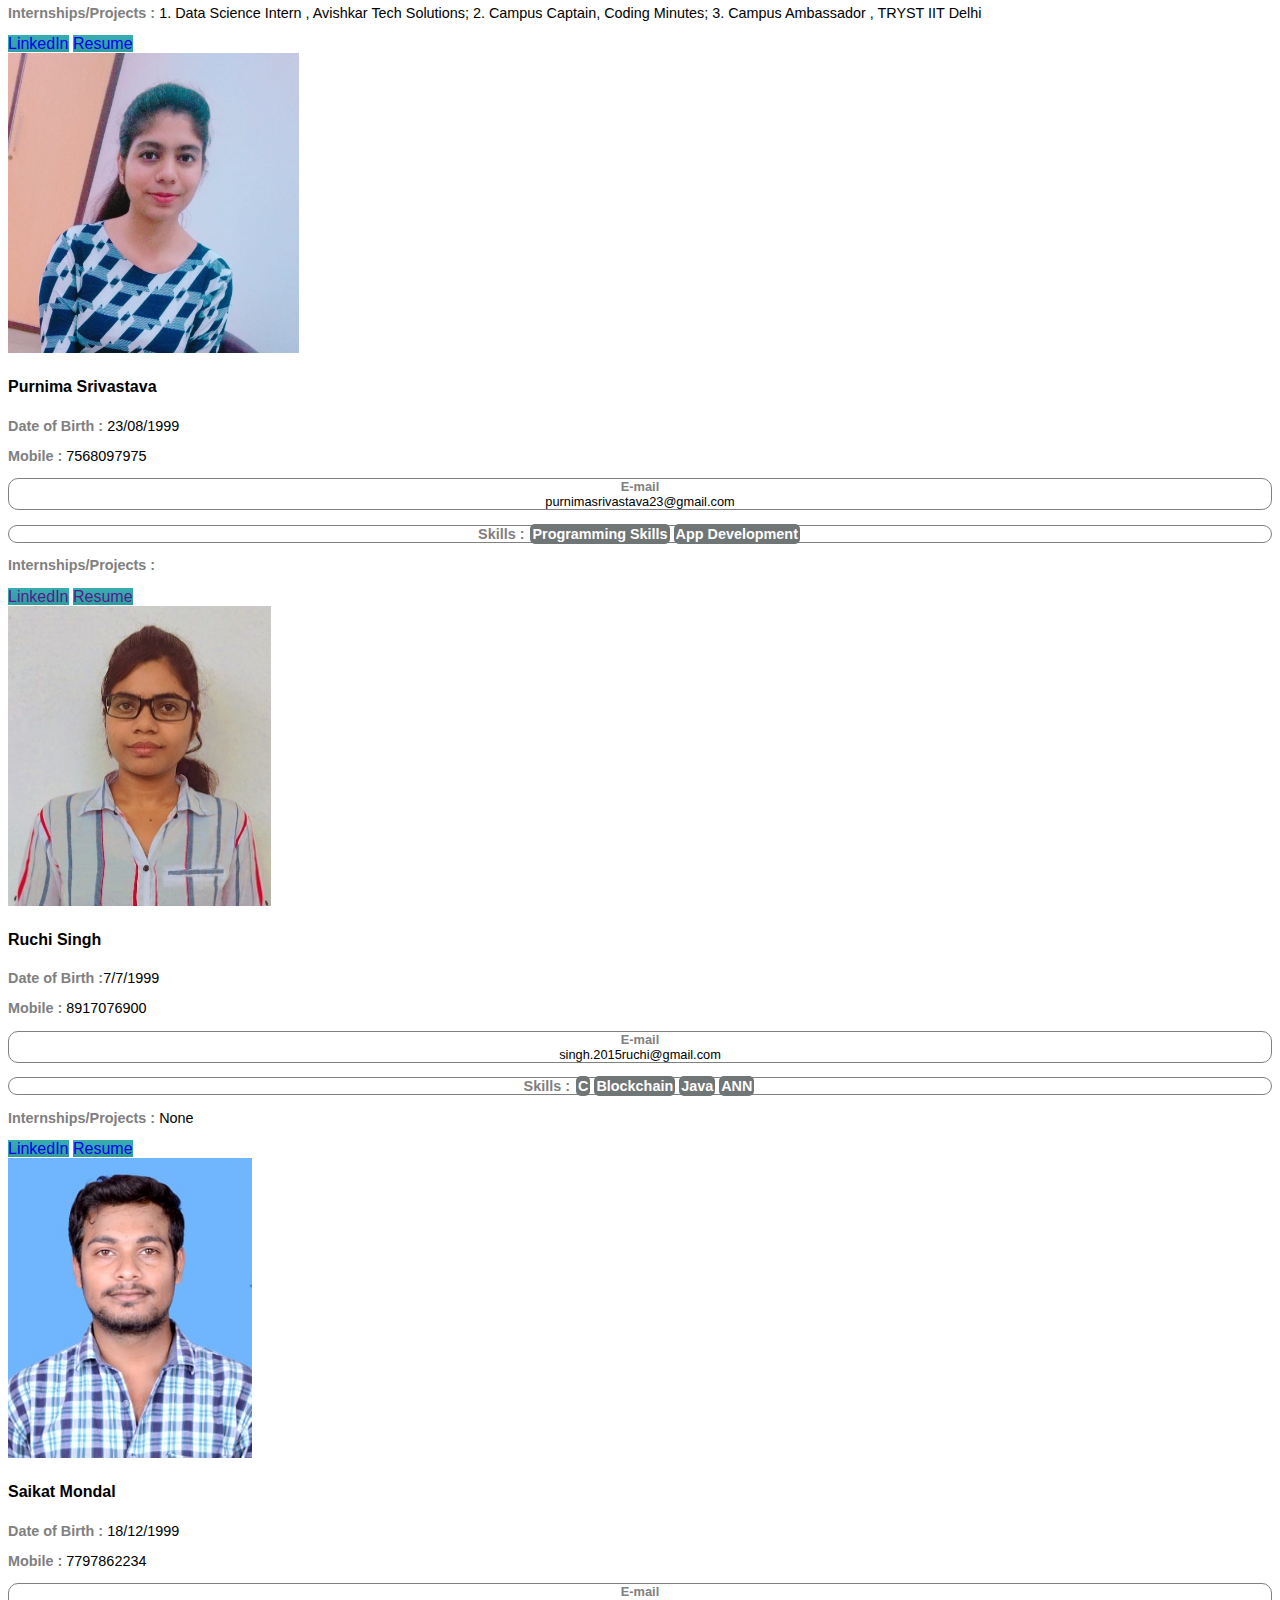
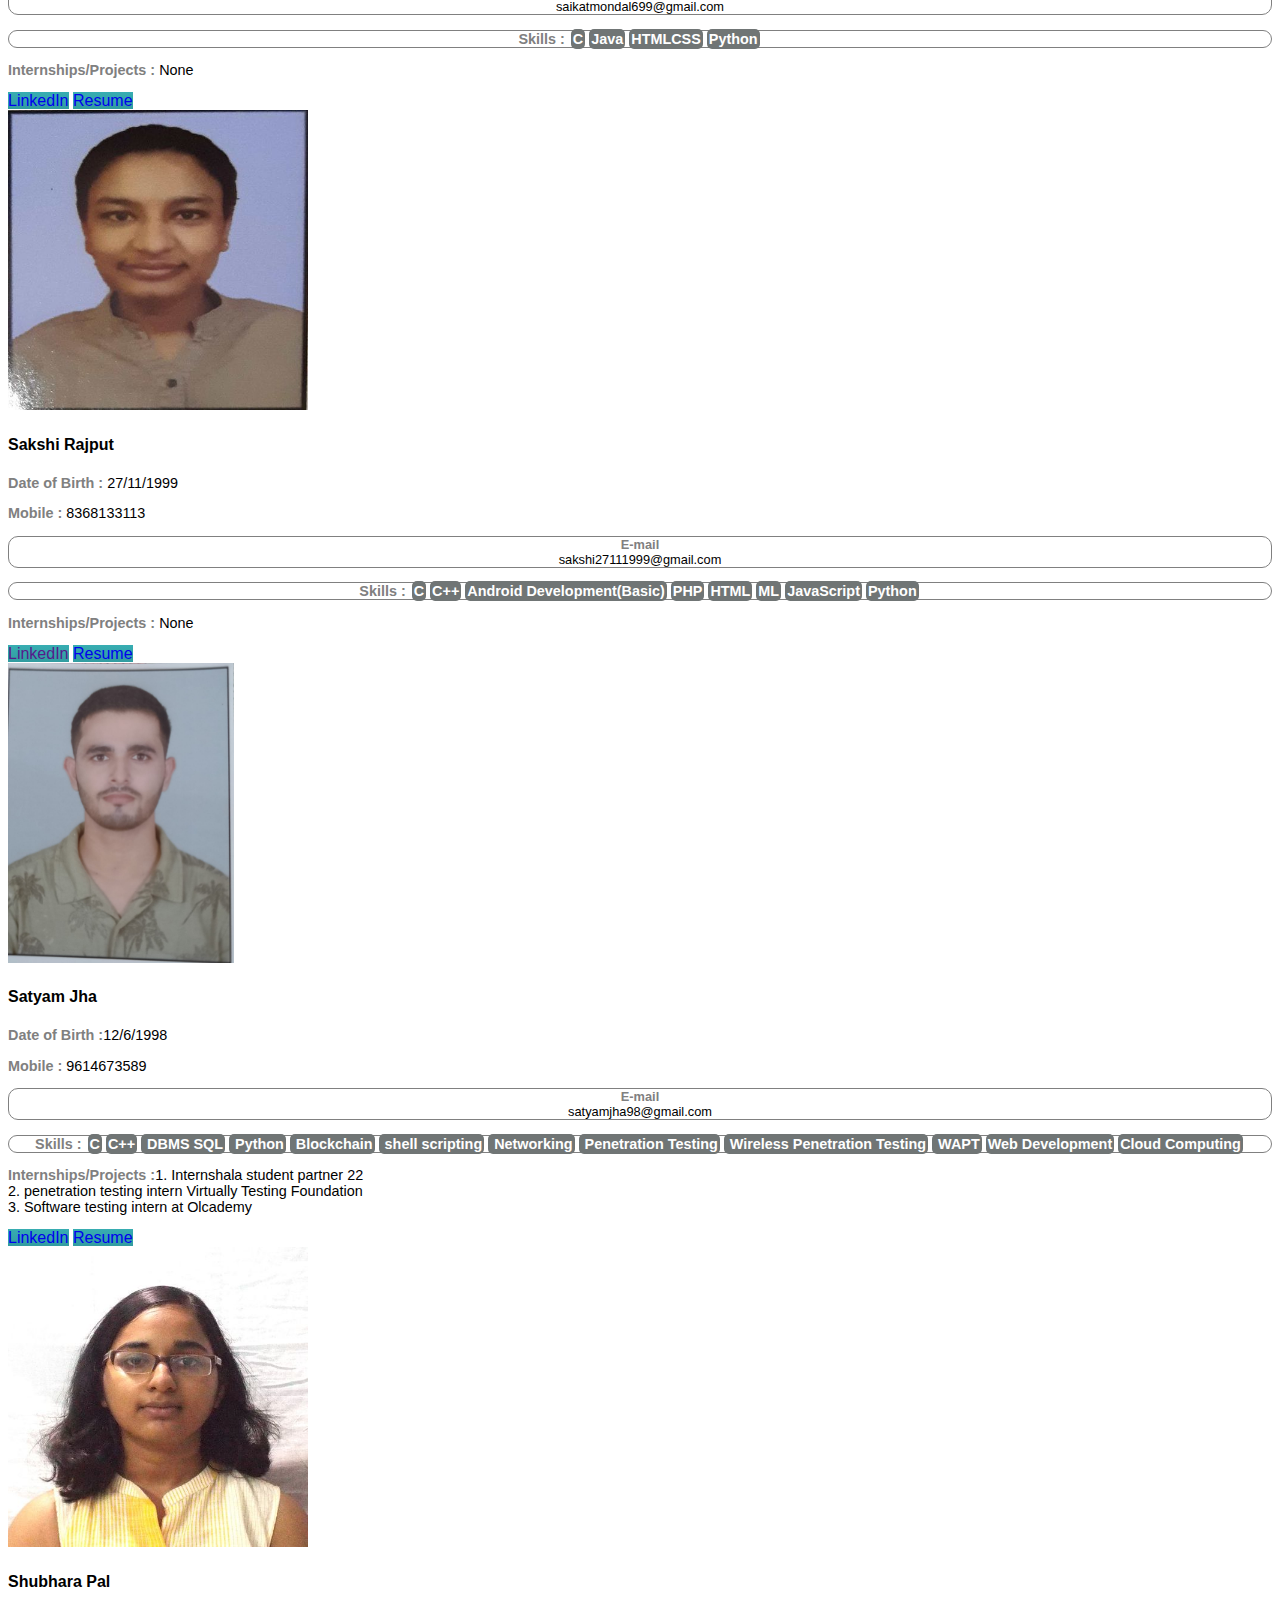
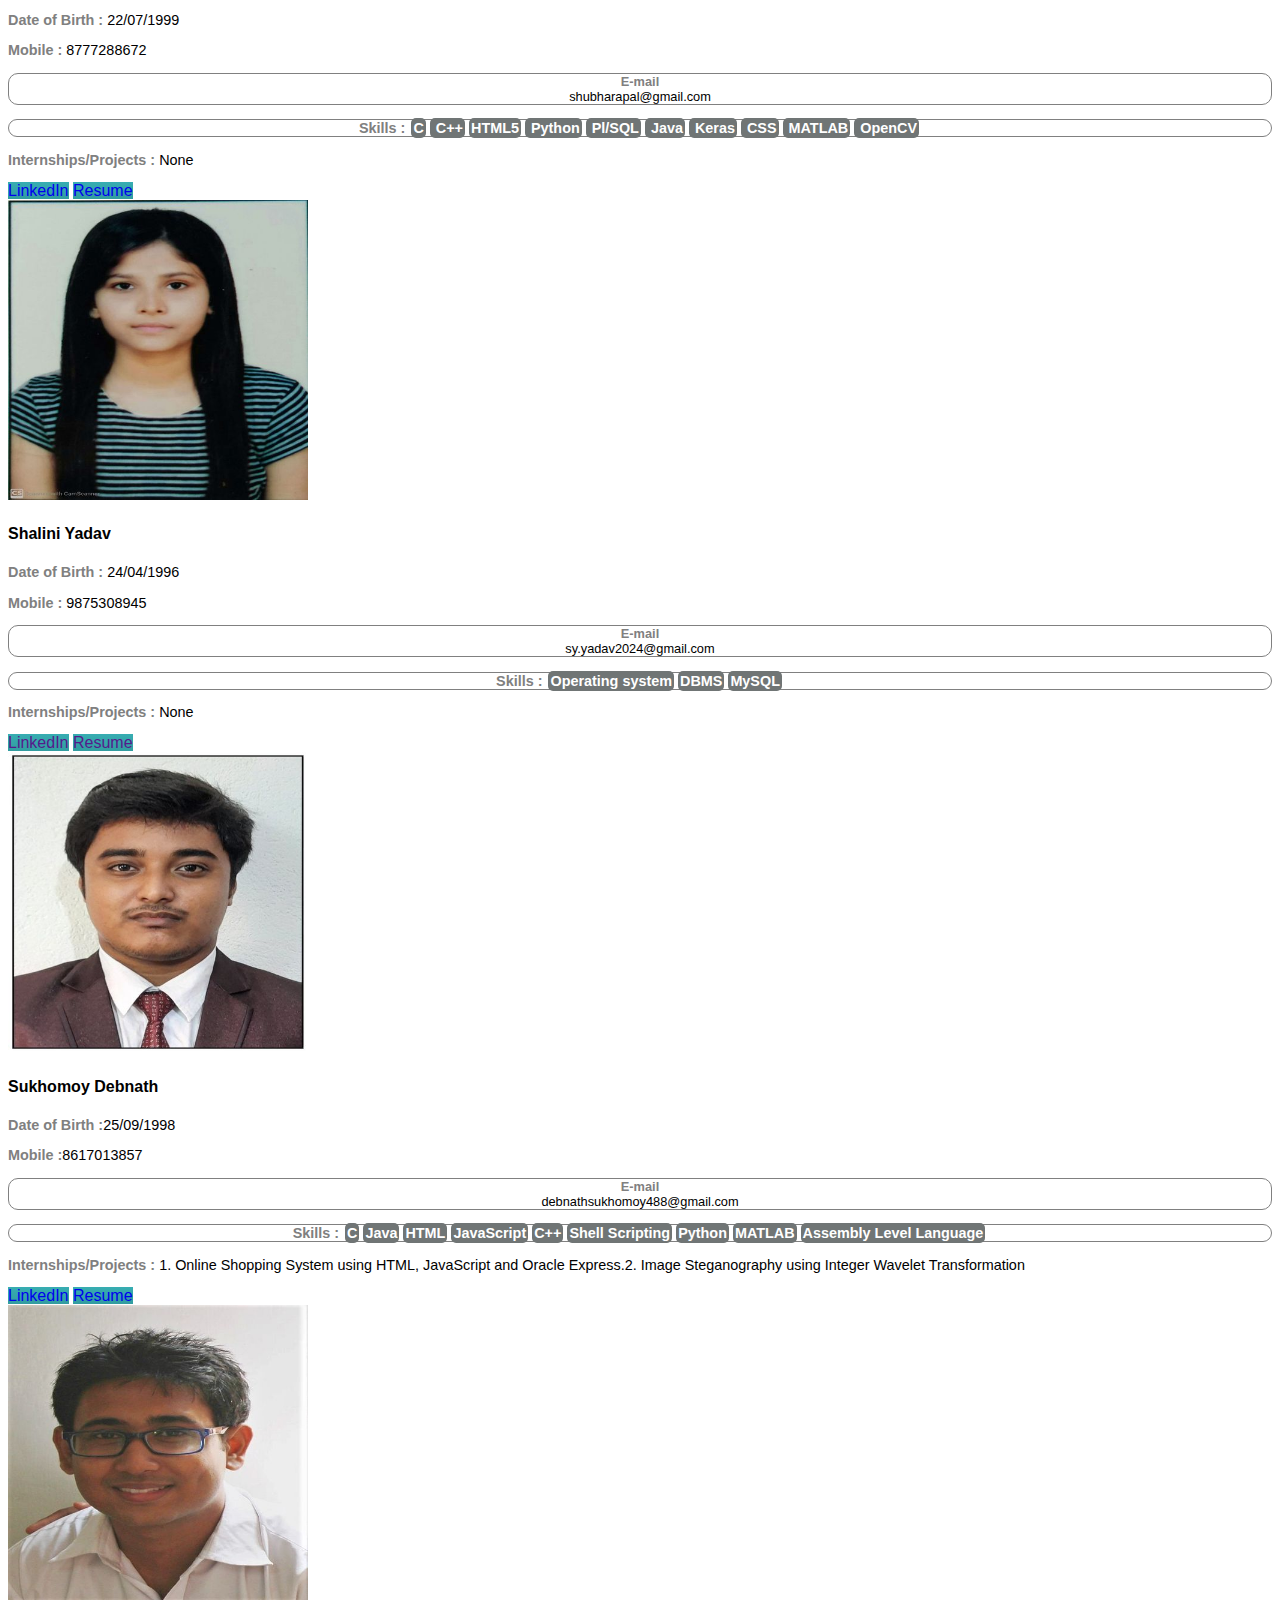
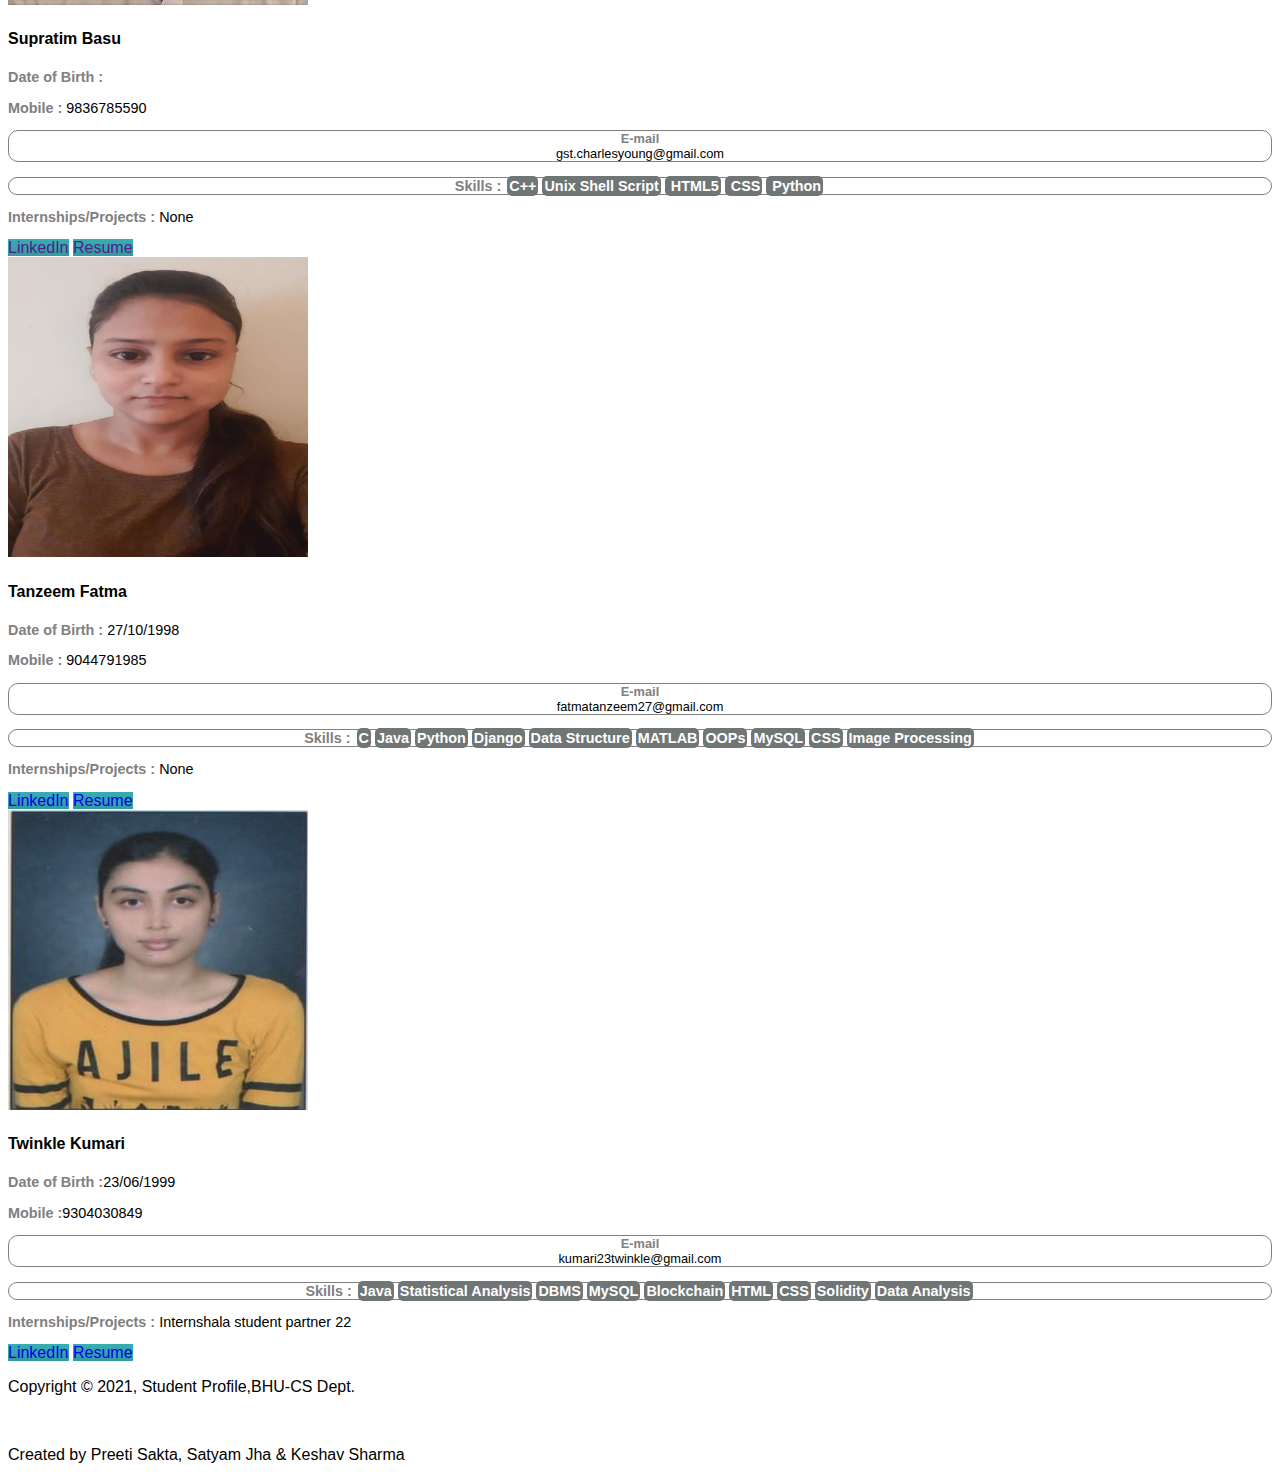
<file: MSc.html>
<!DOCTYPE html>
<html lang="en" >
<style type="text/css">
    body{display: flex; flex-direction: column;}
    .h1{
        text-align: center;
    }
    .skill span{ background-color: rgb(112, 117, 117); color: white; font-weight: bold; padding: 2px 2px 2px 2px; border-radius: 5px; margin: 2px;}
    a{text-decoration: none !important;}
    .card-body img{max-height: 300px;max-width: 300px;}
    body {font-family: Arial; display: flex; flex-direction: column; height: 100vh;}
    .card-text {color: black; ;}
    .card-text b{color: gray ;}
    .email , .skill{text-align: center;border: 1px grey solid; border-radius: 10px; font-size: .9rem;padding-left: 5px;padding-right: 5px;}
    .email{font-size: .8rem;}
    .card-body .btn{background-color: #36A9AE; 
      background-image: linear-gradient(#37ADB2, #329CA0);}
    .card-body .btn:hover{ background-color: #131414;  background-image: linear-gradient(#787d81, #3f5b5c);}
    .dob,.mob{font-size: .9rem;}
    .intern{font-size: .9rem;}
    .card-body .justify-content-around{margin-top: auto !important;}
    
</style>
<head>
    <meta charset="UTF-8">
     <meta name="viewport" content="width=device-width, initial-scale=1.0">
     <link href="https://cdn.jsdelivr.net/npm/bootstrap@5.0.2/dist/css/bootstrap.min.css" rel="stylesheet" integrity="sha384-EVSTQN3/azprG1Anm3QDgpJLIm9Nao0Yz1ztcQTwFspd3yD65VohhpuuCOmLASjC" crossorigin="anonymous">
    <title>MSc</title>
    
</head>
<body>




<!-- MyNav Start -->
<nav class="navbar  navbar-expand-md navbar-light bg-white ">
    <div class="container-fluid">
      <a class="navbar-brand" href="#" >
          <img src="bhulogo1.jpeg" alt="" height="60" width="250" >
      </a>
      <button class=" navbar-toggler " type="button" data-bs-toggle="collapse" data-bs-target="#navbarNavAltMarkup" aria-controls="navbarNavAltMarkup" aria-expanded="false" aria-label="Toggle navigation">
        <span class="navbar-toggler-icon"></span>
      </button>
      <div class="collapse navbar-collapse justify-content-end px-5" id="navbarNavAltMarkup"  >
        <div class="navbar-nav " id="nav" >
          <a class="nav-link " aria-current="page" href="index.html">Home</a>
          <a class="nav-link" href="about.html">About</a>
          <li class="nav-item dropdown">
            <a class="nav-link dropdown-toggle active bg-secondary rounded text-white" href="#" id="navbarDropdown" role="button" data-bs-toggle="dropdown" aria-expanded="false">
              Courses
            </a>
            <ul class="dropdown-menu" aria-labelledby="navbarDropdown">
              <li><a class="dropdown-item active bg-secondary rounded text-white" href="MSc.html">MSc</a></li>
              <li><a class="dropdown-item" href="MCA.html">MCA</a></li>
            </ul>
          </li>
        </div>
      </div>
    </div>
  </nav>

<!-- MyNav  END -->


<section class="main-heading my-5">
  <div class="text-center"><h1 class="">MSc. Computer Science</h1>
    <h2 class="text-secondary">Student Profile</h2>
    <hr class="w-50 mx-auto"  />
  </div>
</section>

<section class="section-cards">
  <div class="container">
  <div class="row d-flex  justify-content-center justify-content-sm-around">
    
   
    <div class="shadow-lg m-1 mb-4 mr-sm-0 col-xs-11 col-sm-5 col-md-4 col-lg-3 p-3 px-4 p-sm-0">
    <div class="card p-xs-1 px-sm-2 h-100 " >
      <div class="card-body d-flex flex-column" >
        <img src="msc/abhinav.jpeg" alt="Team_image" class="card-img-top img-fluid align-self-center img-thumbnail">
      <h4 class="card-caption text-center">Abhinav Srijan</h4>
      <p class="card-text my-2 dob mb-0"><b>Date of Birth :</b> 27/07/1999 </p>
      <p class="card-text my-2 mob mb-0"><b>Mobile :</b>9793096278</p>
      <p class="card-text my-2 email shadow"><b >E-mail</b><br> abhinavsrijan111@gmail.com</p> 
         <p class="card-text my-2 skill shadow"><b>Skills :</b> <span class="badge">C++</span><span class="badge">SQL</span><span class="badge"> Web Developmet</span><span class="badge">Python</span></p>
         
         <p class="card-text my-2 intern"><b>Internships/Projects :</b> None</p>
         <div class="row d-flex justify-content-around">
      
         <a class="shadow btn btn-primary col-5 m-1 px-sm-1"   href = ''>LinkedIn</a>
          <a class="shadow btn btn-primary col-5 m-1 px-sm-1"   href = ''>Resume</a>
      </div>
    </div>
    </div>
    </div>
    <div class="shadow-lg m-1 mb-4 mr-sm-0 col-xs-11 col-sm-5 col-md-4 col-lg-3 p-3 px-4 p-sm-0">
    <div class="card p-xs-1 px-sm-2 h-100 " >
      <div class="card-body d-flex flex-column" >
        <img src="msc/ajit.jpeg" alt="Team_image" class="card-img-top img-fluid align-self-center img-thumbnail">
      <h4 class="card-caption text-center">Ajit Kumar</h4>
      
      <p class="card-text my-2 dob mb-0"><b>Date of Birth :</b> 10/11/1996 </p>
      <p class="card-text my-2 mob mb-0"><b>Mobile :</b> 8707602107</p>
        <p class="card-text my-2 email shadow"><b >E-mail</b><br> ajtkmr88@gmail.com</p> 
         <p class="card-text my-2 skill shadow"><b>Skills :</b> <span class="badge">Python</span><span class="badge">C</span><span class="badge">C++</span><span class="badge">MATLAB</span><span class="badge">Java</span> </p>
         
         <p class="card-text my-2 intern"><b>Internships/Projects :</b> None</p>
         <div class="row d-flex justify-content-around">
           
         <a class="shadow btn btn-primary col-5 m-1 px-sm-1"   href = 'https://linkedin.com/in/ajit-kumar-a23762185'>LinkedIn</a>
          <a class="shadow btn btn-primary col-5 m-1 px-sm-1"   href = 'https://docs.google.com/document/d/1OT48DOlzagGcLeyU_2bHjC4PU2lSDRGW/edit?usp=drivesdk&ouid=104525972585311655635&rtpof=true&sd=true'>Resume</a>
            
      </div>
    </div>
    </div>
    </div>

    <div class="shadow-lg m-1 mb-4 mr-sm-0 col-xs-11 col-sm-5 col-md-4 col-lg-3 p-3 px-4 p-sm-0">
    <div class="card p-xs-1 px-sm-2 h-100 " >
      <div class="card-body d-flex flex-column" >
        <img src="msc/anand.jpeg" alt="Team_image" class="card-img-top img-fluid align-self-center img-thumbnail">
      <h4 class="card-caption text-center">Anand Sammal</h4>
      
      <p class="card-text my-2 dob mb-0"><b>Date of Birth :</b> 13/01/2000 </p>
      <p class="card-text my-2 mob mb-0"><b>Mobile : </b>7077962553</p>
      <p class="card-text my-2 email shadow"><b >E-mail</b><br> anand.samal.1328@gmail.com</p> 
         <p class="card-text my-2 skill shadow"><b>Skills : </b><span class="badge">Linux</span><span class="badge">Java</span><span class="badge">C++</span><span class="badge">Python</span><span class="badge">OOPS</span><span class="badge">Django</span><span class="badge">Data Mining</span></p>
         <p class="card-text my-2 intern"><b>Internships/Projects : </b>None</p>
          <div class="row d-flex justify-content-around">
         <a class="shadow btn btn-primary col-5 m-1 px-sm-1"   href = 'https://linkedin.com/in/anand-samal-b8662116b'>LinkedIn</a>
          <a class="shadow btn btn-primary col-5 m-1 px-sm-1"   href = 'https://drive.google.com/file/d/1U-VKoMn4XibdlNmZpPMzSwEJvIS-7O6R/view?usp=drivesdk'>Resume</a>
      
      </div>
    </div>
    </div>
    </div>
    <div class="shadow-lg m-1 mb-4 mr-sm-0 col-xs-11 col-sm-5 col-md-4 col-lg-3 p-3 px-4 p-sm-0">
    <div class="card p-xs-1 px-sm-2 h-100 " >
      <div class="card-body d-flex flex-column" >
          <img src="msc/anu_kumari.jpeg" alt="Team_image" class="card-img-top img-fluid align-self-center img-thumbnail">
        <h4 class="card-caption text-center">Anu Kumari</h4>
        
          <p class="card-text my-2 dob mb-0"><b>Date of Birth :</b> 12/7/1999 </p>
          <p class="card-text my-2 mob mb-0"><b>Mobile : </b>8789505853</p>
          <p class="card-text my-2 email shadow"><b >E-mail</b><br>kumarianu483@gmail.com</p> 
          <p class="card-text my-2 skill shadow"><b>Skills: </B><span class="badge">Python</span><span class="badge">C</span><span class="badge">MYSQL</span></p>
          <p class="card-text my-2 intern"><b>Internships/Projects :</b> None</p>
          <div class="row d-flex justify-content-around">
            
            <a class="shadow btn btn-primary col-5 m-1 px-sm-1"   href = 'https://www.linkedin.com/in/anu-kumari-8a0a85213'>LinkedIn</a>
            <a class="shadow btn btn-primary col-5 m-1 px-sm-1"   href = 'https://drive.google.com/file/d/1H9QiGwbmtB2aW4MXGKCmHnuFy-W4qoOe/view?usp=sharing'>Resume</a>
            
      </div>
    </div>
    </div>
    </div>
    <div class="shadow-lg m-1 mb-4 mr-sm-0 col-xs-11 col-sm-5 col-md-4 col-lg-3 p-3 px-4 p-sm-0">
    <div class="card p-xs-1 px-sm-2 h-100 " >
      <div class="card-body d-flex flex-column" >
        <img src="msc/anubhav.jpeg" alt="Team_image" class="card-img-top img-fluid align-self-center img-thumbnail">
      <h4 class="card-caption text-center">Anubhav Yadav</h4>
      
      <p class="card-text my-2 dob mb-0"><b>Date of Birth :</b> 7/8/1999</p>
      <p class="card-text my-2 mob mb-0"><b>Mobile :</b>8090905197</p>
      <p class="card-text my-2 email shadow"><b >E-mail</b><br> ay089601111@gmail.com</p> 
         <p class="card-text my-2 skill shadow"><b>Skills:</b><span class="badge">Java</span><span class="badge">Java Script</span><span class="badge">HTML</span>
          <span class="badge">CSS</span><span class="badge">jQuery</span><span class="badge">Node.js</span><span class="badge">MongoDB</span><span class="badge">SQL</span><span class="badge">Express.js</span>
          <span class="badge">EJS</span><span class="badge">Mongoose</span><span class="badge">ReactJS</span><span class="badge">Blockchain</span><span class="badge">AI</span></p>
         <p class="card-text my-2 intern"><b>Internships/Projects:</b> Web dev intern at startup(CSB) Chai Sutta Bar</p>
         <div class="row d-flex justify-content-around">
         
          <a class="shadow btn btn-primary col-5 m-1 px-sm-1"   href = 'https://www.linkedin.com/in/anubhav-yadav-b45a75160'>LinkedIn</a>
        <a class="shadow btn btn-primary col-5 m-1 px-sm-1"   href = 'https://drive.google.com/file/d/1afll_vvZ5v1MN9AabPb3yRq9q4zovAWI/view?usp=sharing'>Resume</a>
          

      </div>
    </div>
    </div>
    </div>
    <div class="shadow-lg m-1 mb-4 mr-sm-0 col-xs-11 col-sm-5 col-md-4 col-lg-3 p-3 px-4 p-sm-0">
    <div class="card p-xs-1 px-sm-2 h-100 " >
      <div class="card-body d-flex flex-column" >
        <img src="msc/asim.jpeg" alt="Team_image" class="card-img-top img-fluid align-self-center img-thumbnail">
      <h4 class="card-caption text-center">Asim Sana</h4>
      
      <p class="card-text my-2 dob mb-0"><b>Date of Birth :</b> 27/11/1999 </p>
      <p class="card-text my-2 mob mb-0"><b>Mobile :</b> 8328790165</p>
        <p class="card-text my-2 email shadow"><b >E-mail</b><br> ashimsanaa@gmail.com</p> 
        <p class="card-text my-2 skill shadow"><b>Skills :</b> <span class="badge">C</span><span class="badge">Python</span><span class="badge">HTML</span><span class="badge">CSS</span><span class="badge">Java</span><span class="badge">Data Science</span><span class="badge">JavaScript</span><span class="badge">Digital Image Processing</span><span class="badge">Deep Learning</span></p>
        <p class="card-text my-2 intern"><b>Internships/Projects :</b>Prediction of traumatic brain injury during road accident</p>
        <div class="row d-flex justify-content-around">
        
         
         
         <a class="shadow btn btn-primary col-5 m-1 px-sm-1"   href = 'https://www.linkedin.com/in/asim-sana-3a588b213'>LinkedIn</a>
          <a class="shadow btn btn-primary col-5 m-1 px-sm-1"   href = 'https://drive.google.com/file/d/17XiAK96J3iPXMUKBM8tVoe_Ukec7N9rK/view?usp=drivesdk'>Resume</a>
            
      </div>
    </div>
    </div>
    </div>
    <div class="shadow-lg m-1 mb-4 mr-sm-0 col-xs-11 col-sm-5 col-md-4 col-lg-3 p-3 px-4 p-sm-0">
    <div class="card p-xs-1 px-sm-2 h-100 " >
      <div class="card-body d-flex flex-column" >
          <img src="msc/aslam.jpeg" alt="Team_image" class="card-img-top img-fluid align-self-center img-thumbnail">
        <h4 class="card-caption text-center">Aslam Khan</h4>
        
        <p class="card-text my-2 dob mb-0"><b>Date of Birth :</b> 20/01/2000</p>
        <p class="card-text my-2 mob mb-0"><b>Mobile :</b> 8343842706 </p>
        <p class="card-text my-2 email shadow"><b >E-mail</b><br> aslam9434khan@gmail.com </p> 
          <p class="card-text my-2 skill shadow"><b>Skills :</b> <span class="badge">C++</span><span class="badge">C</span><span class="badge">WEKA</span><span class="badge">Java</span><span class="badge">Python</span><span class="badge">ASP.Net</span><span class="badge">HTML & CSS</span><span class="badge">Matlab</span><span class="badge">Latex</span><span class="badge">sp</span></p>
          <p class="card-text my-2 intern"><b>Internships/Projects :</b> None</p>
          <div class="row d-flex justify-content-around">
          
          <a class="shadow btn btn-primary col-5 m-1 px-sm-1"  href = 'https://www.linkedin.com/in/aslam-khan-95b5b912a'>LinkedIn</a>
            <a class="shadow btn btn-primary col-5 m-1 px-sm-1"  href = 'https://drive.google.com/file/d/1DuGNzQu3NbqZ6wrlakE6htsE3Tuw_6xv/view?usp=drivesdk'>Resume</a>
        
        
      </div>
    </div>
    </div>
    </div>
    <div class="shadow-lg m-1 mb-4 mr-sm-0 col-xs-11 col-sm-5 col-md-4 col-lg-3 p-3 px-4 p-sm-0">
    <div class="card p-xs-1 px-sm-2 h-100 " >
      <div class="card-body d-flex flex-column" >
        <img src="msc/bhupendra.jpeg" alt="Team_image" class="card-img-top img-fluid align-self-center img-thumbnail">
      <h4 class="card-caption text-center">Bhupendra Pratap</h4>
      
        <p class="card-text my-2 dob mb-0"><b>Date of Birth :</b> 15/07/1998 </p>
        <p class="card-text my-2 mob mb-0"><b>Mobile :</b> 8896725190</p>
        <p class="card-text my-2 email shadow"><b >E-mail</b><br> bhupendrapratap999@gmail.com</p> 
        <p class="card-text my-2 skill shadow"><b>Skills :</b> <span class="badge">OOP </span><span class="badge">Java</span><span class="badge">Python</span><span class="badge">MATLAB</span><span class="badge">CSS</span><span class="badge">JavaScript</span></p>
        <p class="card-text my-2 intern"><b>Internships/Projects :</b> None</p>
        <div class="row d-flex justify-content-around">
        
         <a class="shadow btn btn-primary col-5 m-1 px-sm-1"   href = 'https://www.linkedin.com/in/bhupendra-pratap-7b1484202'>LinkedIn</a>
         <a class="shadow btn btn-primary col-5 m-1 px-sm-1"   href = 'https://drive.google.com/file/d/1-g4BN-48KIHjByuydGVh4cgV7Hwjk1aP/view?usp=sharing'>Resume</a>
         <a class="shadow btn btn-primary col-5 m-1 px-sm-1"   href = 'https://github.com/bhupendraDottxt'>GitHub</a>
      </div>
    </div>
    </div>
    </div>
    <div class="shadow-lg m-1 mb-4 mr-sm-0 col-xs-11 col-sm-5 col-md-4 col-lg-3 p-3 px-4 p-sm-0">
    <div class="card p-xs-1 px-sm-2 h-100 " >
      <div class="card-body d-flex flex-column" >
      <img src="msc/harshita.jpg" alt="Team_image" class="card-img-top img-fluid align-self-center img-thumbnail">
    <h4 class="card-caption text-center">Harshita Dwivedi </h4>
    
    <p class="card-text my-2 dob mb-0"><b>Date of Birth :</b> 04/11/1999 </p>
    <p class="card-text my-2 mob mb-0"><b>Mobile :</b> 7007047401</p>
    <p class="card-text my-2 email shadow"><b >E-mail</b><br> harshitadwivedi4jan@gmail.com</p> 
      <p class="card-text my-2 skill shadow"><b>Skills :</b> <span class="badge">Blockchain Technology</span><span class="badge">Python</span><span class="badge">C</span><span class="badge">ANN</span></p>
      <p class="card-text my-2 intern"><b>Internships/Projects :</b> None</p>
      <div class="row d-flex justify-content-around">
      
      <a class="shadow btn btn-primary col-5 m-1 px-sm-1"   href = 'https://www.linkedin.com/in/harshita-dwivedi-327681216/'>LinkedIn</a>
        <a class="shadow btn btn-primary col-5 m-1 px-sm-1"   href = 'https://drive.google.com/file/d/1iWElx0EM7l6Fb0tx12OyWJsVsxCx8ow8/view?usp=sharing   '>Resume</a>
      </div>
    </div>
    </div>
    </div>
    <div class="shadow-lg m-1 mb-4 mr-sm-0 col-xs-11 col-sm-5 col-md-4 col-lg-3 p-3 px-4 p-sm-0">
    <div class="card p-xs-1 px-sm-2 h-100 " >
      <div class="card-body d-flex flex-column" >
          <img src="msc/ishaan.jpeg" alt="Team_image" class="card-img-top img-fluid align-self-center img-thumbnail">
        <h4 class="card-caption text-center">Ishan Nag</h4>
          <p class="card-text my-2 dob mb-0"><b>Date of Birth :</b> 20/06/2000</p>
          <p class="card-text my-2 mob mb-0"><b>Mobile :</b> 9811688048</p>
          <p class="card-text my-2 email shadow"><b >E-mail</b><br> naggishaanofficial@gmail.com</p> 
          <p class="card-text my-2 skill shadow"><b>Skills </b>: <span class="badge">HTML</span><span class="badge">Java</span><span class="badge">C++</span><span class="badge">Java</span><span class="badge">C</span><span class="badge">C++</span><span class="badge">JavaScript</span><span class="badge">PHP</span><span class="badge">DBMS</span><span class="badge">Bitcoin</span><span class="badge">Ethereum</span><span class="badge">Data Mining</span></p>
          <p class="card-text my-2 intern"><b>Internships/Projects :</b> Content writing CAD Finesse </p>
          <div class="row d-flex justify-content-around">
          <a class="shadow btn btn-primary col-5 m-1 px-sm-1"   href = 'https://www.linkedin.com/in/ishan-nag'>LinkedIn</a>
            <a class="shadow btn btn-primary col-5 m-1 px-sm-1"   href = 'https://docs.google.com/document/d/1nLefDgiMc_h7jPrj4v79pfAszYkVzESTpH3cHKukuuw/edit?usp=sharing'>Resume</a>
      </div>
    </div>
    </div>
    </div>
    <div class="shadow-lg m-1 mb-4 mr-sm-0 col-xs-11 col-sm-5 col-md-4 col-lg-3 p-3 px-4 p-sm-0">
    <div class="card p-xs-1 px-sm-2 h-100 " >
      <div class="card-body d-flex flex-column" >
        <img src="msc/kaushiki.jpeg" alt="Team_image" class="card-img-top img-fluid align-self-center img-thumbnail">
      <h4 class="card-caption text-center">Kaushiki Chatterjee</h4>
      <p class="card-text my-2 dob mb-0"><b>Date of Birth :</b> 15/04/1999 </p>
      <p class="card-text my-2 mob mb-0"><b>Mobile :</b> 7003960558</p>
      <p class="card-text my-2 email shadow"><b >E-mail</b><br> chatterjeek015@gmail.com</p> 
        <p class="card-text my-2 skill shadow"><b>Skills :</b> <span class="badge">C</span><span class="badge">C++</span><span class="badge">SQL</span><span class="badge">Python</span><span class="badge">Java</span> </p>
         <p class="card-text my-2 intern"><b>Internships/Projects :</b> None</p>
         <div class="row d-flex justify-content-around">
            <a class="shadow btn btn-primary col-5 m-1 px-sm-1"   href = 'https://www.linkedin.com/in/kaushiki-chatterjee-1119841a0'>LinkedIn</a>
              <a class="shadow btn btn-primary col-5 m-1 px-sm-1"   href = 'https://drive.google.com/file/d/1me-yqwlI_4EyFe5hsk2v0ipZ5mpJ0w8U/view?usp=sharing'>Resume</a>
      </div>
    </div>
    </div>
    </div>
    <div class="shadow-lg m-1 mb-4 mr-sm-0 col-xs-11 col-sm-5 col-md-4 col-lg-3 p-3 px-4 p-sm-0">
    <div class="card p-xs-1 px-sm-2 h-100 " >
      <div class="card-body d-flex flex-column" >
          <img src="msc/keshav.jpg" alt="Team_image" class="card-img-top img-fluid align-self-center img-thumbnail">
      <h4 class="card-caption text-center">Keshav Sharma </h4>
      
        <p class="card-text my-2 dob mb-0"><b>Date of Birth :</b> 21/09/1997 </p>
        <p class="card-text my-2 mob mb-0"><b>Mobile :</b> 8303975716</p>
        <p class="card-text my-2 email shadow"><b >E-mail</b><br> sharmakeshav425@gmail.com</p> 
        <p class="card-text my-2 skill shadow"><b>Skills :</b> <span class="badge">Mobile App Development</span><span class="badge">Flutter</span><span class="badge">Web Development</span><span class="badge">Docker</span><span class="badge">Java</span>
          <span class="badge">AWS cloud</span><span class="badge">GCP cloud</span> <span class="badge"> Git and GitHub</span><span class="badge">Shell Scripting</span><span class="badge">Python</span>
          </p>
         <p class="card-text my-2 intern"><b>Internships :</b> SDE Intern @Vinculum</p>
          <p class="card-text my-2 intern"><b>Projects :</b> 1. Mobile App Integration With Docker 2. Implementation of Microservices using Docker</p>
         <div class="row d-flex justify-content-around">
         
         <a class="shadow btn btn-primary col-5 m-1 px-sm-1"   href = 'https://www.linkedin.com/in/keshav-sharma-ab9a521b1'>LinkedIn</a>
          <a class="shadow btn btn-primary col-5 m-1 px-sm-1"   href = 'https://drive.google.com/file/d/1pVqgWUZbgIu5m1EcUDS5KFoPlwsYhJK2/view?usp=drivesdk'>Resume</a>
      
      </div>
    </div>
    </div>
    </div>
    <div class="shadow-lg m-1 mb-4 mr-sm-0 col-xs-11 col-sm-5 col-md-4 col-lg-3 p-3 px-4 p-sm-0">
    <div class="card p-xs-1 px-sm-2 h-100 " >
      <div class="card-body d-flex flex-column" >
          <img src="msc/kumari.jpeg" alt="Team_image" class="card-img-top img-fluid align-self-center img-thumbnail">
        <h4 class="card-caption text-center">Kumari Sakshi</h4>
        
        <p class="card-text my-2 dob mb-0"><b>Date of Birth :</b> 28/11/1999</p>
        <p class="card-text my-2 mob mb-0"><b>Mobile :</b> 7355702034</p>
        <p class="card-text my-2 email shadow"><b >E-mail</b><br> sakshi8211@gmail.com</p> 
            <p class="card-text my-2 skill shadow"><b>Skills :</b> <span class="badge">Java</span><span class="badge">Python</span><span class="badge">SQL</span><span class="badge">MATLAB</span></p>
            <p class="card-text my-2 intern"><b>Internships/Projects :</b> None</p>
            <div class="row d-flex justify-content-around">
            <a class="shadow btn btn-primary col-5 m-1 px-sm-1"   href = 'https://www.linkedin.com/in/kumari-sakshi-711374214'>LinkedIn</a>
            <a class="shadow btn btn-primary col-5 m-1 px-sm-1"   href = 'https://drive.google.com/file/d/14MDjCRgG7HW1v5Q3cqVZBY8fLdah5_pc/view?usp=drivesdk'>Resume</a>
      </div>
    </div>
    </div>
    </div>
    <div class="shadow-lg m-1 mb-4 mr-sm-0 col-xs-11 col-sm-5 col-md-4 col-lg-3 p-3 px-4 p-sm-0">
    <div class="card p-xs-1 px-sm-2 h-100 " >
      <div class="card-body d-flex flex-column" >
        <img src="msc/KumkumBhu.jpeg" alt="Team_image" class="card-img-top img-fluid align-self-center img-thumbnail">
      <h4 class="card-caption text-center">Kumkum Kumari</h4>
      
      <p class="card-text my-2 dob mb-0"><b>Date of Birth :</b> 12/07/1999 </p>
      <p class="card-text my-2 mob mb-0"><b>Mobile :</b> 8576024342</p>
        <p class="card-text my-2 email shadow"><b >E-mail</b><br> kumkumkumarivns2016@gmail.com</p> 
        <p class="card-text my-2 skill shadow"><b>Skills :</b> <span class="badge">Python</span><span class="badge"> Bitcoin</span> <span class="badge">Ethereum</span><span class="badge">MATLAB</span></p>
         <p class="card-text my-2 intern"><b>Internships/Projects :</b> None</p>
         <div class="row d-flex justify-content-around">
      
         
          <a class="shadow btn btn-primary col-5 m-1 px-sm-1"   href = 'https://www.linkedin.com/in/kumkum-kumari-612a961bb'>LinkedIn</a>
            <a class="shadow btn btn-primary col-5 m-1 px-sm-1"   href = 'https://drive.google.com/file/d/13eBhS-qfLgwnb7rAec1L24ub7kqarWhv/view?usp=drivesdk'>Resume</a>
        
        

      </div>
    </div>
    </div>
    </div>
    <div class="shadow-lg m-1 mb-4 mr-sm-0 col-xs-11 col-sm-5 col-md-4 col-lg-3 p-3 px-4 p-sm-0">
    <div class="card p-xs-1 px-sm-2 h-100 " >
      <div class="card-body d-flex flex-column" >
        <img src="msc/mehul.jpeg" alt="Team_image" class="card-img-top img-fluid align-self-center img-thumbnail">
      <h4 class="card-caption text-center">Mehul Kumar </h4>
      
        <p class="card-text my-2 dob mb-0"><b>Date of Birth :</b> 14/08/2000 </p>
        <p class="card-text my-2 mob mb-0"><b>Mobile :</b> 6388955315</p>
        <p class="card-text my-2 email shadow"><b >E-mail</b><br> mehulkumarallahabd@gmail.com</p> 
        <p class="card-text my-2 skill shadow"><b>Skills :</b> <span class="badge">C++/C</span><span class="badge">Python</span><span class="badge">Java</span><span class="badge">Solidity</span><span class="badge">Blockchain Technology</span><span class="badge"> Algorithms</span><span class="badge">Technical Writing</span>
          <span class="badge">Mobile app development</span><span class="badge">Networks Architecture Design</span>
        </p>
        <p class="card-text my-2 intern"><b>Internships/Projects :</b>Shelter: A room rent service App </p>
        <div class="row d-flex justify-content-around">
        
        <a class="shadow btn btn-primary col-5 m-1 px-sm-1"   href = 'https://www.linkedin.com/in/mehul-kumar-0b1a17183'>LinkedIn</a>
          <a class="shadow btn btn-primary col-5 m-1 px-sm-1"   href = 'https://drive.google.com/file/d/1bQLP_refudPp1CG0x5Vq-EXTI8QFI0fQ/view?usp=drivesdk'>Resume</a>
      
      </div>
    </div>
      </div>   
      </div>
    <div class="shadow-lg m-1 mb-4 mr-sm-0 col-xs-11 col-sm-5 col-md-4 col-lg-3 p-3 px-4 p-sm-0">
    <div class="card p-xs-1 px-sm-2 h-100 " >
      <div class="card-body d-flex flex-column" >
          <img src="msc/prabh.jpg" alt="Team_image" class="card-img-top img-fluid align-self-center img-thumbnail">
        <h4 class="card-caption text-center">Prabhjot Kaur</h4>
        
          <p class="card-text my-2 dob mb-0"><b>Date of Birth :</b> 6/4/1999
    </p>
    <p class="card-text my-2 mob mb-0"><b>Mobile :</b> 8057153564
    <p class="card-text my-2 email shadow"><b >E-mail</b><br> prabhjotkaur.cs17@gmail.com</p> 
    </p>
    <p class="card-text my-2 skill shadow"><b>Skills :</b> <span class="badge">C++</span><span class="badge">C</span><span class="badge">Python</span><span class="badge">Java</span><span class="badge">HTML5</span><span class="badge">CSS3</span><span class="badge">MySQL</span><span class="badge"></span><span class="badge">PHP</span><span class="badge">JavaScript</span><span class="badge">MATLAB</span><span class="badge">Image Processing</span></p>
    <p class="card-text my-2 intern"><b>Internships/Projects :</b> 1. Internshala Student Partner ; 2. Web Development Intern, USERC 3. Campus Abbassador, OYO Virtual</p>
    <div class="row d-flex justify-content-around">
    

    <a class="shadow btn btn-primary col-5 m-1 px-sm-1"   href = 'https://linkedin.com/in/prabhjot-kaur60499'>LinkedIn</a>
    <a class="shadow btn btn-primary col-5 m-1 px-sm-1"   href = 'https://drive.google.com/file/d/112_Q3a61MkDp5dzUNASEvOVlxoFzQ7S5/view?usp=drivesdk'>Resume</a>
      </div>
    </div>
    </div>
    </div>
    <div class="shadow-lg m-1 mb-4 mr-sm-0 col-xs-11 col-sm-5 col-md-4 col-lg-3 p-3 px-4 p-sm-0">
    <div class="card p-xs-1 px-sm-2 h-100 " >
       <div class="card-body d-flex flex-column" >
        <img src="msc/preeti.jpeg" alt="Team_image" class="card-img-top img-fluid align-self-center img-thumbnail">
      <h4 class="card-caption text-center">Preeti Sakta</h4>
      
      <p class="card-text my-2 dob mb-0"><b>Date of Birth :</b> 3/2/2000</p>
      <p class="card-text my-2 mob mb-0"><b>Mobile :</b> 8433485405</p>
      <p class="card-text my-2 email shadow"><b >E-mail</b><br> preetisakta4@gmail.com</p> 
      <p class="card-text my-2 skill shadow"><b>Skills :</b> <span class="badge">HTML5</span><span class="badge">CSS</span><span class="badge">Python</span><span class="badge">C++</span><span class="badge">Java</span><span class="badge">Machine Learning</span><span class="badge">MATLAB</span><span class="badge">Data Analysis</span> </p>
      <p class="card-text my-2 intern"><b>Internships/Projects :</b> 1. Data Science Intern , Avishkar Tech Solutions; 2. Campus Captain, Coding Minutes; 3. Campus Ambassador , TRYST IIT Delhi</p>
      <div class="row d-flex justify-content-around">
         <a class="shadow btn btn-primary col-5 m-1 px-sm-1"   href = 'https://www.linkedin.com/in/preeti-sakta-0950971b2'>LinkedIn</a>
          <a class="shadow btn btn-primary col-5 m-1 px-sm-1"   href = 'https://drive.google.com/file/d/1TM-zzVtAnD1G_MZOAQil-bYsIN-QGyPH/view?usp=drivesdk'>Resume</a>
            
            
            
       </div>
    </div>
    </div>
    </div>
    <div class="shadow-lg m-1 mb-4 mr-sm-0 col-xs-11 col-sm-5 col-md-4 col-lg-3 p-3 px-4 p-sm-0">
    <div class="card p-xs-1 px-sm-2 h-100 " >
      <div class="card-body d-flex flex-column" >
          <img src="msc/purnima.jpeg" alt="Team_image" class="card-img-top img-fluid align-self-center img-thumbnail">
        <h4 class="card-caption text-center">Purnima Srivastava </h4>
        
          <p class="card-text my-2 dob mb-0"><b>Date of Birth :</b> 23/08/1999 </p>
          <p class="card-text my-2 mob mb-0"><b>Mobile :</b> 7568097975</p>
          <p class="card-text my-2 email shadow"><b >E-mail</b><br> purnimasrivastava23@gmail.com</p> 
          <p class="card-text my-2 skill shadow"><b>Skills :</b> <span class="badge">Programming Skills</span><span class="badge">App Development</span></p>
          <p class="card-text my-2 intern"><b>Internships/Projects :</b> </p>
          <div class="row d-flex justify-content-around">
          
          <a class="shadow btn btn-primary col-5 m-1 px-sm-1"   href = ''>LinkedIn</a>
            <a class="shadow btn btn-primary col-5 m-1 px-sm-1"   href = ''>Resume</a>
              
      </div>
    </div>
    </div>
    </div>
    <div class="shadow-lg m-1 mb-4 mr-sm-0 col-xs-11 col-sm-5 col-md-4 col-lg-3 p-3 px-4 p-sm-0">
    <div class="card p-xs-1 px-sm-2 h-100 " >
      <div class="card-body d-flex flex-column" >
          <img src="msc/ruchi.jpeg" alt="Team_image" class="card-img-top img-fluid align-self-center img-thumbnail">
        <h4 class="card-caption text-center">Ruchi Singh</h4>
        
        <p class="card-text my-2 dob mb-0"><b>Date of Birth :</b>7/7/1999
        </p>
        <p class="card-text my-2 mob mb-0"><b>Mobile : </b>8917076900</p>
        <p class="card-text my-2 email shadow"><b >E-mail</b><br> singh.2015ruchi@gmail.com </p> 
        
        <p class="card-text my-2 skill shadow"><b>Skills :</b> <span class="badge">C</span><span class="badge">Blockchain</span><span class="badge">Java</span><span class="badge">ANN</span></p>
          
  <p class="card-text my-2 intern"><b>Internships/Projects :</b> None</p>
  <div class="row d-flex justify-content-around">
  
  
  <a class="shadow btn btn-primary col-5 m-1 px-sm-1"   href = 'https://linkedin.com/in/ruchi-singh-32378b14a'>LinkedIn</a>
    <a class="shadow btn btn-primary col-5 m-1 px-sm-1"   href = 'https://drive.google.com/file/d/1KVKy9i0_rKaY9QBmpaAUjmwTkK3HE2hG/view?usp=drivesdk'>Resume</a>
      </div>
    </div>
    </div>
    </div>

    <div class="shadow-lg m-1 mb-4 mr-sm-0 col-xs-11 col-sm-5 col-md-4 col-lg-3 p-3 px-4 p-sm-0">
    <div class="card p-xs-1 px-sm-2 h-100 " >
      <div class="card-body d-flex flex-column" >
        <img src="msc/saikat.jpeg" alt="Team_image" class="card-img-top img-fluid align-self-center img-thumbnail">
      <h4 class="card-caption text-center">Saikat Mondal </h4>
      
      <p class="card-text my-2 dob mb-0"><b>Date of Birth :</b> 18/12/1999 </p>
      <p class="card-text my-2 mob mb-0"><b>Mobile :</b> 7797862234</p>
      <p class="card-text my-2 email shadow"><b >E-mail</b><br> saikatmondal699@gmail.com</p> 
      <p class="card-text my-2 skill shadow"><b>Skills :</b> <span class="badge">C</span><span class="badge">Java</span><span class="badge">HTML</span<span class="badge">CSS</span><span class="badge">Python</span></p>

         <p class="card-text my-2 intern"><b>Internships/Projects :</b> None</p>
         <div class="row d-flex justify-content-around">
         
         
         <a class="shadow btn btn-primary col-5 m-1 px-sm-1"   href = 'https://linkedin.com/in/saikat-mondal-79209a1aa'>LinkedIn</a>
          <a class="shadow btn btn-primary col-5 m-1 px-sm-1"   href = 'https://drive.google.com/file/d/1au9ty7rcwoXoCxFXtmtW1G3wWxSGfNct/view?usp=sharing'>Resume</a>
            
      </div>
    </div>
    </div>
    </div>
    <div class="shadow-lg m-1 mb-4 mr-sm-0 col-xs-11 col-sm-5 col-md-4 col-lg-3 p-3 px-4 p-sm-0">
    <div class="card p-xs-1 px-sm-2 h-100 " >
      <div class="card-body d-flex flex-column" >
        <img src="msc/sakshi.jpeg" alt="Team_image" class="card-img-top img-fluid align-self-center img-thumbnail">
      <h4 class="card-caption text-center">Sakshi Rajput</h4>
      
      <p class="card-text my-2 dob mb-0"><b>Date of Birth :</b> 27/11/1999 </p>
      <p class="card-text my-2 mob mb-0"><b>Mobile : </b>8368133113</p>
        <p class="card-text my-2 email shadow"><b >E-mail</b><br> sakshi27111999@gmail.com </p> 
        <p class="card-text my-2 skill shadow"><b>Skills : </b><span class="badge">C</span><span class="badge">C++</span><span class="badge">Android Development(Basic)</span><span class="badge">PHP</span><span class="badge">HTML</span><span class="badge">ML</span><span class="badge">JavaScript</span><span class="badge">Python</span></p>
<p class="card-text my-2 intern"><B>Internships/Projects : </b>None</p>
  <div class="row d-flex justify-content-around">
  
      
      <a class="shadow btn btn-primary col-5 m-1 px-sm-1"   href = ''>LinkedIn</a>
          <a class="shadow btn btn-primary col-5 m-1 px-sm-1"   href = 'https://drive.google.com/file/d/138EDGpU2-YW3RVWf-t9rtijIuaXXq3yj/view?usp=drivesdk'>Resume</a>
            
      </div>
    </div>
    </div>
    </div>

    <div class="shadow-lg m-1 mb-4 mr-sm-0 col-xs-11 col-sm-5 col-md-4 col-lg-3 p-3 px-4 p-sm-0">
    <div class="card p-xs-1 px-sm-2 h-100 " >
      <div class="card-body d-flex flex-column" >
          <img src="msc/satyam.jpeg" alt="Team_image" class="card-img-top img-fluid align-self-center img-thumbnail">
        <h4 class="card-caption text-center">Satyam Jha</h4>
        <p class="card-text my-2 dob mb-0"><b>Date of Birth :</b>12/6/1998</p>
        <p class="card-text my-2 mob mb-0"><b>Mobile :</b> 9614673589</p> 
          <p class="card-text my-2 email shadow"><b >E-mail</b><br> satyamjha98@gmail.com</p>
    <p class="card-text my-2 skill shadow"><b>Skills :</b> <span class="badge">C</span><span class="badge">C++</span><span class="badge"> DBMS SQL</span><span class="badge"> Python</span><span class="badge"> Blockchain</span><span class="badge"> shell scripting</span><span class="badge"> Networking</span><span class="badge"> Penetration Testing</span><span class="badge"> Wireless Penetration Testing</span><span class="badge"> WAPT</span><span class="badge">Web Development</span><span class="badge">Cloud Computing</span></p>
    <p class="card-text my-2 intern"><b>Internships/Projects :</b>1. Internshala student partner 22<br>2. penetration testing intern Virtually Testing Foundation<br>3. Software testing intern at Olcademy
    </p>
    <div class="row d-flex justify-content-around">

    <a class="shadow btn btn-primary col-5 m-1 px-sm-1"   href = 'https://linkedin.com/in/satyam-jha'>LinkedIn</a>
    <a class="shadow btn btn-primary col-5 m-1 px-sm-1"   href = 'https://docs.google.com/document/d/1elFVODC-g5OqZkElcSTqfIVGgGLRKzggipGBFsgC60s/edit?usp=sharing'>Resume</a>
      </div>
    </div>
    </div>
    </div>
    <div class="shadow-lg m-1 mb-4 mr-sm-0 col-xs-11 col-sm-5 col-md-4 col-lg-3 p-3 px-4 p-sm-0">
    <div class="card p-xs-1 px-sm-2 h-100 " >
      <div class="card-body d-flex flex-column" >
          <img src="msc/subh.jpeg" alt="Team_image" class="card-img-top img-fluid align-self-center img-thumbnail">
        <h4 class="card-caption text-center">Shubhara Pal </h4>
        <p class="card-text my-2 dob mb-0"><b>Date of Birth :</b> 22/07/1999</p>
        <p class="card-text my-2 mob mb-0"><b>Mobile :</b> 8777288672</p>
        <p class="card-text my-2 email shadow"><b >E-mail</b><br> shubharapal@gmail.com</p> 
            <p class="card-text my-2 skill shadow"><b>Skills :</b> <span class="badge">C</span><span class="badge"> C++</span><span class="badge">HTML5</span><span class="badge"> Python</span><span class="badge"> Pl/SQL</span><span class="badge"> Java</span><span class="badge"> Keras</span><span class="badge"> CSS</span><span class="badge"> MATLAB</span><span class="badge"> OpenCV</span></p>
            <p class="card-text my-2 intern"><b>Internships/Projects :</b> None</p>
            <div class="row d-flex justify-content-around">
            <a class="shadow btn btn-primary col-5 m-1 px-sm-1"   href = 'https://linkedin.com/in/shubhara-pal-77b974213'>LinkedIn</a>
            <a class="shadow btn btn-primary col-5 m-1 px-sm-1"   href = 'https://docs.google.com/document/d/1CPMYxcF08NSUai-pSkOM8S7zNllRiVhzgIDkKS_rSG8/edit?usp=sharing'>Resume</a>
      </div>
    </div>
    </div>
    </div>
    <div class="shadow-lg m-1 mb-4 mr-sm-0 col-xs-11 col-sm-5 col-md-4 col-lg-3 p-3 px-4 p-sm-0">
    <div class="card p-xs-1 px-sm-2 h-100 " >
      <div class="card-body d-flex flex-column" >
    <img src="msc/shalini.jpeg" alt="Team_image" class="card-img-top img-fluid align-self-center img-thumbnail">
  <h4 class="card-caption text-center">Shalini Yadav</h4>
  
  <p class="card-text my-2 dob mb-0"><b>Date of Birth :</b> 24/04/1996 </p>
  <p class="card-text my-2 mob mb-0"><b>Mobile : </b>9875308945</p>
  <p class="card-text my-2 email shadow"><b >E-mail</b><br> sy.yadav2024@gmail.com
  </p> 
  <p class="card-text my-2 skill shadow"><b>Skills : </b><span class="badge">Operating system</span><span class="badge">DBMS</span><span class="badge">MySQL</span></p>
  <p class="card-text my-2 intern"><B>Internships/Projects : </b>None</p>
    <div class="row d-flex justify-content-around">
    
      <a class="shadow btn btn-primary col-5 m-1 px-sm-1"   href = ''>LinkedIn</a>
      <a class="shadow btn btn-primary col-5 m-1 px-sm-1"   href = ''>Resume</a>
        
      </div>
    </div>
    </div>
    </div>
    <div class="shadow-lg m-1 mb-4 mr-sm-0 col-xs-11 col-sm-5 col-md-4 col-lg-3 p-3 px-4 p-sm-0">
    <div class="card p-xs-1 px-sm-2 h-100 " >
      <div class="card-body d-flex flex-column" >
          <img src="msc/sukh.jpeg" alt="Team_image" class="card-img-top img-fluid align-self-center img-thumbnail">
        <h4 class="card-caption text-center">Sukhomoy Debnath</h4>
        
        <p class="card-text my-2 dob mb-0"><b>Date of Birth :</b>25/09/1998</p>
        <p class="card-text my-2 mob mb-0"><b>Mobile :</b>8617013857</p>
        <p class="card-text my-2 email shadow"><b >E-mail</b><br> debnathsukhomoy488@gmail.com </p> 
          <p class="card-text my-2 skill shadow"><b>Skills :</b> <span class="badge">C</span><span class="badge">Java</span><span class="badge">HTML</span><span class="badge">JavaScript</span><span class="badge">C++</span><span class="badge">Shell Scripting</span><span class="badge">Python</span><span class="badge">MATLAB</span><span class="badge">Assembly Level Language</span></p>
          <p class="card-text my-2 intern"><b>Internships/Projects :</b> 1. Online Shopping System using HTML, JavaScript and Oracle Express.2. Image Steganography using Integer Wavelet Transformation</p>
          <div class="row d-flex justify-content-around">
        
        <a class="shadow btn btn-primary col-5 m-1 px-sm-1"   href = 'https://www.linkedin.com/in/debnath-sukhomoy/'>LinkedIn</a>
          <a class="shadow btn btn-primary col-5 m-1 px-sm-1"   href = 'https://drive.google.com/drive/folders/1wspy5-qNybiwz7uqpf-Jb_CqT_L8XQdk?usp=sharing'>Resume</a>
      </div>
    </div>
    </div>
    </div>
    <div class="shadow-lg m-1 mb-4 mr-sm-0 col-xs-11 col-sm-5 col-md-4 col-lg-3 p-3 px-4 p-sm-0">
    <div class="card p-xs-1 px-sm-2 h-100 " >
      <div class="card-body d-flex flex-column" >
          <img src="msc/basu.jpeg" alt="Team_image" class="card-img-top img-fluid align-self-center img-thumbnail">
        <h4 class="card-caption text-center">Supratim Basu</h4>
        
        <p class="card-text my-2 dob mb-0"><b>Date of Birth :</b> </p>
        <p class="card-text my-2 mob mb-0"><b>Mobile :</b> 9836785590</p>
          <p class="card-text my-2 email shadow"><b >E-mail</b><br>gst.charlesyoung@gmail.com</p> 
          <p class="card-text my-2 skill shadow"><b>Skills :</b> <span class="badge">C++</span><span class="badge">Unix Shell Script</span><span class="badge"> HTML5</span><span class="badge"> CSS</span><span class="badge"> Python</span></p>
          <p class="card-text my-2 intern"><b>Internships/Projects :</b> None</p>
          <div class="row d-flex justify-content-around">
          <a class="shadow btn btn-primary col-5 m-1 px-sm-1"   href = ''>LinkedIn</a>
            <a class="shadow btn btn-primary col-5 m-1 px-sm-1"   href = ''>Resume</a>
      </div>
    </div>
    </div>
    </div>
    <div class="shadow-lg m-1 mb-4 mr-sm-0 col-xs-11 col-sm-5 col-md-4 col-lg-3 p-3 px-4 p-sm-0">
    <div class="card p-xs-1 px-sm-2 h-100 " >
      <div class="card-body d-flex flex-column" >
        <img src="msc/tanzeem.jpg" alt="Team_image" class="card-img-top img-fluid align-self-center img-thumbnail">
      <h4 class="card-caption text-center">Tanzeem Fatma</h4>
      
      <p class="card-text my-2 dob mb-0"><b>Date of Birth :</b> 27/10/1998 </p>
      <p class="card-text my-2 mob mb-0"><b>Mobile : </b>9044791985</p>
      <p class="card-text my-2 email shadow"><b >E-mail</b><br>fatmatanzeem27@gmail.com </p> 
          <p class="card-text my-2 skill shadow"><b>Skills : </b><span class="badge">C</span><span class="badge">Java</span><span class="badge">Python</span><span class="badge">Django</span><span class="badge">Data Structure</span><span class="badge">MATLAB</span><span class="badge">OOPs</span><span class="badge">MySQL</span><span class="badge">CSS</span><span class="badge">Image Processing</span></p>
          <p class="card-text my-2 intern"><B>Internships/Projects : </b>None</p>
            <div class="row d-flex justify-content-around">
          <a class="shadow btn btn-primary col-5 m-1 px-sm-1"   href = 'https://www.linkedin.com/in/tanzeem-fatma-015b3a216'>LinkedIn</a>
          <a class="shadow btn btn-primary col-5 m-1 px-sm-1"   href = 'https://drive.google.com/file/d/1GuMeus3vqq4dQwF_Fqc4ZOSI1N8mbAuO/view?usp=drivesdk'>Resume</a>
      
      </div>
    </div>
       
    </div>
    </div>
    <div class="shadow-lg m-1 mb-4 mr-sm-0 col-xs-11 col-sm-5 col-md-4 col-lg-3 p-3 px-4 p-sm-0">
    <div class="card p-xs-1 px-sm-2 h-100 " >
      <div class="card-body d-flex flex-column" >
          <img src="msc/twinkle.jpeg" alt="Team_image" class="card-img-top img-fluid align-self-center img-thumbnail">
        <h4 class="card-caption text-center">Twinkle Kumari</h4>
        
        <p class="card-text my-2 dob mb-0"><b>Date of Birth :</b>23/06/1999 </p>
        <p class="card-text my-2 mob mb-0"><b>Mobile :</b>9304030849</p>
        <p class="card-text my-2 email shadow"><b >E-mail</b><br>kumari23twinkle@gmail.com </p> 
          <p class="card-text my-2 skill shadow"><b>Skills :</b> <span class="badge">Java</span><span class="badge">Statistical Analysis</span><span class="badge">DBMS</span><span class="badge">MySQL</span><span class="badge">Blockchain</span><span class="badge">HTML</span><span class="badge">CSS</span><span class="badge">Solidity</span><span class="badge">Data Analysis</span></p>
          
          <p class="card-text my-2 intern"><b>Internships/Projects :</b> Internshala student partner 22
          </p>
          
          <div class="row d-flex justify-content-around">
          <a class="shadow btn btn-primary col-5 m-1 px-sm-1"   href = 'https://linkedin.com/in/twinkle-kumari-7397b11b6'>LinkedIn</a>
            <a class="shadow btn btn-primary col-5 m-1 px-sm-1"   href = 'https://drive.google.com/file/d/10LKylnT_3qSP9okQ5bZERXgkzvlTUMHJ/view?usp=drivesdk'>Resume</a>
            </div>
      </div>
    </div>
  </div>


  </div>

</div> 

</section>
<footer class="bg-secondary text-center text-white mt-auto">
  <p class="mb-0 badge">Copyright &copy; 2021, Student Profile,BHU-CS Dept.</p><br>
  <p class="mb-0 badge">Created by Preeti Sakta, Satyam Jha & Keshav Sharma</p>
</footer>
<script src="https://cdn.jsdelivr.net/npm/@popperjs/core@2.9.2/dist/umd/popper.min.js" integrity="sha384-IQsoLXl5PILFhosVNubq5LC7Qb9DXgDA9i+tQ8Zj3iwWAwPtgFTxbJ8NT4GN1R8p" crossorigin="anonymous"></script>
<script src="https://cdn.jsdelivr.net/npm/bootstrap@5.0.2/dist/js/bootstrap.min.js" integrity="sha384-cVKIPhGWiC2Al4u+LWgxfKTRIcfu0JTxR+EQDz/bgldoEyl4H0zUF0QKbrJ0EcQF" crossorigin="anonymous"></script>
</body>
</html>
</file>
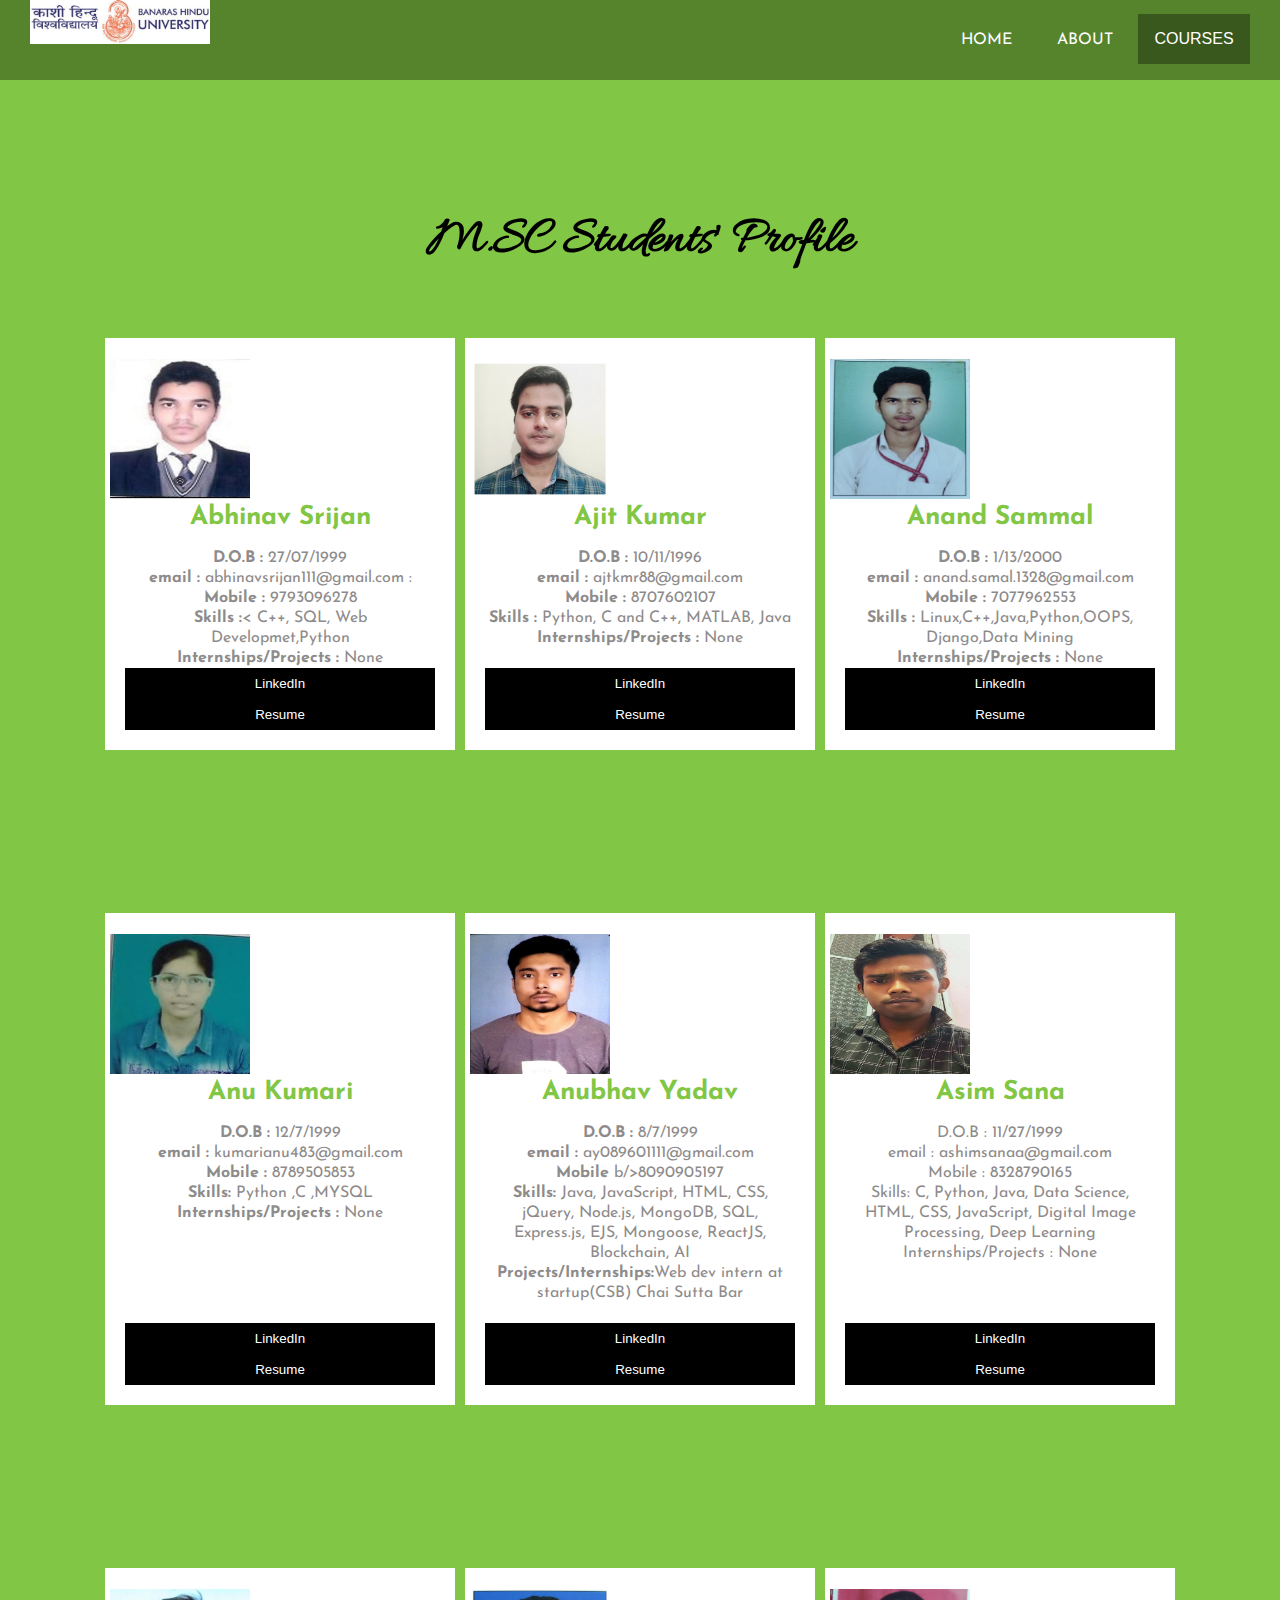
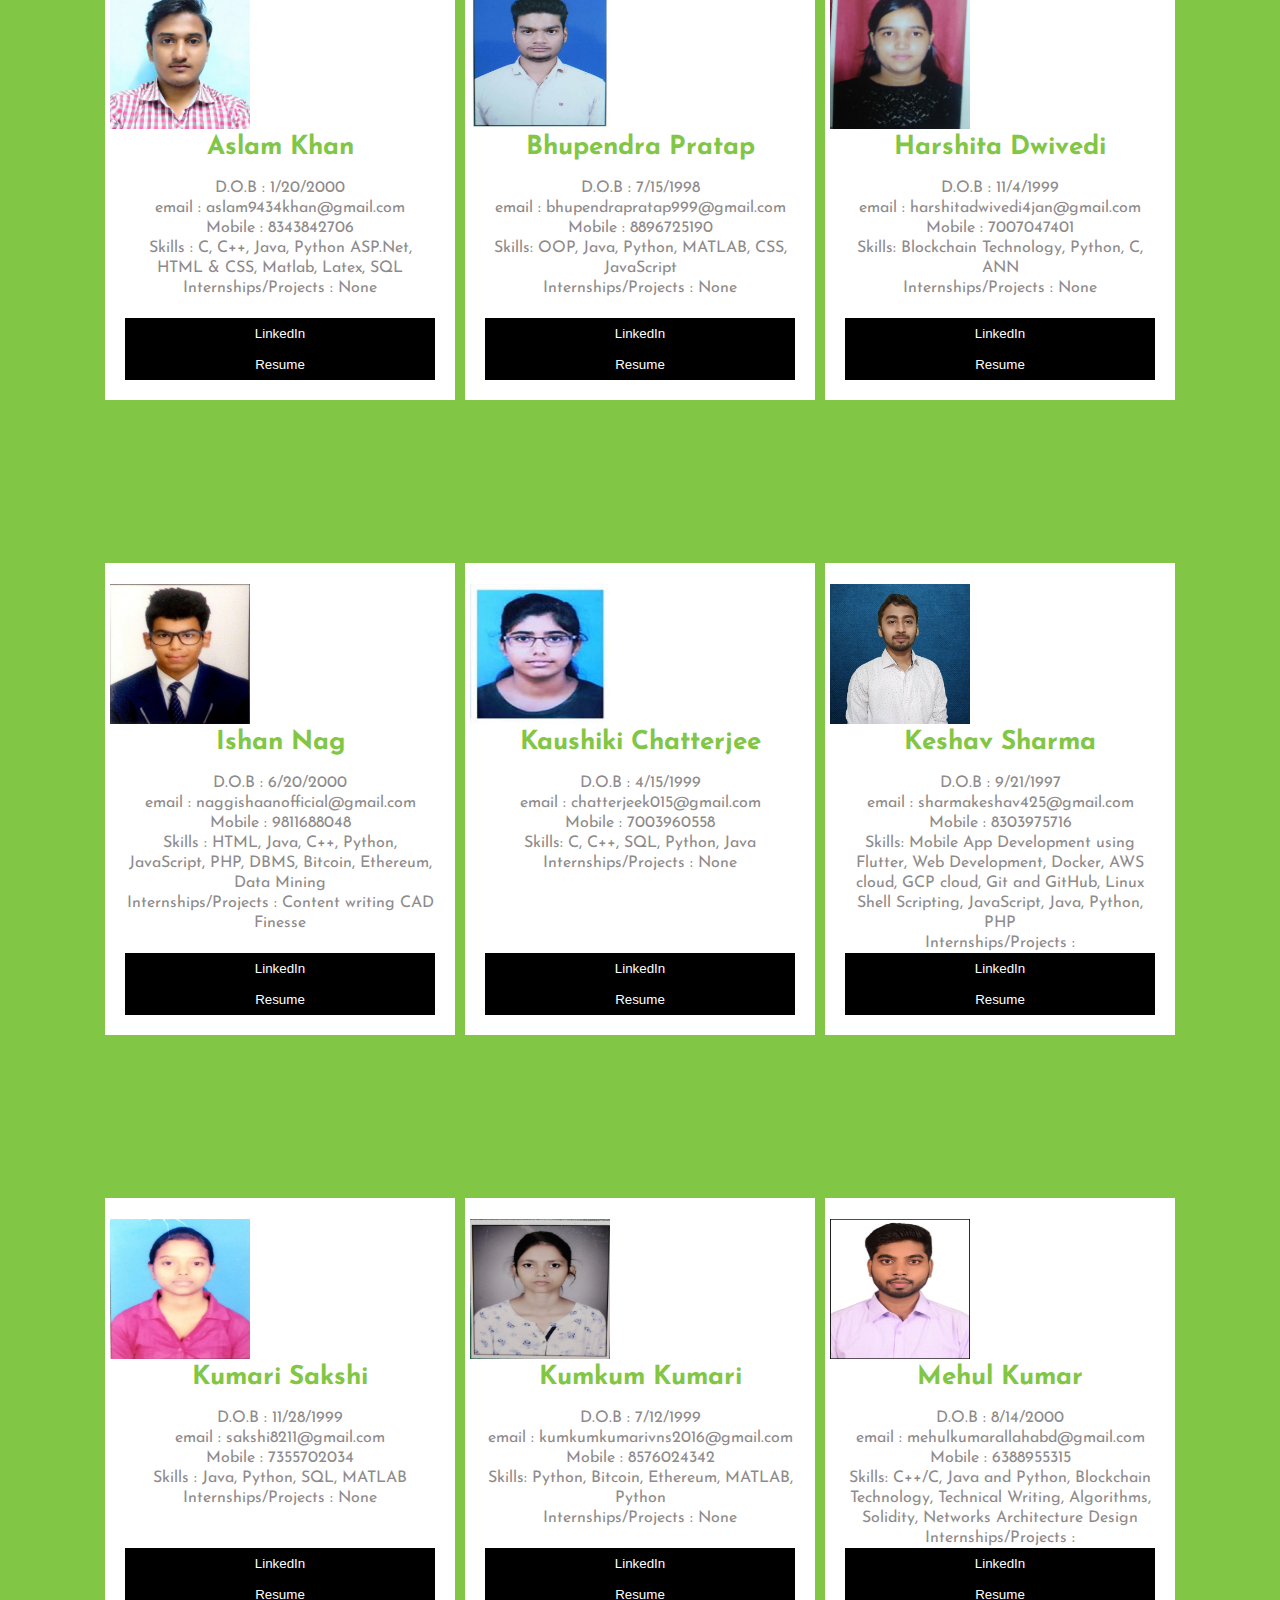
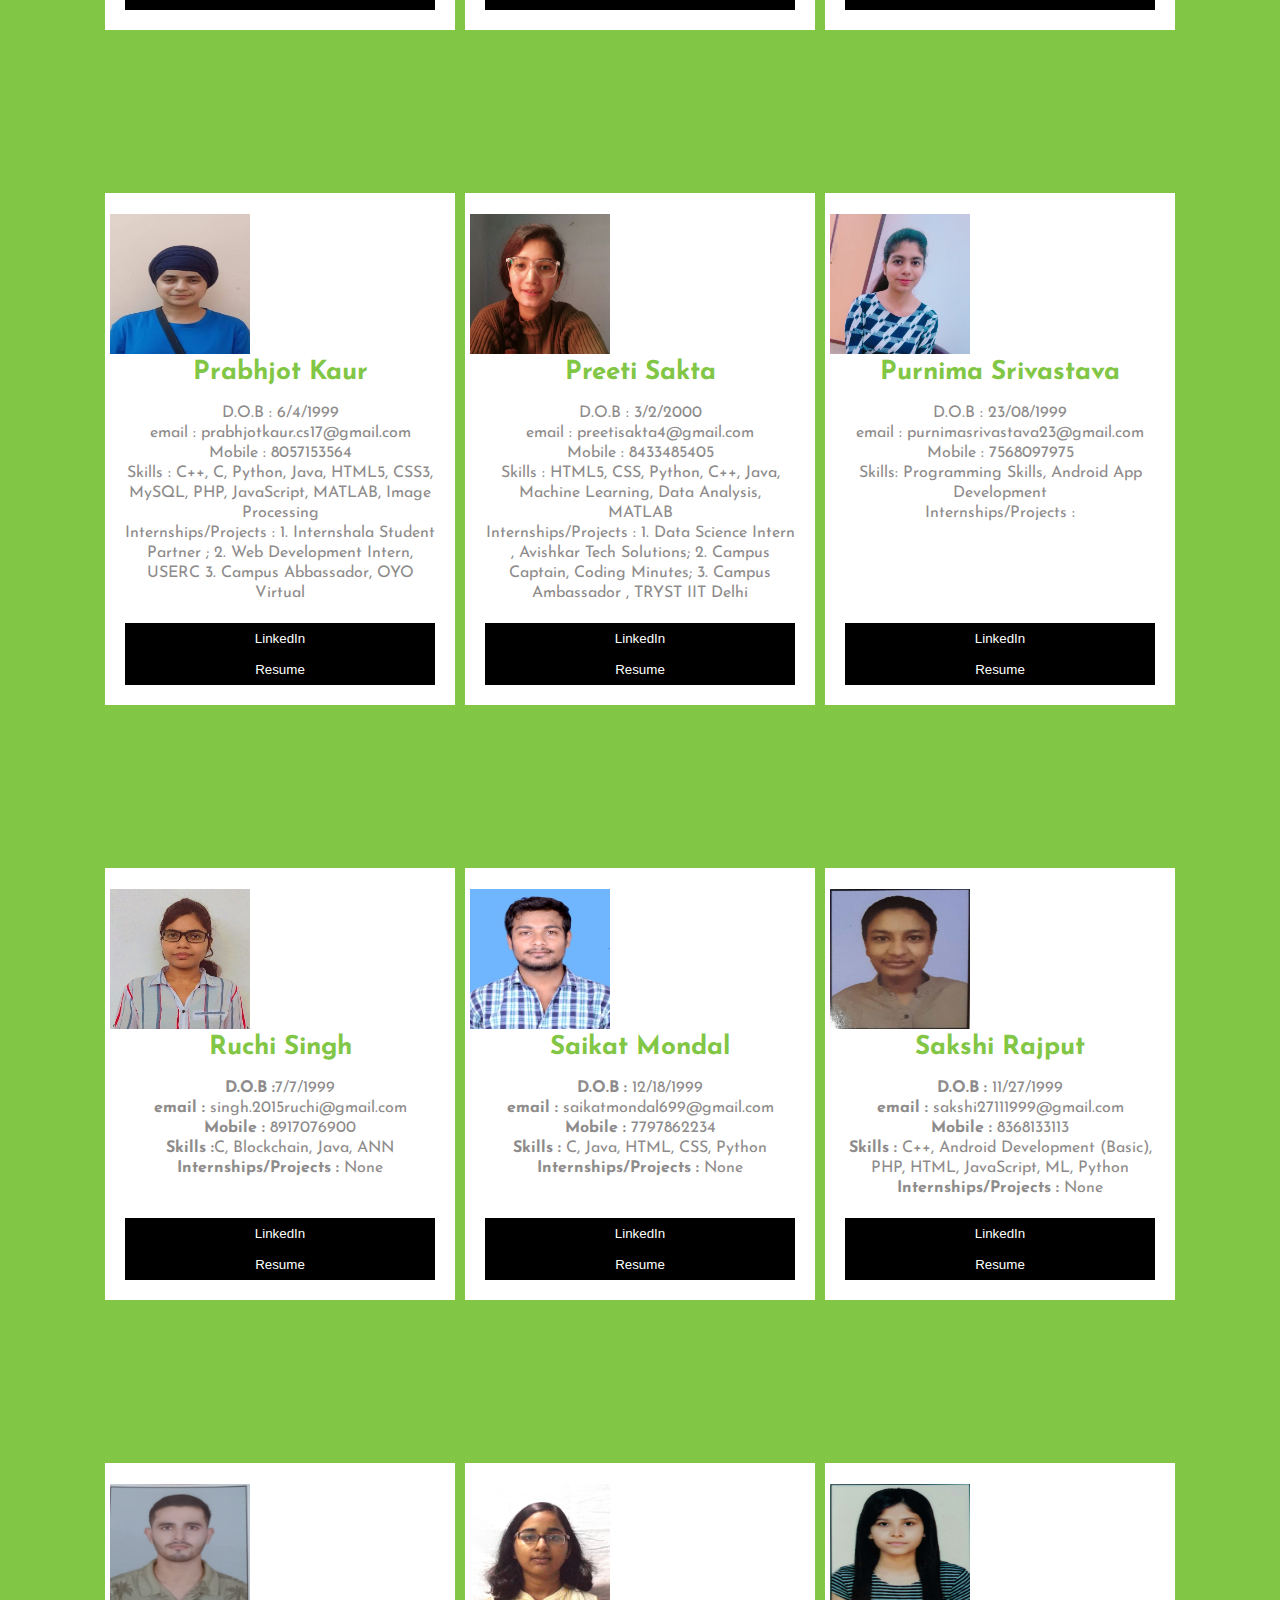
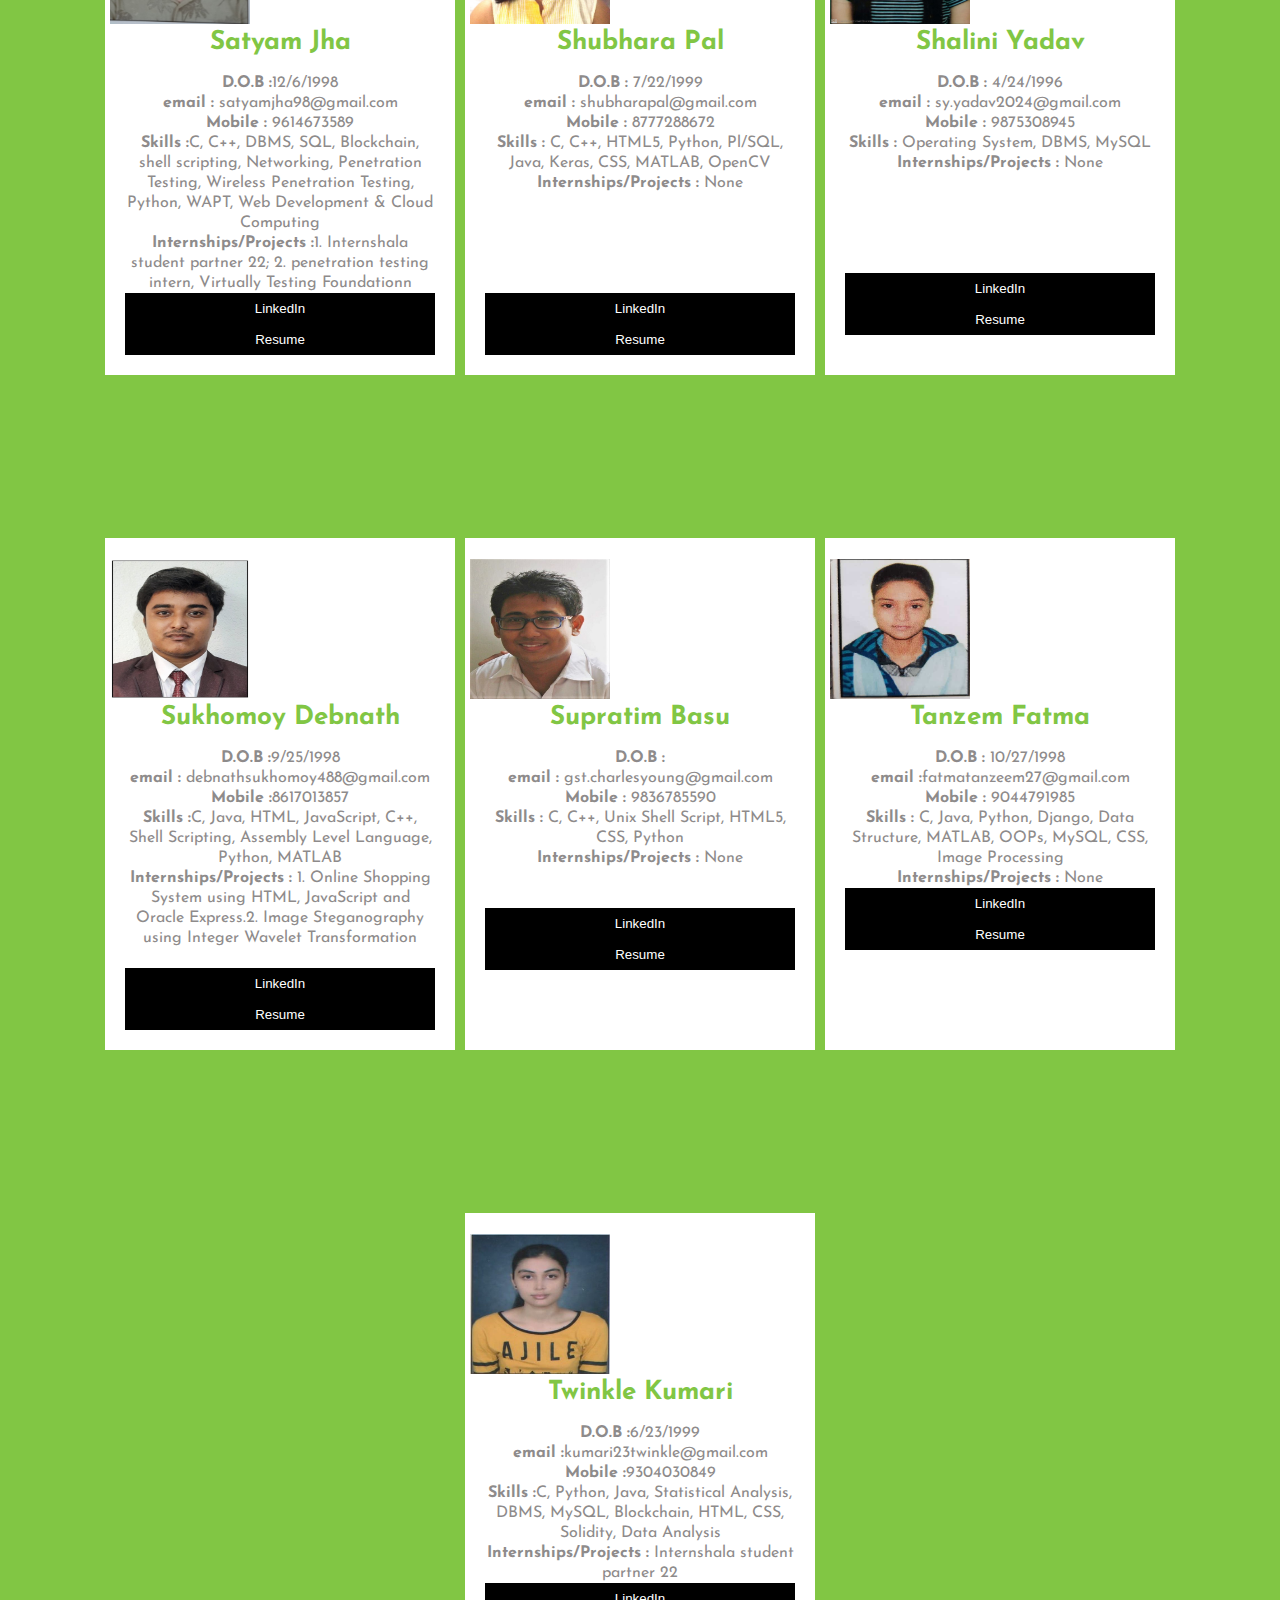
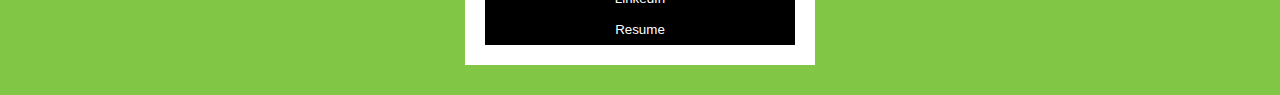
<file: msc1.html>
<!DOCTYPE html>
<html lang="en">
<head>
	<meta charset="UTF-8">
	<title>Msc Student Profile</title>
	<link rel="stylesheet" href="team.css">
</head>
<body>
  <div class="navigation">
<!--NAVIGATION-->
       <nav>
          <img src="bhulogo1.jpeg" class="img" alt="logo"> 
          <ul>
              <li><a href="index.html">HOME</a></li>
              <li><a href="#">ABOUT</a></li>
              <li><div class="dropdown">
  <button class="dropbtn">COURSES</button>
  <div class="dropdown-content">
    <a href="msc1.html">MSC </a>
    <a href="MCA.html">MCA</a>

  </div>
</div></li>
            </ul>
       </nav>


<div class="wrapper">
  <h1>M.SC Students' Profile</h1>
  <div class="team">
    <div class="team_member">
      <div class="team_img">
        <img src="msc/abhinav_srijan.jpg" alt="Team_image">
      </div>
      <h3>Abhinav Srijan</h3>
      <br>
      <p class="title"><b>D.O.B :</b> 27/07/1999 </p>
        <p class="title"><b>email :</b> abhinavsrijan111@gmail.com : </p> 
        <p class="title"><b>Mobile :</b>
       9793096278</p>
         <p class="title"><b>Skills :</b>< C++, SQL, Web Developmet,Python</p>
        
         <p class="title"><b>Internships/Projects :</b> None</p>
      
         <button class="button"  onclick="window.location.href = '';">LinkedIn
          <button class="button"  onclick="window.location.href = '';">Resume
    </div>
    <div class="team_member">
      <div class="team_img">
        <img src="msc/ajit_kumar.jpg" alt="Team_image">
      </div>
      <h3>Ajit Kumar</h3>
      <br>
      <p class="title"><b>D.O.B :</b> 10/11/1996 </p>
        <p class="title"><b>email :</b> ajtkmr88@gmail.com</p> 
        <p class="title"><b>Mobile :</b> 8707602107</p>
         <p class="title"><b>Skills :</b> Python, C and C++, MATLAB, Java</p>

         <p class="title"><b>Internships/Projects :</b> None</p>
         <BR>
         <button class="button"  onclick="window.location.href = 'https://linkedin.com/in/ajit-kumar-a23762185';">LinkedIn
          <button class="button"  onclick="window.location.href = 'https://docs.google.com/document/d/1OT48DOlzagGcLeyU_2bHjC4PU2lSDRGW/edit?usp=drivesdk&ouid=104525972585311655635&rtpof=true&sd=true';">Resume
     
     </div>
    <div class="team_member">
      <div class="team_img">
        <img src="msc/anand_samal.jpg" alt="Team_image">
      </div>
      <h3>Anand Sammal</h3>
      <br>
      <p class="title"><b>D.O.B :</b> 1/13/2000 </p>
        <p class="title"><b>email :</b> anand.samal.1328@gmail.com</p> 
        <p class="title"><b>Mobile : </b>7077962553</p>
         <p class="title"><b>Skills : </b>Linux,C++,Java,Python,OOPS, Django,Data Mining</p>
         <p class="title"><B>Internships/Projects : </b>None</p>
         <button class="button"  onclick="window.location.href = 'https://linkedin.com/in/anand-samal-b8662116b';">LinkedIn
          <button class="button"  onclick="window.location.href = 'https://drive.google.com/file/d/1U-VKoMn4XibdlNmZpPMzSwEJvIS-7O6R/view?usp=drivesdk';">Resume
      
    </div>
  </div>
</div>	
<div class="wrapper">
  <div class="team">
    <div class="team_member">
      <div class="team_img">
        <img src="msc/anu_kumari.jpg" alt="Team_image">
      </div>
      <h3>Anu Kumari</h3>
      <BR>
      <p class="title"><b>D.O.B :</b> 12/7/1999 </p>
        <p class="title"><b>email :</b> kumarianu483@gmail.com</p> 
        <p class="title"><b>Mobile : </b>8789505853</p>
         <p class="title"><b>Skills: </B>Python ,C ,MYSQL</p>
         <p class="title"><b>Internships/Projects :</b> None</p>
         <BR>
         <BR>
         <BR>
         <BR>
         <BR>
         <button class="button"  onclick="window.location.href = 'https://www.linkedin.com/in/anu-kumari-8a0a85213';">LinkedIn
         <button class="button"  onclick="window.location.href = 'https://drive.google.com/file/d/1H9QiGwbmtB2aW4MXGKCmHnuFy-W4qoOe/view?usp=sharing';">Resume
        
    </div>
    <div class="team_member">
      <div class="team_img">
        <img src="msc/anubhav_yadav.jpg" alt="Team_image">
      </div>
      <h3>Anubhav Yadav</h3>
      <br>
              <p class="title"><b>D.O.B :</b> 8/7/1999</p>
        <p class="title"><b>email :</b> ay089601111@gmail.com</p> 
        <p class="title"><b>Mobile </b>b/>8090905197</p>
         <p class="title"><b>Skills:</b> Java, JavaScript, HTML, CSS, jQuery, Node.js, MongoDB, SQL, Express.js, EJS, Mongoose, ReactJS, Blockchain, AI</p>
         <p class="title"><b>Projects/Internships:</b>Web dev intern at startup(CSB) Chai Sutta Bar</p>
         <BR>
         <button class="button"  onclick="window.location.href = 'https://www.linkedin.com/in/anubhav-yadav-b45a75160';">LinkedIn
        <button class="button"  onclick="window.location.href = 'https://drive.google.com/file/d/1afll_vvZ5v1MN9AabPb3yRq9q4zovAWI/view?usp=sharing';">Resume


      </div>
    <div class="team_member">
      <div class="team_img">
        <img src="msc/asim_sana.jpg" alt="Team_image">
      </div>
      <h3>Asim Sana</h3>
      <BR>
      <p class="title">D.O.B : 11/27/1999 </p>
        <p class="title">email : ashimsanaa@gmail.com</p> 
        <p class="title">Mobile : 8328790165</p>
         <p class="title">Skills: C, Python, Java, Data Science, HTML, CSS, JavaScript, Digital Image Processing, Deep Learning</p>
         <p class="title">Internships/Projects : None</p>
         <br>
         <br>
         <br>
         <button class="button"  onclick="window.location.href = 'https://www.linkedin.com/in/asim-sana-3a588b213';">LinkedIn          
          <button class="button"  onclick="window.location.href = 'https://drive.google.com/file/d/17XiAK96J3iPXMUKBM8tVoe_Ukec7N9rK/view?usp=drivesdk';">Resume

    </div>
  </div>
</div>  
<div class="wrapper">
  <div class="team">
    <div class="team_member">
      <div class="team_img">
        <img src="msc/aslam_khan.jpg" alt="Team_image">
      </div>
      <h3>Aslam Khan</h3>
      <BR>
       <p class="title">D.O.B : 1/20/2000</p>
        <p class="title">email : aslam9434khan@gmail.com </p> 
        <p class="title">Mobile : 8343842706 </p>
         <p class="title">Skills : C, C++, Java, Python ASP.Net, HTML & CSS, Matlab, Latex, SQL</p>
         <p class="title">Internships/Projects : None</p>
         <br>
         <button class="button"  onclick="window.location.href = 'https://www.linkedin.com/in/aslam-khan-95b5b912a';">LinkedIn
          <button class="button"  onclick="window.location.href = 'https://drive.google.com/file/d/1fZXSBKol_ZUN1rO7a_Yzm5wn-ss6D3Qp/view?usp=sharingview?usp=sharing'
';">Resume
      
      
    </div>
    <div class="team_member">
      <div class="team_img">
        <img src="msc/bhupendra_pratap.jpg" alt="Team_image">
      </div>
      <h3>Bhupendra Pratap</h3>
      <br>
        <p class="title">D.O.B : 7/15/1998 </p>
        <p class="title">email : bhupendrapratap999@gmail.com</p> 
        <p class="title">Mobile : 8896725190</p>
         <p class="title">Skills: OOP, Java, Python, MATLAB, CSS, JavaScript</p>
         <p class="title">Internships/Projects : None</p>
         <BR>
         <button class="button"  onclick="window.location.href = 'https://www.linkedin.com/in/bhupendra-pratap-7b1484202';">LinkedIn
          <button class="button"  onclick="window.location.href = 'https://drive.google.com/file/d/1-g4BN-48KIHjByuydGVh4cgV7Hwjk1aP/view?usp=sharing';">Resume
      </div>
      <div class="team_member">
      <div class="team_img">
        <img src="msc/harshita_dwivedi.jpg" alt="Team_image">
      </div>
      <h3>Harshita Dwivedi </h3>
      <BR>
      <p class="title">D.O.B : 11/4/1999 </p>
        <p class="title">email : harshitadwivedi4jan@gmail.com</p> 
        <p class="title">Mobile : 7007047401</p>
         <p class="title">Skills: Blockchain Technology, Python, C, ANN</p>
         <p class="title">Internships/Projects : None</p>
         <br>
         <button class="button"  onclick="window.location.href = 'https://www.linkedin.com/in/harshita-dwivedi-327681216/';">LinkedIn
          <button class="button"  onclick="window.location.href = 'https://drive.google.com/file/d/1iWElx0EM7l6Fb0tx12OyWJsVsxCx8ow8/view?usp=sharing   ';">Resume
    </div>
  </div>
</div>
      
<div class="wrapper">
  <div class="team">
    <div class="team_member">
      <div class="team_img">
        <img src="msc/ishaan_nag.jpg" alt="Team_image">
      </div>
      <h3>Ishan Nag</h3>
      <BR>
      <p class="title">D.O.B : 6/20/2000</p>
        <p class="title">email : naggishaanofficial@gmail.com</p> 
        <p class="title">Mobile : 9811688048</p>
         <p class="title">Skills : HTML, Java, C++, Python, JavaScript, PHP, DBMS, Bitcoin, Ethereum, Data Mining</p>
         <p class="title">Internships/Projects : Content writing CAD Finesse </p>
         <BR>

         <button class="button"  onclick="window.location.href = 'https://www.linkedin.com/in/ishan-nag';">LinkedIn
          <button class="button"  onclick="window.location.href = 'https://docs.google.com/document/d/1nLefDgiMc_h7jPrj4v79pfAszYkVzESTpH3cHKukuuw/edit?usp=sharing'
';">Resume
      
      
    </div>
    <div class="team_member">
      <div class="team_img">
        <img src="msc/kaushiki_chatterjee.jpg" alt="Team_image">
      </div>
      <h3>Kaushiki Chatterjee</h3>
      <br>
        <p class="title">D.O.B : 4/15/1999 </p>
        <p class="title">email : chatterjeek015@gmail.com</p> 
        <p class="title">Mobile : 7003960558</p>
         <p class="title">Skills: C, C++, SQL, Python, Java</p>
         <p class="title">Internships/Projects : None</p>
         <BR>
         <BR>
         <BR>
         <BR>
         <button class="button"  onclick="window.location.href = 'https://www.linkedin.com/in/kaushiki-chatterjee-1119841a0';">LinkedIn
          <button class="button"  onclick="window.location.href = 'https://drive.google.com/file/d/1me-yqwlI_4EyFe5hsk2v0ipZ5mpJ0w8U/view?usp=sharing';">Resume
        


      </div>
    <div class="team_member">
      <div class="team_img">
        <img src="msc/keshav_sharma.jpg" alt="Team_image">
      </div>
      <h3>Keshav Sharma </h3>
      <BR>
       <p class="title">D.O.B : 9/21/1997 </p>
        <p class="title">email : sharmakeshav425@gmail.com</p> 
        <p class="title">Mobile : 8303975716</p>
         <p class="title">Skills: Mobile App Development using Flutter, Web Development, Docker, AWS cloud, GCP cloud, Git and GitHub, Linux Shell Scripting, JavaScript, Java, Python, PHP</p>
         <p class="title">Internships/Projects : </p>

         <button class="button"  onclick="window.location.href = 'https://www.linkedin.com/in/keshav-sharma-ab9a521b1'
';">LinkedIn
          <button class="button"  onclick="window.location.href = 'https://drive.google.com/file/d/1pVqgWUZbgIu5m1EcUDS5KFoPlwsYhJK2/view?usp=drivesdk';">Resume
      
    </div>
  </div>
</div>  
<div class="wrapper">
  <div class="team">
    <div class="team_member">
      <div class="team_img">
        <img src="msc/kumari_sakshi.jpg" alt="Team_image">
      </div>
      <h3>Kumari Sakshi</h3>
      <BR>
      <p class="title">D.O.B : 11/28/1999</p>
        <p class="title">email : sakshi8211@gmail.com</p> 
        <p class="title">Mobile : 7355702034</p>
         <p class="title">Skills : Java, Python, SQL, MATLAB </p>
         <p class="title">Internships/Projects : None</p>
         <br>
         <br>
         <button class="button"  onclick="window.location.href = 'https://www.linkedin.com/in/kumari-sakshi-711374214';">LinkedIn
          <button class="button"  onclick="window.location.href = 'https://drive.google.com/file/d/14MDjCRgG7HW1v5Q3cqVZBY8fLdah5_pc/view?usp=drivesdk';">Resume
     
      
    </div>
    <div class="team_member">
      <div class="team_img">
        <img src="msc/kumkum_kumari.jpg" alt="Team_image">
      </div>
      <h3>Kumkum Kumari</h3>
      <br>
        <p class="title">D.O.B : 7/12/1999 </p>
        <p class="title">email : kumkumkumarivns2016@gmail.com</p> 
        <p class="title">Mobile : 8576024342</p>
         <p class="title">Skills: Python, Bitcoin, Ethereum, MATLAB, Python</p>
         <p class="title">Internships/Projects : None</p>
      
         <BR>
         <button class="button"  onclick="window.location.href = 'https://www.linkedin.com/in/kumkum-kumari-612a961bb';">LinkedIn
          <button class="button"  onclick="window.location.href = 'https://drive.google.com/file/d/13eBhS-qfLgwnb7rAec1L24ub7kqarWhv/view?usp=drivesdk'
';">Resume
        


      </div>
    <div class="team_member">
      <div class="team_img">
        <img src="msc/mehul_kumar.jpg" alt="Team_image">
      </div>
      <h3>Mehul Kumar </h3>
      <BR>
       <p class="title">D.O.B : 8/14/2000 </p>
        <p class="title">email : mehulkumarallahabd@gmail.com</p> 
        <p class="title">Mobile : 6388955315</p>
         <p class="title">Skills: C++/C, Java and Python, Blockchain Technology, Technical Writing, Algorithms, Solidity, Networks Architecture Design
         </p>
         <p class="title">Internships/Projects : </p>

         <button class="button"  onclick="window.location.href = 'https://www.linkedin.com/in/mehul-kumar-0b1a17183';">LinkedIn
          <button class="button"  onclick="window.location.href = 'https://drive.google.com/file/d/1bQLP_refudPp1CG0x5Vq-EXTI8QFI0fQ/view?usp=drivesdk';">Resume
      
    </div>
  </div>
</div>  
<div class="wrapper">
  <div class="team">
    <div class="team_member">
      <div class="team_img">
        <img src="msc/prabhjot_kaur.jpg" alt="Team_image">
      </div>
      <h3>Prabhjot Kaur</h3>
      <BR>
      <p class="title">D.O.B : 6/4/1999
</p>
        <p class="title">email : prabhjotkaur.cs17@gmail.com</p> 
        <p class="title">Mobile : 8057153564
</p>
         <p class="title">Skills : C++, C, Python, Java, HTML5, CSS3, MySQL, PHP, JavaScript, MATLAB, Image Processing
 </p>
         <p class="title">Internships/Projects : 1. Internshala Student Partner ; 2. Web Development Intern, USERC 3. Campus Abbassador, OYO Virtual</p>
         <br>
  
         <button class="button"  onclick="window.location.href = 'https://linkedin.com/in/prabhjot-kaur60499';">LinkedIn
          <button class="button"  onclick="window.location.href = 'https://drive.google.com/file/d/1ICqgphAtlX0c40a2Dq9YJ_hz4NinihyW/view?usp=sharing';">Resume
     
      
    </div>
    <div class="team_member">
      <div class="team_img">
        <img src="msc/preeti_sakta.jpg" alt="Team_image">
      </div>
      <h3>Preeti Sakta</h3>
      <br>
        <p class="title">D.O.B : 3/2/2000</p>
        <p class="title">email : preetisakta4@gmail.com</p> 
        <p class="title">Mobile : 8433485405</p>
         <p class="title">Skills : HTML5, CSS, Python, C++, Java, Machine Learning, Data Analysis, MATLAB
</p>
         <p class="title">Internships/Projects : 1. Data Science Intern , Avishkar Tech Solutions; 2. Campus Captain, Coding Minutes; 3. Campus Ambassador , TRYST IIT Delhi</p>
      
         <BR>
         <button class="button"  onclick="window.location.href = 'https://www.linkedin.com/in/preeti-sakta-0950971b2';">LinkedIn
          <button class="button"  onclick="window.location.href = '';">Resume
        


      </div>
    <div class="team_member">
      <div class="team_img">
        <img src="msc/purnima_srivastava.jpg" alt="Team_image">
      </div>
      <h3>Purnima Srivastava</h3>
      <BR>
       <p class="title">D.O.B : 23/08/1999 </p>
        <p class="title">email : purnimasrivastava23@gmail.com</p> 
        <p class="title">Mobile : 7568097975</p>
         <p class="title">Skills: Programming Skills, Android App Development
         </p>
         <p class="title">Internships/Projects : </p>
         <br>
         <br>
         <br>
         <br>
         <br>
         <button class="button"  onclick="window.location.href = ''
';">LinkedIn
          <button class="button"  onclick="window.location.href = ''
 ';">Resume
      
    </div>
  </div>
</div>  

<div class="wrapper">
  <div class="team">
    <div class="team_member">
      <div class="team_img">
        <img src="msc/ruchi_singh.jpg" alt="Team_image">
      </div>
      <h3>Ruchi Singh</h3>
      <br>
      <p class="title"><b>D.O.B :</b>7/7/1999
 </p>
        <p class="title"><b>email :</b> singh.2015ruchi@gmail.com </p> 
        <p class="title"><b>Mobile :</b>
       8917076900</p>
         <p class="title"><b>Skills :</b>C, Blockchain, Java, ANN
</p>
        
         <p class="title"><b>Internships/Projects :</b> None</p>
      <br>
      <br>
         <button class="button"  onclick="window.location.href = 'https://linkedin.com/in/ruchi-singh-32378b14a';">LinkedIn
          <button class="button"  onclick="window.location.href = 'https://drive.google.com/file/d/1KVKy9i0_rKaY9QBmpaAUjmwTkK3HE2hG/view?usp=drivesdk';">Resume
    </div>
    <div class="team_member">
      <div class="team_img">
        <img src="msc/saikat_mondal.jpg" alt="Team_image">
      </div>
      <h3>Saikat Mondal </h3>
      <br>
      <p class="title"><b>D.O.B :</b> 12/18/1999 </p>
        <p class="title"><b>email :</b> saikatmondal699@gmail.com</p> 
        <p class="title"><b>Mobile :</b> 7797862234</p>
         <p class="title"><b>Skills :</b> C, Java, HTML, CSS, Python</p>

         <p class="title"><b>Internships/Projects :</b> None</p>
         <BR>
         <br>
         <button class="button"  onclick="window.location.href = 'https://linkedin.com/in/saikat-mondal-79209a1aa';">LinkedIn
          <button class="button"  onclick="window.location.href = 'https://drive.google.com/file/d/1au9ty7rcwoXoCxFXtmtW1G3wWxSGfNct/view?usp=sharing';">Resume
     
     </div>
    <div class="team_member">
      <div class="team_img">
      <img src="msc/sakshi_rajput.jpg" alt="Team_image">
      </div>
      <h3>Sakshi Rajput</h3>
        <br>
      <p class="title"><b>D.O.B :</b> 11/27/1999 </p>
        <p class="title"><b>email :</b> sakshi27111999@gmail.com </p> 
        <p class="title"><b>Mobile : </b>8368133113</p>
        <p class="title"><b>Skills : </b> C++, Android Development (Basic), PHP, HTML, JavaScript, ML, Python 
</p>
         <p class="title"><B>Internships/Projects : </b>None</p>
      
      <br>
         <button class="button"  onclick="window.location.href = '';">LinkedIn
          <button class="button"  onclick="window.location.href = 'https://drive.google.com/file/d/138EDGpU2-YW3RVWf-t9rtijIuaXXq3yj/view?usp=drivesdk';">Resume
      
    </div>
  </div>
</div>  
<div class="wrapper">
  <div class="team">
    <div class="team_member">
      <div class="team_img">
        <img src="msc/satyam_jha.jpg" alt="Team_image">
      </div>
      <h3>Satyam Jha</h3>
      <br>
      <p class="title"><b>D.O.B :</b>12/6/1998
 </p>
        <p class="title"><b>email :</b> satyamjha98@gmail.com
 </p> 
        <p class="title"><b>Mobile :</b>
       9614673589
</p>
         <p class="title"><b>Skills :</b>C, C++, DBMS, SQL, Blockchain, shell scripting, Networking, Penetration Testing, Wireless Penetration Testing, Python, WAPT, Web Development & Cloud Computing

</p>
        
         <p class="title"><b>Internships/Projects :</b>1. Internshala student partner 22; 2. penetration testing intern, Virtually Testing Foundationn 
</p>
      
         <button class="button"  onclick="window.location.href = 'https://linkedin.com/in/satyam-jha';">LinkedIn
          <button class="button"  onclick="window.location.href = 'https://docs.google.com/document/d/1elFVODC-g5OqZkElcSTqfIVGgGLRKzggipGBFsgC60s/edit?usp=sharing';">Resume
    </div>
    <div class="team_member">
      <div class="team_img">
        <img src="msc/subhara_pal.jpg" alt="Team_image">
      </div>
      <h3>Shubhara Pal </h3>
      <br>
      <p class="title"><b>D.O.B :</b> 7/22/1999</p>
        <p class="title"><b>email :</b> shubharapal@gmail.com</p> 
        <p class="title"><b>Mobile :</b> 8777288672</p>
         <p class="title"><b>Skills :</b> C, C++, HTML5, Python, Pl/SQL, Java, Keras, CSS, MATLAB, OpenCV</p>

         <p class="title"><b>Internships/Projects :</b> None</p>
         <BR>
         <br>
         <br>
         <br>
         <br>
         <button class="button"  onclick="window.location.href = 'https://linkedin.com/in/shubhara-pal-77b974213';">LinkedIn
          <button class="button"  onclick="window.location.href = 'https://docs.google.com/document/d/1CPMYxcF08NSUai-pSkOM8S7zNllRiVhzgIDkKS_rSG8/edit?usp=sharing';">Resume
     
     </div>
    <div class="team_member">
      <div class="team_img">
        <img src="msc/shalini_yadav.jpg" alt="Team_image">
      </div>
      <h3>Shalini Yadav</h3>
      <br>
      <p class="title"><b>D.O.B :</b> 4/24/1996 </p>
        <p class="title"><b>email :</b> sy.yadav2024@gmail.com
 </p> 
        <p class="title"><b>Mobile : </b>9875308945</p>
         <p class="title"><b>Skills : </b> Operating System, DBMS, MySQL

</p>
         <p class="title"><B>Internships/Projects : </b>None</p>
          <br>
          <br>
          <br>
          <br>
          <br>
         <button class="button"  onclick="window.location.href = '';">LinkedIn
          <button class="button"  onclick="window.location.href = ''
';">Resume
      
    </div>
    <div class="wrapper">
  <div class="team">
    <div class="team_member">
      <div class="team_img">
        <img src="msc/sukhomoy_debnath.jpg" alt="Team_image">
      </div>
      <h3>Sukhomoy Debnath</h3>
      <br>
      <p class="title"><b>D.O.B :</b>9/25/1998</p>
        <p class="title"><b>email :</b> debnathsukhomoy488@gmail.com </p> 
        <p class="title"><b>Mobile :</b>8617013857</p>
         <p class="title"><b>Skills :</b>C, Java, HTML, JavaScript, C++, Shell Scripting, Assembly Level Language, Python, MATLAB</p>
        
         <p class="title"><b>Internships/Projects :</b> 1. Online Shopping System using HTML, JavaScript and Oracle Express.2. Image Steganography using Integer Wavelet Transformation</p>
      <br>
         <button class="button"  onclick="window.location.href = 'https://www.linkedin.com/in/debnath-sukhomoy/';">LinkedIn
          <button class="button"  onclick="window.location.href = 'https://drive.google.com/drive/folders/1wspy5-qNybiwz7uqpf-Jb_CqT_L8XQdk?usp=sharing';">Resume
    </div>
    <div class="team_member">
      <div class="team_img">
        <img src="msc/supratim_basu.jpg" alt="Team_image">
      </div>
      <h3>Supratim Basu</h3>
      <br>
      <p class="title"><b>D.O.B :</b> </p>
        <p class="title"><b>email :</b> gst.charlesyoung@gmail.com</p> 
        <p class="title"><b>Mobile :</b> 9836785590</p>
         <p class="title"><b>Skills :</b> C, C++, Unix Shell Script, HTML5, CSS, Python</p>

         <p class="title"><b>Internships/Projects :</b> None</p>
         <BR>
         <br>
         <button class="button"  onclick="window.location.href = '';">LinkedIn
          <button class="button"  onclick="window.location.href = '';">Resume
     
     </div>
    <div class="team_member">
      <div class="team_img">
        <img src="msc/tanzeem_fatma.jpg" alt="Team_image">
      </div>
      <h3>Tanzem Fatma</h3>
      <br>
      <p class="title"><b>D.O.B :</b> 10/27/1998 </p>
        <p class="title"><b>email :</b>fatmatanzeem27@gmail.com </p> 
        <p class="title"><b>Mobile : </b>9044791985</p>
         <p class="title"><b>Skills : </b> C, Java, Python, Django, Data Structure, MATLAB, OOPs, MySQL,  CSS, Image Processing</p>
         <p class="title"><B>Internships/Projects : </b>None</p>
         <button class="button"  onclick="window.location.href = 'https://www.linkedin.com/in/tanzeem-fatma-015b3a216';">LinkedIn
          <button class="button"  onclick="window.location.href = 'https://drive.google.com/file/d/1GuMeus3vqq4dQwF_Fqc4ZOSI1N8mbAuO/view?usp=drivesdk';">Resume
      
    </div>
  </div>
</div>  
<div class="wrapper">
  <div class="team">
    <div class="team_member">
      <div class="team_img">
        <img src="msc/twinkle_kumari.jpg" alt="Team_image">
      </div>
      <h3>Twinkle Kumari</h3>
      <br>
      <p class="title"><b>D.O.B :</b>6/23/1999 </p>
        <p class="title"><b>email :</b>kumari23twinkle@gmail.com </p> 
        <p class="title"><b>Mobile :</b>9304030849</p>
         <p class="title"><b>Skills :</b>C, Python, Java, Statistical Analysis, DBMS, MySQL, Blockchain, HTML, CSS, Solidity, Data Analysis</p>
        
         <p class="title"><b>Internships/Projects :</b> Internshala student partner 22
</p>
      
         <button class="button"  onclick="window.location.href = 'https://linkedin.com/in/twinkle-kumari-7397b11b6';">LinkedIn
          <button class="button"  onclick="window.location.href = 'https://drive.google.com/file/d/10LKylnT_3qSP9okQ5bZERXgkzvlTUMHJ/view?usp=drivesdk';">Resume
    </div>
 
    </div>


  </div>
</div> 

</body>
</html>
</file>
<file: style.css>
body{
    font-family: sans-serif;
    margin: 0;
    padding: 0;
    background-color: cyan;
}
.section{
    color: beige;
}
.wrapper{
    background: url(bhuback.png)
    no-repeat center center;
    min-height: 30rem;
}
h1{
    text-align: center;
}
p{
    text-align: center;
    font-size: 0.5cm;
}
nav{
    width: 100%;
    height: 80px;
    background-color: #0005;
    line-height: 80px;
}

nav ul{
    float: right;
    margin: 0;
    margin-right: 1.9rem;
}

nav ul li{
    list-style-type: none;
    display: inline-block;
}

nav ul li a{
    text-decoration: none;
    color: #fff;
    padding: 20px;
}

img{
    width: 14%;
    margin-left: 1.9rem;
    margin-top: -4%;
}

nav ul li:hover{
    background-color: coral;
    color: #000;
    font-weight: bold;
    font-size: 1.2rem;
}

.section{
    width: 80%;
    margin: auto;
    overflow: hidden;
    margin-top: 4%;
}

.section h1{
    color: #fff;
    line-height: 50px;
}

.section p{
    color: gray;
}

.btn-1{
    background-color: orangered;
    padding: 0.7rem 1rem;
    color: #fff;
    border: none;
    border-radius: 10px;
}

.features{
    margin-top: 4%;
    margin-bottom: 2%;
}

.features button{
    padding: 0.7rem 2rem;
    margin-right: 2rem;
    font-size: 1.2rem;
    opacity: 0.7;
}

showcase h1{
    margin-top: 5%;
    margin-bottom: 5%;
    text-align: center;
}

#courses{
    display: flex;
    justify-content: space-around;
    text-align: center;
}

#courses img{
    width: 200px;
    border-radius: 10px;
    border: 2px solid #000;
    margin: auto;
}

.apply{
    margin-top: 4%;
    background-color: orangered;
    padding: 0.7rem 1rem;
    color: #fff;
    border: none;
    border-radius: 10px;
}

footer{
    background-color: #333;
    color: #fff;
    text-align: center;
    padding: 1.2rem;
    margin-top: 4%;
}
/* Dropdown Button */
.dropbtn {
  background-color: #04AA6D;
  color: white;
  padding: 16px;
  font-size: 16px;
  border: none;
}

/* The container <div> - needed to position the dropdown content */
.dropdown {
  position: relative;
  display: inline-block;
}

/* Dropdown Content (Hidden by Default) */
.dropdown-content {
  display: none;
  position: absolute;
  background-color: #f1f1f1;
  min-width: 160px;
  box-shadow: 0px 8px 16px 0px rgba(0,0,0,0.2);
  z-index: 1;
}

/* Links inside the dropdown */
.dropdown-content a {
  color: black;
  padding: 12px 16px;
  text-decoration: none;
  display: block;
}

/* Change color of dropdown links on hover */
.dropdown-content a:hover {background-color: #ddd;}

/* Show the dropdown menu on hover */
.dropdown:hover .dropdown-content {display: block;}

/* Change the background color of the dropdown button when the dropdown content is shown */
.dropdown:hover .dropbtn {background-color: #3e8e41;}
</file>
<file: team.css>
@import url('https://fonts.googleapis.com/css?family=Allura|Josefin+Sans');


.navigation{
    no-repeat center center;
    min-height: 30rem;
}
nav{
    width: 100%;
    height: 80px;
    background-color: #0005;
    line-height: 80px;
}

nav ul{
    float: right;
    margin: 0;
    margin-right: 1.9rem;
}

nav ul li{
    list-style-type: none;
    display: inline-block;
}

nav ul li a{
    text-decoration: none;
    color: #fff;
    padding: 20px;
}

img{
    width: 14%;
    margin-left: 1.9rem;
    margin-top: -4%;
}

nav ul li:hover{
    background-color: coral;
    color: #000;
    font-weight: bold;
    font-size: 1.2rem;
}


*{
  margin: 0;
  padding: 0;
  box-sizing: border-box;
}

body{
  background: #81c644;
  font-family: 'Josefin Sans', sans-serif;
}

.wrapper{
  margin-top: 10%;
}

.wrapper h1{
  font-family: 'Allura', cursive;
  font-size: 52px;
  margin-bottom: 60px;
  text-align: center;
}
.wrapper h2{
  font-family: 'Allura', cursive;
  font-size: 40px;
  margin-bottom: 60px;
  text-align: center;
}

.team{
  display: flex;
  justify-content: center;
  width: auto;
  text-align: center;
  flex-wrap: wrap;
}

.team .team_member{
  background: #fff;
  margin: 5px;
  margin-bottom: 30px;
  width: 350px;
  padding: 20px;
  line-height: 20px;
  color: #8e8b8b;  
  position: relative;
}

.team .team_member h3{
  color: #81c644;
  font-size: 26px;
  margin-top: 50px;
}

.team .team_member p.role{
  color: #ccc;
  margin: 12px 0;
  font-size: 12px;
  text-transform: uppercase;
}

.team .team_member .team_img{
  position: center;
  top: -50px;
  left: 50%;
  transform: translateX(-50%);
  width: 100px;
  height: 100px;

}

.team .team_member .team_img img{
  width: 150px;
  height: 150px;
  padding: 5px;
}
.button {
  border: none;
  outline: 0;
  display: inline-block;
  padding: 8px;
  color: white;
  background-color: #000;
  text-align: center;
  cursor: pointer;
  width: 100%;
}

.button:hover {
  background-color: #555;
}
/* Dropdown Button */
.dropbtn {
  background-color: #0005;
  color: white;
  padding: 16px;
  font-size: 16px;
  border: none;
}

/* The container <div> - needed to position the dropdown content */
.dropdown {
  position: relative;
  display: inline-block;
}

/* Dropdown Content (Hidden by Default) */
.dropdown-content {
  display: none;
  position: absolute;
  background-color: #f1f1f1;
  min-width: 160px;
  box-shadow: 0px 8px 16px 0px rgba(0,0,0,0.2);
  z-index: 1;
}

/* Links inside the dropdown */
.dropdown-content a {
  color: black;
  padding: 12px 16px;
  text-decoration: none;
  display: block;
}

/* Change color of dropdown links on hover */
.dropdown-content a:hover {background-color: #ddd;}

/* Show the dropdown menu on hover */
.dropdown:hover .dropdown-content {display: block;}

/* Change the background color of the dropdown button when the dropdown content is shown */
.dropdown:hover .dropbtn {background-color: #3e8e41;}
</file>
